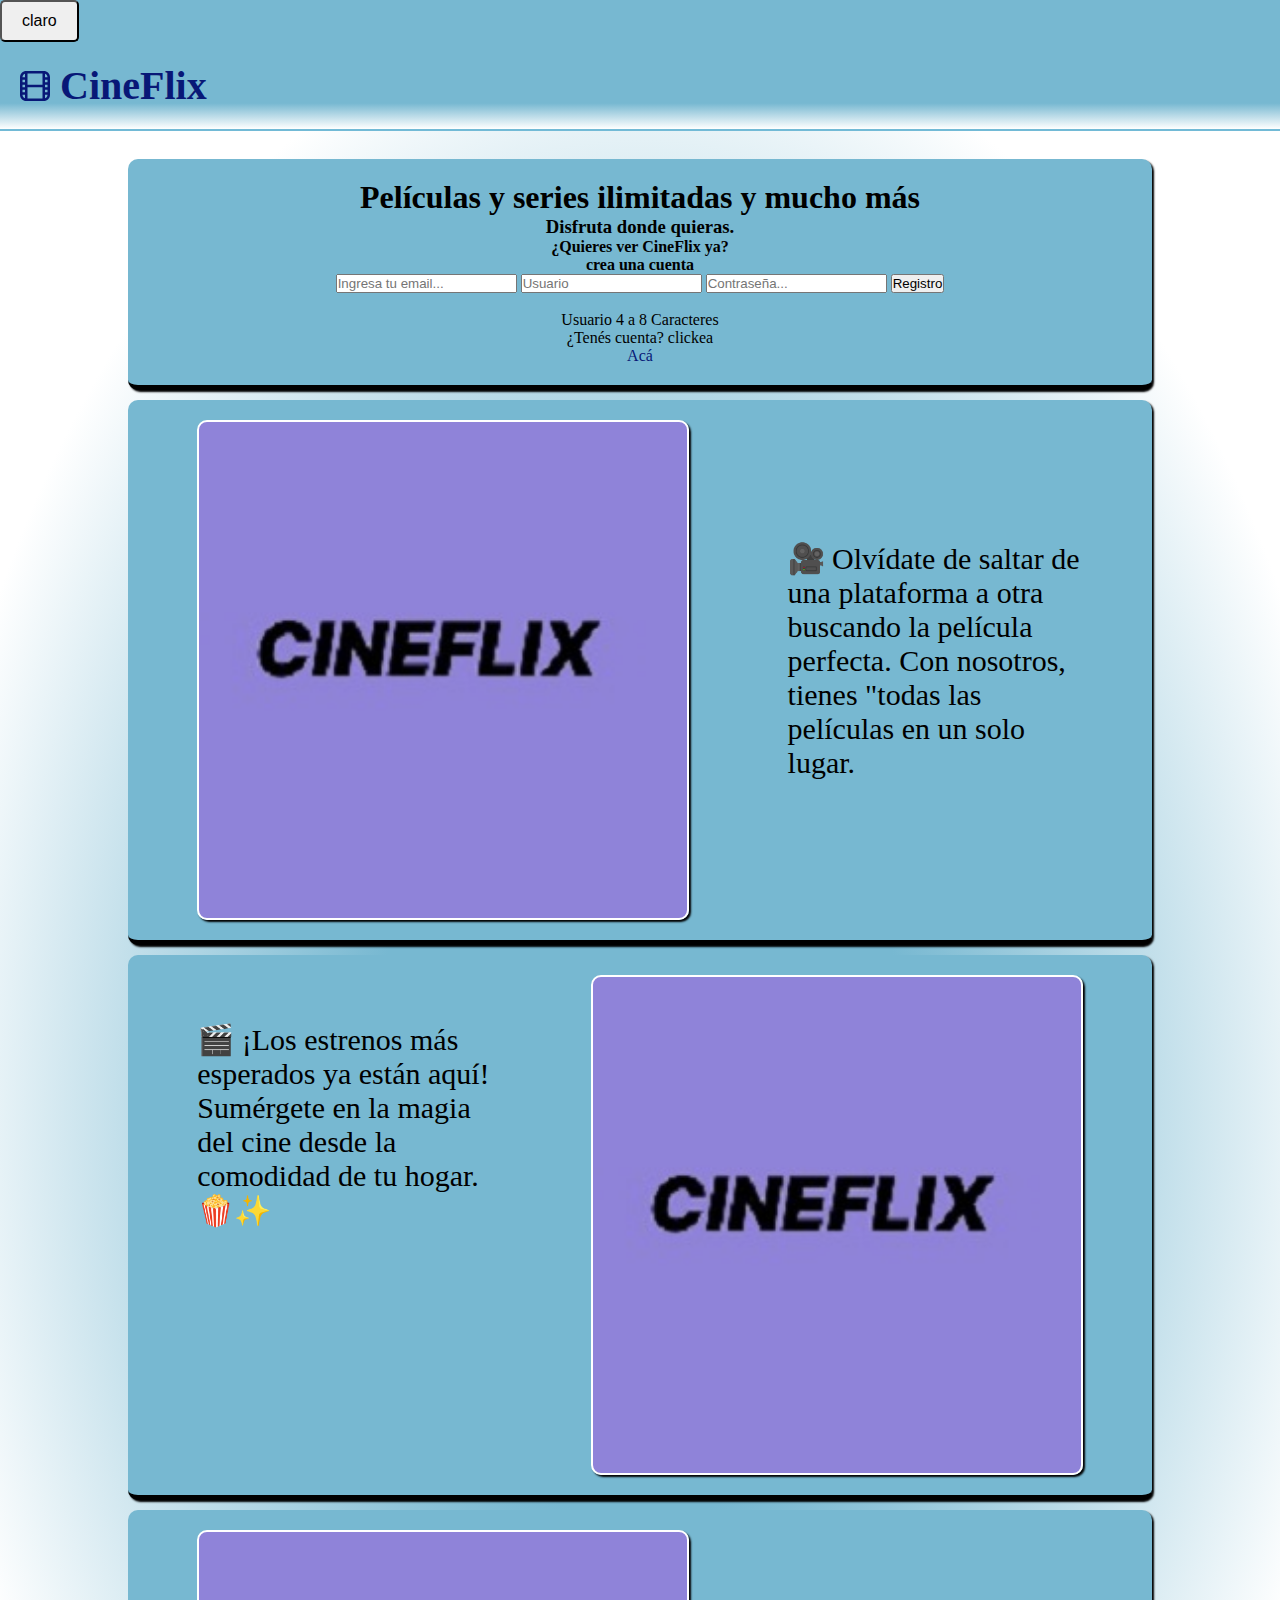
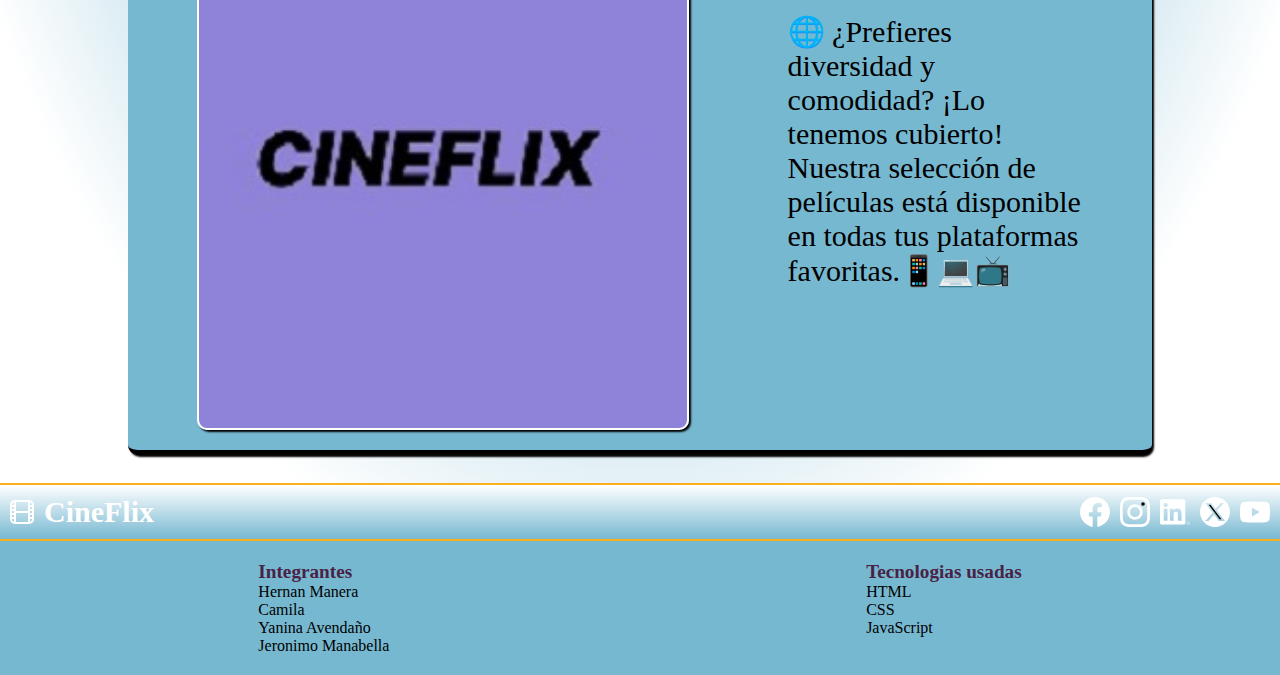
<file: index.html>
<!DOCTYPE html>
<html lang="en">

<head>
    <meta charset="UTF-8" />
    <meta name="viewport" content="width=device-width, initial-scale=1.0" />
    <link rel="stylesheet" href="./Estilos/style.css" id="hoja-estilos" />
    <title>Cineflix</title>
</head>

<body>
    <header class="header">
        <button id="boton-inicio" class="boton-inicio">Inicio</button>
        <section class="contenedor-logotipo">
            <div class="logotipo">
                <svg class="logotipo-svg" width="24" height="24" viewBox="0 0 24 24" fill="none"
                    xmlns="http://www.w3.org/2000/svg">
                    <g clip-path="url(#clip0_403_3161)">
                        <path
                            d="M19 0H5C3.67441 0.00158786 2.40356 0.528882 1.46622 1.46622C0.528882 2.40356 0.00158786 3.67441 0 5L0 19C0.00158786 20.3256 0.528882 21.5964 1.46622 22.5338C2.40356 23.4711 3.67441 23.9984 5 24H19C20.3256 23.9984 21.5964 23.4711 22.5338 22.5338C23.4711 21.5964 23.9984 20.3256 24 19V5C23.9984 3.67441 23.4711 2.40356 22.5338 1.46622C21.5964 0.528882 20.3256 0.00158786 19 0V0ZM20 11H22V13H20V11ZM20 9V7H22V9H20ZM18 11H6V2H18V11ZM4 13H2V11H4V13ZM4 9H2V7H4V9ZM2 15H4V17H2V15ZM6 13H18V22H6V13ZM20 15H22V17H20V15ZM22 5H20V2.184C20.5829 2.39008 21.0879 2.77123 21.4459 3.2753C21.8039 3.77937 21.9974 4.38174 22 5ZM4 2.184V5H2C2.00256 4.38174 2.19608 3.77937 2.55409 3.2753C2.91209 2.77123 3.41709 2.39008 4 2.184ZM2 19H4V21.816C3.41709 21.6099 2.91209 21.2288 2.55409 20.7247C2.19608 20.2206 2.00256 19.6183 2 19ZM20 21.816V19H22C21.9974 19.6183 21.8039 20.2206 21.4459 20.7247C21.0879 21.2288 20.5829 21.6099 20 21.816Z"
                            fill="#374957" />
                    </g>
                    <defs>
                        <clipPath id="clip0_403_3161">
                            <rect width="24" height="24" fill="white" />
                        </clipPath>
                    </defs>
                </svg>
                <h1 class="Logotipo-h1">CineFlix</h1>
            </div>

        </section>
    </header>
    <main class="main-index">
        <seccion class="container-Banner">
            <article class="banner">
                <div class="banner-inicio">
                    <h1>Películas y series ilimitadas y mucho más</h1>
                    <h3>Disfruta donde quieras.</h3>
                    <h4>¿Quieres ver CineFlix ya?</h4>
                    <h4>
                        crea una cuenta
                    </h4>
                    <div id="form-registro"></div> 

                </div>
            </article>
            <div class="banner">
                <div class="banner1"></div>
                <div class="textos">
                    <h1>Disfruta tus peliculas en un solo lugar</h1>

                    <p>
                        🎥 Olvídate de saltar de una plataforma a otra buscando la película perfecta. Con nosotros,
                        tienes "todas las películas en un solo lugar.
                    </p>
                </div>

            </div>
            <div class="banner">
                <div class="textos">
                    <h1>Estrenos</h1>
                    <p>🎬 ¡Los estrenos más esperados ya están aquí!
                        Sumérgete en la magia del cine desde la comodidad
                        de tu hogar.🍿✨
                    </p>
                </div>
                <div class="banner2"></div>
            </div>
            <div class="banner">
                <div class="banner3"></div>
                <div class="textos">
                    <h1>Disfruta donde quieras</h1>
                    <p>🌐 ¿Prefieres diversidad y comodidad? ¡Lo tenemos cubierto! Nuestra selección de películas está
                        disponible en todas tus plataformas favoritas.📱💻📺
                    </p>
                </div>
            </div>
        </seccion>
    </main>
    <footer>
        <div class="logotipo_footer">
            <div class="contenedor_logotipo_footer">
                <svg class="logotipo_footer_svg" width="24" height="24" viewBox="0 0 24 24" fill="none"
                    xmlns="http://www.w3.org/2000/svg">
                    <g clip-path="url(#clip0_403_3161)">
                        <path
                            d="M19 0H5C3.67441 0.00158786 2.40356 0.528882 1.46622 1.46622C0.528882 2.40356 0.00158786 3.67441 0 5L0 19C0.00158786 20.3256 0.528882 21.5964 1.46622 22.5338C2.40356 23.4711 3.67441 23.9984 5 24H19C20.3256 23.9984 21.5964 23.4711 22.5338 22.5338C23.4711 21.5964 23.9984 20.3256 24 19V5C23.9984 3.67441 23.4711 2.40356 22.5338 1.46622C21.5964 0.528882 20.3256 0.00158786 19 0V0ZM20 11H22V13H20V11ZM20 9V7H22V9H20ZM18 11H6V2H18V11ZM4 13H2V11H4V13ZM4 9H2V7H4V9ZM2 15H4V17H2V15ZM6 13H18V22H6V13ZM20 15H22V17H20V15ZM22 5H20V2.184C20.5829 2.39008 21.0879 2.77123 21.4459 3.2753C21.8039 3.77937 21.9974 4.38174 22 5ZM4 2.184V5H2C2.00256 4.38174 2.19608 3.77937 2.55409 3.2753C2.91209 2.77123 3.41709 2.39008 4 2.184ZM2 19H4V21.816C3.41709 21.6099 2.91209 21.2288 2.55409 20.7247C2.19608 20.2206 2.00256 19.6183 2 19ZM20 21.816V19H22C21.9974 19.6183 21.8039 20.2206 21.4459 20.7247C21.0879 21.2288 20.5829 21.6099 20 21.816Z"
                            fill="#374957" />
                    </g>
                    <defs>
                        <clipPath id="clip0_403_3161">
                            <rect width="24" height="24" fill="white" />
                        </clipPath>
                    </defs>
                </svg>
                <h1>CineFlix</h1>
            </div>
            <div class="iconos_footer">
                <svg class="iconos_footer_svg" xmlns="http://www.w3.org/2000/svg"
                    xmlns:xlink="http://www.w3.org/1999/xlink" version="1.1" id="Capa_1" x="0px" y="0px"
                    viewBox="0 0 24 24" style="enable-background: new 0 0 24 24" xml:space="preserve" width="30"
                    height="30">
                    <g>
                        <path
                            d="M24,12.073c0,5.989-4.394,10.954-10.13,11.855v-8.363h2.789l0.531-3.46H13.87V9.86c0-0.947,0.464-1.869,1.95-1.869h1.509   V5.045c0,0-1.37-0.234-2.679-0.234c-2.734,0-4.52,1.657-4.52,4.656v2.637H7.091v3.46h3.039v8.363C4.395,23.025,0,18.061,0,12.073   c0-6.627,5.373-12,12-12S24,5.445,24,12.073z" />
                    </g>
                </svg>
                <svg class="iconos_footer_svg" xmlns="http://www.w3.org/2000/svg"
                    xmlns:xlink="http://www.w3.org/1999/xlink" version="1.1" id="Capa_1" x="0px" y="0px"
                    viewBox="0 0 24 24" style="enable-background: new 0 0 24 24" xml:space="preserve" width="30"
                    height="30">
                    <g>
                        <path
                            d="M12,2.162c3.204,0,3.584,0.012,4.849,0.07c1.308,0.06,2.655,0.358,3.608,1.311c0.962,0.962,1.251,2.296,1.311,3.608   c0.058,1.265,0.07,1.645,0.07,4.849c0,3.204-0.012,3.584-0.07,4.849c-0.059,1.301-0.364,2.661-1.311,3.608   c-0.962,0.962-2.295,1.251-3.608,1.311c-1.265,0.058-1.645,0.07-4.849,0.07s-3.584-0.012-4.849-0.07   c-1.291-0.059-2.669-0.371-3.608-1.311c-0.957-0.957-1.251-2.304-1.311-3.608c-0.058-1.265-0.07-1.645-0.07-4.849   c0-3.204,0.012-3.584,0.07-4.849c0.059-1.296,0.367-2.664,1.311-3.608c0.96-0.96,2.299-1.251,3.608-1.311   C8.416,2.174,8.796,2.162,12,2.162 M12,0C8.741,0,8.332,0.014,7.052,0.072C5.197,0.157,3.355,0.673,2.014,2.014   C0.668,3.36,0.157,5.198,0.072,7.052C0.014,8.332,0,8.741,0,12c0,3.259,0.014,3.668,0.072,4.948c0.085,1.853,0.603,3.7,1.942,5.038   c1.345,1.345,3.186,1.857,5.038,1.942C8.332,23.986,8.741,24,12,24c3.259,0,3.668-0.014,4.948-0.072   c1.854-0.085,3.698-0.602,5.038-1.942c1.347-1.347,1.857-3.184,1.942-5.038C23.986,15.668,24,15.259,24,12   c0-3.259-0.014-3.668-0.072-4.948c-0.085-1.855-0.602-3.698-1.942-5.038c-1.343-1.343-3.189-1.858-5.038-1.942   C15.668,0.014,15.259,0,12,0z" />
                        <path
                            d="M12,5.838c-3.403,0-6.162,2.759-6.162,6.162c0,3.403,2.759,6.162,6.162,6.162s6.162-2.759,6.162-6.162   C18.162,8.597,15.403,5.838,12,5.838z M12,16c-2.209,0-4-1.791-4-4s1.791-4,4-4s4,1.791,4,4S14.209,16,12,16z" />
                        <circle cx="18.406" cy="5.594" r="1.44" />
                    </g>
                </svg>
                <svg class="iconos_footer_svg" xmlns="http://www.w3.org/2000/svg"
                    xmlns:xlink="http://www.w3.org/1999/xlink" version="1.1" id="Capa_1" x="0px" y="0px"
                    viewBox="0 0 24 24" style="enable-background: new 0 0 24 24" xml:space="preserve" width="30"
                    height="30">
                    <g>
                        <path id="Path_2525"
                            d="M23.002,21.584h0.227l-0.435-0.658l0,0c0.266,0,0.407-0.169,0.409-0.376c0-0.008,0-0.017-0.001-0.025   c0-0.282-0.17-0.417-0.519-0.417h-0.564v1.476h0.212v-0.643h0.261L23.002,21.584z M22.577,20.774h-0.246v-0.499h0.312   c0.161,0,0.345,0.026,0.345,0.237c0,0.242-0.186,0.262-0.412,0.262" />
                        <path id="Path_2520"
                            d="M17.291,19.073h-3.007v-4.709c0-1.123-0.02-2.568-1.564-2.568c-1.566,0-1.806,1.223-1.806,2.487v4.79H7.908   V9.389h2.887v1.323h0.04c0.589-1.006,1.683-1.607,2.848-1.564c3.048,0,3.609,2.005,3.609,4.612L17.291,19.073z M4.515,8.065   c-0.964,0-1.745-0.781-1.745-1.745c0-0.964,0.781-1.745,1.745-1.745c0.964,0,1.745,0.781,1.745,1.745   C6.26,7.284,5.479,8.065,4.515,8.065L4.515,8.065 M6.018,19.073h-3.01V9.389h3.01V19.073z M18.79,1.783H1.497   C0.68,1.774,0.01,2.429,0,3.246V20.61c0.01,0.818,0.68,1.473,1.497,1.464H18.79c0.819,0.01,1.492-0.645,1.503-1.464V3.245   c-0.012-0.819-0.685-1.474-1.503-1.463" />
                        <path id="Path_2526"
                            d="M22.603,19.451c-0.764,0.007-1.378,0.633-1.37,1.397c0.007,0.764,0.633,1.378,1.397,1.37   c0.764-0.007,1.378-0.633,1.37-1.397c-0.007-0.754-0.617-1.363-1.37-1.37H22.603 M22.635,22.059   c-0.67,0.011-1.254-0.522-1.265-1.192c-0.011-0.67,0.523-1.222,1.193-1.233c0.67-0.011,1.222,0.523,1.233,1.193   c0,0.007,0,0.013,0,0.02C23.81,21.502,23.29,22.045,22.635,22.059h-0.031" />
                    </g>
                </svg>
                <svg class="iconos_footer_svg" width="30" height="30" xmlns="http://www.w3.org/2000/svg" id="Capa_1"
                    data-name="Capa 1" viewBox="0 0 24 24">
                    <polygon points="6.861 6.159 15.737 17.764 17.097 17.764 8.322 6.159 6.861 6.159" />
                    <path
                        d="m12,0C5.373,0,0,5.373,0,12s5.373,12,12,12,12-5.373,12-12S18.627,0,12,0Zm3.063,19.232l-3.87-5.055-4.422,5.055h-2.458l5.733-6.554-6.046-7.91h5.062l3.494,4.621,4.043-4.621h2.455l-5.361,6.126,6.307,8.337h-4.937Z" />
                </svg>
                <svg class="iconos_footer_svg" xmlns="http://www.w3.org/2000/svg"
                    xmlns:xlink="http://www.w3.org/1999/xlink" version="1.1" id="Capa_1" x="0px" y="0px"
                    viewBox="0 0 24 24" style="enable-background: new 0 0 24 24" xml:space="preserve" width="30"
                    height="30">
                    <g id="XMLID_184_">
                        <path
                            d="M23.498,6.186c-0.276-1.039-1.089-1.858-2.122-2.136C19.505,3.546,12,3.546,12,3.546s-7.505,0-9.377,0.504   C1.591,4.328,0.778,5.146,0.502,6.186C0,8.07,0,12,0,12s0,3.93,0.502,5.814c0.276,1.039,1.089,1.858,2.122,2.136   C4.495,20.454,12,20.454,12,20.454s7.505,0,9.377-0.504c1.032-0.278,1.845-1.096,2.122-2.136C24,15.93,24,12,24,12   S24,8.07,23.498,6.186z M9.546,15.569V8.431L15.818,12L9.546,15.569z" />
                    </g>
                </svg>
            </div>
        </div>

        <div class="contenedor-footer_listas">
            <ul class="footer_listas">
                <li>Integrantes</li>
                <li>Hernan Manera</li>
                <li>Camila</li>
                <li>Yanina Avendaño</li>
                <li>Jeronimo Manabella</li>
            </ul>

            <ul class="footer_listas">
                <li>Tecnologias usadas</li>
                <li>HTML</li>
                <li>CSS</li>
                <li>JavaScript</li>
            </ul>
        </div>
    </footer>
    <script src="./AccionesJs/api.js" charset="utf-8" ></script>
    <script src="./AccionesJs/Form-registro.js"charset="utf-8"></script>
    <script src="./AccionesJs/fondo-intercambiable.js" charset="utf-8"></script>
    <script src="./AccionesJs/verificacion.js" charset="utf-8"></script>
    <script src="./AccionesJs/darkmodeIndex.js" charset="utf-8"></script>
</body>

</html>
</file>
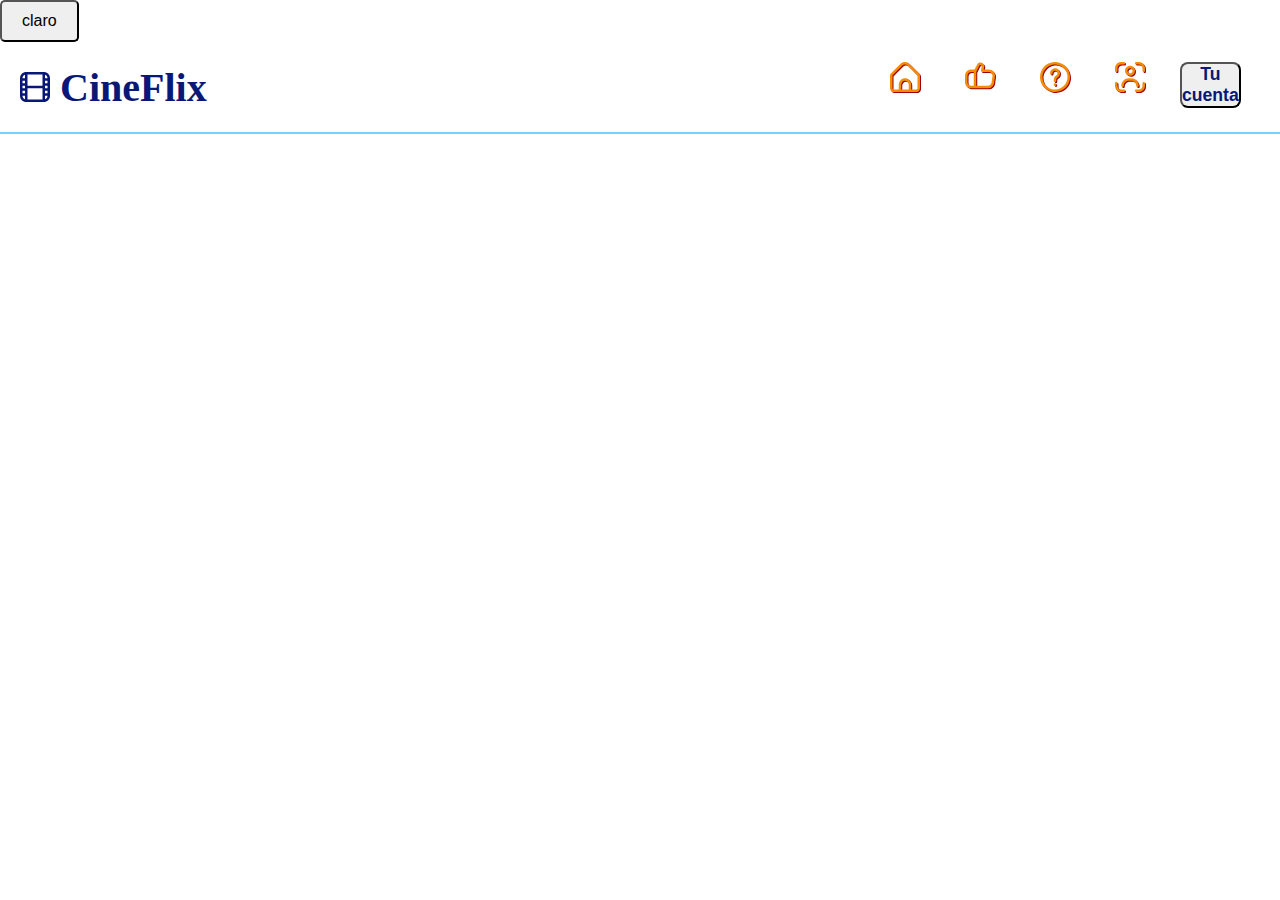
<file: Peliculas/index.html>
<!DOCTYPE html>
<html lang="en">

<head>
    <meta charset="UTF-8">
    <meta name="viewport" content="width=device-width, initial-scale=1.0">
    <link rel="stylesheet" href="style.css" id="hoja-estilos">
    <title>Document</title>
</head>

<body>
    <header class="header">
        <button id="boton-inicio" class="boton-inicio">Inicio</button>


        <section class="contenedor-logotipo">
            <article class="logotipo">
                <svg class="logotipo-svg" width="24" height="24" viewBox="0 0 24 24" fill="none" xmlns="http://www.w3.org/2000/svg">
                    <g clip-path="url(#clip0_403_3161)">
                        <path
                            d="M19 0H5C3.67441 0.00158786 2.40356 0.528882 1.46622 1.46622C0.528882 2.40356 0.00158786 3.67441 0 5L0 19C0.00158786 20.3256 0.528882 21.5964 1.46622 22.5338C2.40356 23.4711 3.67441 23.9984 5 24H19C20.3256 23.9984 21.5964 23.4711 22.5338 22.5338C23.4711 21.5964 23.9984 20.3256 24 19V5C23.9984 3.67441 23.4711 2.40356 22.5338 1.46622C21.5964 0.528882 20.3256 0.00158786 19 0V0ZM20 11H22V13H20V11ZM20 9V7H22V9H20ZM18 11H6V2H18V11ZM4 13H2V11H4V13ZM4 9H2V7H4V9ZM2 15H4V17H2V15ZM6 13H18V22H6V13ZM20 15H22V17H20V15ZM22 5H20V2.184C20.5829 2.39008 21.0879 2.77123 21.4459 3.2753C21.8039 3.77937 21.9974 4.38174 22 5ZM4 2.184V5H2C2.00256 4.38174 2.19608 3.77937 2.55409 3.2753C2.91209 2.77123 3.41709 2.39008 4 2.184ZM2 19H4V21.816C3.41709 21.6099 2.91209 21.2288 2.55409 20.7247C2.19608 20.2206 2.00256 19.6183 2 19ZM20 21.816V19H22C21.9974 19.6183 21.8039 20.2206 21.4459 20.7247C21.0879 21.2288 20.5829 21.6099 20 21.816Z"
                            fill="#374957" />
                    </g>
                    <defs>
                        <clipPath id="clip0_403_3161">
                            <rect width="24" height="24" fill="white" />
                        </clipPath>
                    </defs>
                </svg>
                <h1 class="Logotipo-h1">CineFlix</h1>
            </article>
            <article class="contenedor-navbar">
                <nav class="navbar">
                    <ul class="links-navdar">
                        <li>
                            <a href="http://">
                            
                                <svg class="svg-nav-iconos" width="24" height="24" viewBox="0 0 24 24" fill="none"
                                    xmlns="http://www.w3.org/2000/svg">
                                    <g clip-path="url(#clip0_403_2969)">
                                        <path
                                            d="M23.1212 9.06887L15.5362 1.48287C14.5975 0.546856 13.3259 0.0212402 12.0002 0.0212402C10.6746 0.0212402 9.40298 0.546856 8.46423 1.48287L0.879226 9.06887C0.599651 9.34665 0.377996 9.67717 0.227108 10.0413C0.0762209 10.4053 -0.000896777 10.7958 0.000225703 11.1899V21.0069C0.000225703 21.8025 0.316296 22.5656 0.878905 23.1282C1.44151 23.6908 2.20458 24.0069 3.00023 24.0069H21.0002C21.7959 24.0069 22.5589 23.6908 23.1215 23.1282C23.6842 22.5656 24.0002 21.8025 24.0002 21.0069V11.1899C24.0014 10.7958 23.9242 10.4053 23.7733 10.0413C23.6225 9.67717 23.4008 9.34665 23.1212 9.06887ZM15.0002 22.0069H9.00023V18.0729C9.00023 17.2772 9.3163 16.5142 9.87891 15.9515C10.4415 15.3889 11.2046 15.0729 12.0002 15.0729C12.7959 15.0729 13.5589 15.3889 14.1215 15.9515C14.6842 16.5142 15.0002 17.2772 15.0002 18.0729V22.0069ZM22.0002 21.0069C22.0002 21.2721 21.8949 21.5264 21.7073 21.714C21.5198 21.9015 21.2654 22.0069 21.0002 22.0069H17.0002V18.0729C17.0002 16.7468 16.4734 15.475 15.5358 14.5373C14.5981 13.5997 13.3263 13.0729 12.0002 13.0729C10.6741 13.0729 9.40238 13.5997 8.46469 14.5373C7.52701 15.475 7.00023 16.7468 7.00023 18.0729V22.0069H3.00023C2.73501 22.0069 2.48066 21.9015 2.29312 21.714C2.10558 21.5264 2.00023 21.2721 2.00023 21.0069V11.1899C2.00115 10.9248 2.10642 10.6709 2.29323 10.4829L9.87823 2.89987C10.4419 2.3388 11.2049 2.02381 12.0002 2.02381C12.7956 2.02381 13.5585 2.3388 14.1222 2.89987L21.7072 10.4859C21.8933 10.6731 21.9985 10.9259 22.0002 11.1899V21.0069Z"
                                            fill="#374957" />
                                    </g>
                                    <defs>
                                        <clipPath id="clip0_403_2969">
                                            <rect width="24" height="24" fill="white" />
                                        </clipPath>
                                    </defs>
                                </svg>
                            
                            
                                <h2 class="links-navdar-li-a-h2">Home</h2>
                            
                            </a>
                        </li>
                        <li>
                            <a href="http://">
                                <svg class="svg-nav-iconos" width="24" height="24" viewBox="0 0 24 24" fill="none"
                                    xmlns="http://www.w3.org/2000/svg">
                                    <g clip-path="url(#clip0_403_2816)">
                                        <path
                                            d="M22.773 7.72138C22.3041 7.18098 21.7245 6.74766 21.0736 6.45073C20.4226 6.15381 19.7155 6.00023 19 6.00038H15.011L15.347 3.95938C15.4659 3.24064 15.3225 2.50311 14.9429 1.88132C14.5633 1.25952 13.9728 0.79489 13.2792 0.572169C12.5856 0.349448 11.835 0.383478 11.1644 0.668053C10.4938 0.952627 9.94777 1.46878 9.626 2.12238L7.712 6.00038H5C3.67441 6.00197 2.40356 6.52926 1.46622 7.4666C0.528882 8.40393 0.00158786 9.67478 0 11.0004L0 16.0004C0.00158786 17.326 0.528882 18.5968 1.46622 19.5342C2.40356 20.4715 3.67441 20.9988 5 21.0004H18.3C19.5035 20.9955 20.6652 20.5587 21.5738 19.7695C22.4824 18.9804 23.0776 17.8913 23.251 16.7004L23.956 11.7004C24.0553 10.9911 24.001 10.2688 23.7969 9.58231C23.5928 8.89582 23.2437 8.2612 22.773 7.72138ZM2 16.0004V11.0004C2 10.2047 2.31607 9.44167 2.87868 8.87906C3.44129 8.31645 4.20435 8.00038 5 8.00038H7V19.0004H5C4.20435 19.0004 3.44129 18.6843 2.87868 18.1217C2.31607 17.5591 2 16.796 2 16.0004ZM21.971 11.4194L21.265 16.4194C21.1618 17.1334 20.8057 17.7866 20.2616 18.2603C19.7175 18.7339 19.0214 18.9965 18.3 19.0004H9V7.73438C9.09424 7.65227 9.17226 7.55323 9.23 7.44238L11.419 3.00738C11.5011 2.85931 11.6171 2.73283 11.7576 2.63834C11.8981 2.54385 12.059 2.48404 12.2271 2.46384C12.3952 2.44363 12.5657 2.4636 12.7246 2.5221C12.8834 2.58061 13.0262 2.67598 13.141 2.80038C13.2392 2.91462 13.3111 3.04915 13.3513 3.19435C13.3916 3.33955 13.3994 3.49184 13.374 3.64038L12.846 6.84038C12.8228 6.98336 12.831 7.12967 12.8699 7.26918C12.9089 7.4087 12.9776 7.53809 13.0715 7.64841C13.1654 7.75872 13.2821 7.84733 13.4136 7.90811C13.545 7.96888 13.6882 8.00036 13.833 8.00038H19C19.4294 8.00032 19.8538 8.09244 20.2445 8.27052C20.6353 8.4486 20.9832 8.70849 21.2649 9.03261C21.5465 9.35674 21.7553 9.73755 21.8772 10.1493C21.999 10.5611 22.031 10.9942 21.971 11.4194Z"
                                            fill="#374957" />
                                    </g>
                                    <defs>
                                        <clipPath id="clip0_403_2816">
                                            <rect width="24" height="24" fill="white" />
                                        </clipPath>
                                    </defs>
                                </svg>
                                <h2>Popular</h2>
                            </a>
                        </li>
                        <li>
                            <a href="http://">
                                <svg class="svg-nav-iconos" width="24" height="24" viewBox="0 0 24 24" fill="none"
                                    xmlns="http://www.w3.org/2000/svg">
                                    <g clip-path="url(#clip0_403_2963)">
                                        <path
                                            d="M12 0C9.62663 0 7.30655 0.703788 5.33316 2.02236C3.35977 3.34094 1.8217 5.21509 0.913451 7.4078C0.00519943 9.60051 -0.232441 12.0133 0.230582 14.3411C0.693605 16.6689 1.83649 18.8071 3.51472 20.4853C5.19295 22.1635 7.33115 23.3064 9.65892 23.7694C11.9867 24.2324 14.3995 23.9948 16.5922 23.0866C18.7849 22.1783 20.6591 20.6402 21.9776 18.6668C23.2962 16.6935 24 14.3734 24 12C23.9966 8.81846 22.7312 5.76821 20.4815 3.51852C18.2318 1.26883 15.1815 0.00344108 12 0V0ZM12 22C10.0222 22 8.08879 21.4135 6.4443 20.3147C4.79981 19.2159 3.51809 17.6541 2.76121 15.8268C2.00433 13.9996 1.8063 11.9889 2.19215 10.0491C2.578 8.10929 3.53041 6.32746 4.92894 4.92893C6.32746 3.53041 8.10929 2.578 10.0491 2.19215C11.9889 1.8063 13.9996 2.00433 15.8268 2.7612C17.6541 3.51808 19.2159 4.79981 20.3147 6.4443C21.4135 8.08879 22 10.0222 22 12C21.9971 14.6513 20.9426 17.1931 19.0679 19.0679C17.1931 20.9426 14.6513 21.9971 12 22Z"
                                            fill="#374957" />
                                        <path
                                            d="M12.7171 5.06271C12.1404 4.95764 11.5477 4.9806 10.9809 5.12995C10.4141 5.27931 9.88703 5.55141 9.43701 5.92701C8.987 6.30262 8.62503 6.77253 8.37673 7.30351C8.12843 7.83449 7.99986 8.41354 8.00012 8.99971C8.00012 9.26493 8.10548 9.51928 8.29302 9.70682C8.48055 9.89435 8.7349 9.99971 9.00012 9.99971C9.26534 9.99971 9.51969 9.89435 9.70723 9.70682C9.89476 9.51928 10.0001 9.26493 10.0001 8.99971C9.99987 8.70549 10.0645 8.41483 10.1895 8.14847C10.3145 7.88211 10.4967 7.6466 10.7231 7.45874C10.9496 7.27088 11.2147 7.1353 11.4995 7.06166C11.7844 6.98802 12.082 6.97813 12.3711 7.03271C12.7662 7.10939 13.1294 7.3021 13.4144 7.5862C13.6994 7.8703 13.8932 8.23291 13.9711 8.62771C14.0498 9.04211 13.9955 9.47079 13.8159 9.85245C13.6363 10.2341 13.3406 10.5492 12.9711 10.7527C12.3593 11.1072 11.8537 11.6192 11.507 12.2355C11.1604 12.8518 10.9853 13.5498 11.0001 14.2567V14.9997C11.0001 15.2649 11.1055 15.5193 11.293 15.7068C11.4805 15.8944 11.7349 15.9997 12.0001 15.9997C12.2653 15.9997 12.5197 15.8944 12.7072 15.7068C12.8948 15.5193 13.0001 15.2649 13.0001 14.9997V14.2567C12.9876 13.9087 13.0669 13.5636 13.2302 13.256C13.3934 12.9484 13.6349 12.6893 13.9301 12.5047C14.6546 12.1068 15.2381 11.4942 15.6002 10.7511C15.9623 10.0081 16.0854 9.17107 15.9524 8.35524C15.8194 7.5394 15.437 6.7848 14.8576 6.19521C14.2783 5.60561 13.5305 5.20997 12.7171 5.06271Z"
                                            fill="#374957" />
                                        <path
                                            d="M13.0002 17.9996C13.0002 17.4474 12.5525 16.9996 12.0002 16.9996C11.4479 16.9996 11.0002 17.4474 11.0002 17.9996C11.0002 18.5519 11.4479 18.9996 12.0002 18.9996C12.5525 18.9996 13.0002 18.5519 13.0002 17.9996Z"
                                            fill="#374957" />
                                    </g>
                                    <defs>
                                        <clipPath id="clip0_403_2963">
                                            <rect width="24" height="24" fill="white" />
                                        </clipPath>
                                    </defs>
                                </svg>
                                <h2>Nosotros</h2>
                            </a>
                        </li>
                        <li>
                            <a href="http://">
                                <svg class="svg-nav-iconos" width="24" height="24" viewBox="0 0 24 24" fill="none"
                                    xmlns="http://www.w3.org/2000/svg">
                                    <g clip-path="url(#clip0_403_2926)">
                                        <path
                                            d="M22.9998 16.0003C22.7346 16.0003 22.4803 16.1057 22.2927 16.2932C22.1052 16.4807 21.9998 16.7351 21.9998 17.0003V19.0003C21.9998 19.7959 21.6838 20.559 21.1212 21.1216C20.5586 21.6842 19.7955 22.0003 18.9998 22.0003H16.9998C16.7346 22.0003 16.4803 22.1056 16.2927 22.2932C16.1052 22.4807 15.9998 22.7351 15.9998 23.0003C15.9998 23.2655 16.1052 23.5199 16.2927 23.7074C16.4803 23.8949 16.7346 24.0003 16.9998 24.0003H18.9998C20.3254 23.9987 21.5963 23.4714 22.5336 22.5341C23.471 21.5967 23.9982 20.3259 23.9998 19.0003V17.0003C23.9998 16.7351 23.8945 16.4807 23.7069 16.2932C23.5194 16.1057 23.265 16.0003 22.9998 16.0003Z"
                                            fill="#374957" />
                                        <path
                                            d="M1 8C1.26522 8 1.51957 7.89464 1.70711 7.70711C1.89464 7.51957 2 7.26522 2 7V5C2 4.20435 2.31607 3.44129 2.87868 2.87868C3.44129 2.31607 4.20435 2 5 2H7C7.26522 2 7.51957 1.89464 7.70711 1.70711C7.89464 1.51957 8 1.26522 8 1C8 0.734784 7.89464 0.48043 7.70711 0.292893C7.51957 0.105357 7.26522 0 7 0L5 0C3.67441 0.00158786 2.40356 0.528882 1.46622 1.46622C0.528882 2.40356 0.00158786 3.67441 0 5L0 7C0 7.26522 0.105357 7.51957 0.292893 7.70711C0.48043 7.89464 0.734784 8 1 8Z"
                                            fill="#374957" />
                                        <path
                                            d="M7 22.0003H5C4.20435 22.0003 3.44129 21.6842 2.87868 21.1216C2.31607 20.559 2 19.7959 2 19.0003V17.0003C2 16.7351 1.89464 16.4807 1.70711 16.2932C1.51957 16.1057 1.26522 16.0003 1 16.0003C0.734784 16.0003 0.48043 16.1057 0.292893 16.2932C0.105357 16.4807 0 16.7351 0 17.0003L0 19.0003C0.00158786 20.3259 0.528882 21.5967 1.46622 22.5341C2.40356 23.4714 3.67441 23.9987 5 24.0003H7C7.26522 24.0003 7.51957 23.8949 7.70711 23.7074C7.89464 23.5199 8 23.2655 8 23.0003C8 22.7351 7.89464 22.4807 7.70711 22.2932C7.51957 22.1056 7.26522 22.0003 7 22.0003Z"
                                            fill="#374957" />
                                        <path
                                            d="M18.9998 0H16.9998C16.7346 0 16.4803 0.105357 16.2927 0.292893C16.1052 0.48043 15.9998 0.734784 15.9998 1C15.9998 1.26522 16.1052 1.51957 16.2927 1.70711C16.4803 1.89464 16.7346 2 16.9998 2H18.9998C19.7955 2 20.5586 2.31607 21.1212 2.87868C21.6838 3.44129 21.9998 4.20435 21.9998 5V7C21.9998 7.26522 22.1052 7.51957 22.2927 7.70711C22.4803 7.89464 22.7346 8 22.9998 8C23.265 8 23.5194 7.89464 23.7069 7.70711C23.8945 7.51957 23.9998 7.26522 23.9998 7V5C23.9982 3.67441 23.471 2.40356 22.5336 1.46622C21.5963 0.528882 20.3254 0.00158786 18.9998 0V0Z"
                                            fill="#374957" />
                                        <path
                                            d="M12.0002 10.9999C12.7913 10.9999 13.5646 10.7653 14.2224 10.3258C14.8802 9.88629 15.3929 9.26158 15.6957 8.53067C15.9984 7.79977 16.0776 6.9955 15.9233 6.21958C15.769 5.44366 15.388 4.73092 14.8286 4.17151C14.2692 3.6121 13.5564 3.23114 12.7805 3.0768C12.0046 2.92246 11.2003 3.00167 10.4694 3.30442C9.73851 3.60717 9.1138 4.11986 8.67427 4.77766C8.23475 5.43546 8.00015 6.20882 8.00015 6.99994C8.00015 8.06081 8.42158 9.07822 9.17173 9.82837C9.92187 10.5785 10.9393 10.9999 12.0002 10.9999ZM12.0002 4.99994C12.3957 4.99994 12.7824 5.11724 13.1113 5.337C13.4402 5.55676 13.6965 5.86912 13.8479 6.23457C13.9993 6.60003 14.0389 7.00216 13.9617 7.39012C13.8846 7.77808 13.6941 8.13445 13.4144 8.41415C13.1347 8.69386 12.7783 8.88434 12.3903 8.96151C12.0024 9.03868 11.6002 8.99908 11.2348 8.8477C10.8693 8.69632 10.557 8.43998 10.3372 8.11108C10.1175 7.78218 10.0002 7.3955 10.0002 6.99994C10.0002 6.46951 10.2109 5.9608 10.5859 5.58573C10.961 5.21065 11.4697 4.99994 12.0002 4.99994Z"
                                            fill="#374957" />
                                        <path
                                            d="M18.0002 20.0003C18.2654 20.0003 18.5197 19.8949 18.7073 19.7074C18.8948 19.5199 19.0002 19.2655 19.0002 19.0003C18.9986 17.4095 18.3659 15.8843 17.241 14.7594C16.1162 13.6345 14.591 13.0019 13.0002 13.0003H11.0002C9.40934 13.0019 7.88414 13.6345 6.75927 14.7594C5.63439 15.8843 5.00174 17.4095 5.00015 19.0003C5.00015 19.2655 5.10551 19.5199 5.29305 19.7074C5.48058 19.8949 5.73494 20.0003 6.00015 20.0003C6.26537 20.0003 6.51972 19.8949 6.70726 19.7074C6.8948 19.5199 7.00015 19.2655 7.00015 19.0003C7.00015 17.9394 7.42158 16.922 8.17173 16.1719C8.92187 15.4217 9.93929 15.0003 11.0002 15.0003H13.0002C14.061 15.0003 15.0784 15.4217 15.8286 16.1719C16.5787 16.922 17.0002 17.9394 17.0002 19.0003C17.0002 19.2655 17.1055 19.5199 17.293 19.7074C17.4806 19.8949 17.7349 20.0003 18.0002 20.0003Z"
                                            fill="#374957" />
                                    </g>
                                    <defs>
                                        <clipPath id="clip0_403_2926">
                                            <rect width="24" height="24" fill="white" />
                                        </clipPath>
                                    </defs>
                                </svg>
                                <h2>Contacto</h2>
                            </a>
                        </li>
                        <li class="contenedor-de-boton">
                            <Button class="navbar-boton-de-inicio">Tu cuenta</Button>
                        
                        </li>
                    </ul>
                </nav>
            </article>
        </section>
    </header>
    <main>



    </main>
<script>
const botonInicio = document.getElementById('boton-inicio');

// Supongamos que tienes una variable `modoOscuro` que indica si el modo oscuro está activado o no
let modoOscuro = false; // Cambia esto según el estado de tu aplicación
cambiarTextoBoton();

function cambiarModo() {
    modoOscuro = !modoOscuro;

    cambiarTextoBoton();
    /* Si el modo oscuro está activado, 
    agrega la hoja de estilos
     del modo oscuro, de lo contrario, la quíta*/
    if (modoOscuro) {
        agregarHojaEstilos('style-osc.css');
    } else {
        quitarHojaEstilos('style-osc.css');
    }
}
//cambia el nombre del boton (agregar un svg con un sol o una luna)
function cambiarTextoBoton() {

    botonInicio.textContent = modoOscuro ? "Oscuro" : "claro";
}
//logica pra agregar la etiqueta link el nuevo oscuro 
function agregarHojaEstilos(href) {
    const hojaEstilos = document.createElement('link');
    hojaEstilos.rel = 'stylesheet';
    hojaEstilos.href = href;
    hojaEstilos.id = 'hoja-estilos-oscuro';
    document.head.appendChild(hojaEstilos);
}
//logica para quitar el estilo de hoja clara
function quitarHojaEstilos(href) {
    const hojaEstilos = document.getElementById('hoja-estilos-oscuro');
    if (hojaEstilos) {
        hojaEstilos.remove();
    }
}
//escucha el evento click y llama a la funcion cambiar modo que es la que agrega y quita hoja de estilos
botonInicio.addEventListener('click', function() {
    cambiarModo();});
</script>
</body>

</html>
</file>
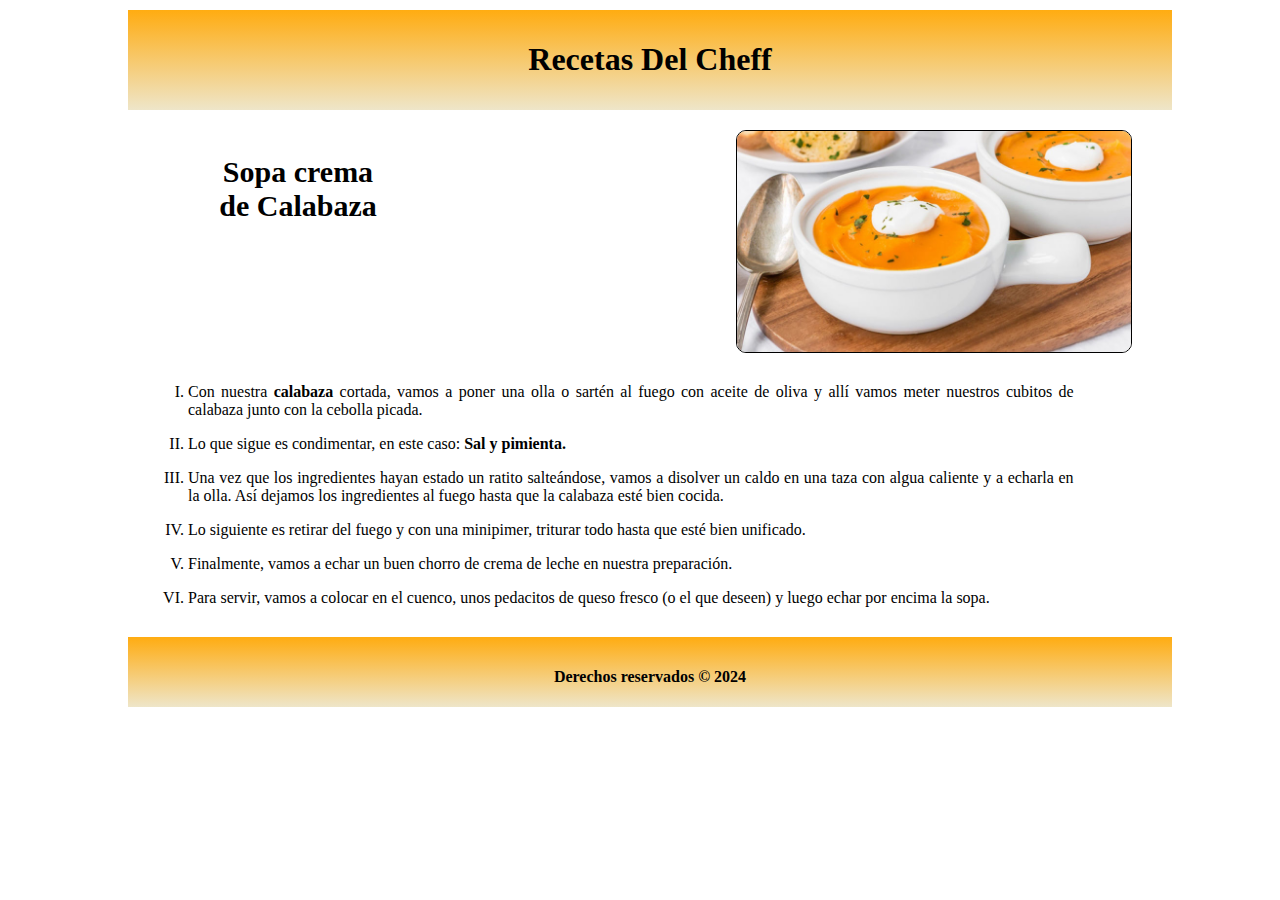
<file: Actividad 1.html>
<!DOCTYPE html>
<html lang="en">

<head>
    <meta charset="UTF-8">
    <meta name="viewport" content="width=device-width, initial-scale=1.0">
    <link rel="stylesheet" href="./Actividad 1.css">
    <title>Actividad 1</title>
</head>

<body>
    <header>
        <!-- un id de referencia para darle estilo en el css que de adiciona en el head-->
        <H1>Recetas Del Cheff</H1>
    </header>
    <div>
        <!-- Un texto que diga: Recetas de cocina y que esté centrado, en el primer renglón, en negrita y subrayado -->
        <aside>
            <section>
                <article class="ArticuloRecetas">
                    <h2>Sopa crema<br> de Calabaza</h2>
                    <img src="./sopa de calabaza.jpg"
                        alt="Sopa de calabaza">
                </article>
                <!--
                Dos renglones debajo incorporar una receta de cocina de tu preferencia de no más de 10 renglones que se encuentre justificada
                en la página.-->
                <article class="ArticuloPasos">
                    <ol type="I">
                        <li>
                            <p>Con nuestra <Strong>calabaza</Strong> cortada, vamos a poner una olla o sartén al fuego con aceite de
                                oliva y allí vamos meter nuestros cubitos de calabaza junto con la cebolla picada.</p>
                        </li>

                        <li>
                            <p>
                            <p>Lo que sigue es condimentar, en este caso: <Strong>Sal y pimienta.</Strong></p>
                        </li>

                        <li>
                            <p>Una vez que los ingredientes hayan estado un ratito salteándose, vamos a disolver un
                                caldo en una taza con algua caliente y a echarla en la olla. Así dejamos los
                                ingredientes al fuego hasta que la calabaza esté bien cocida.</p>
                        </li>

                        <li>
                            <p>Lo siguiente es retirar del fuego y con una minipimer, triturar todo hasta que esté
                                bien unificado.</p>
                        </li>

                        <li>
                            <p>Finalmente, vamos a echar un buen chorro de crema de leche en nuestra preparación.
                            </p>
                        </li>

                        <li>Para servir, vamos a colocar en el cuenco, unos pedacitos de queso fresco (o el que
                            deseen) y luego echar por encima la sopa.</p>
                        </li>
                        </ul>
                </article>
            </section>
        </aside>
    </div>



</body>
<!-- La info de los derechos y podemos poner los datos de los alumnos ademas-->
<footer>
    <h4>Derechos reservados &copy 2024</h4>
</footer>

</html>
</file>
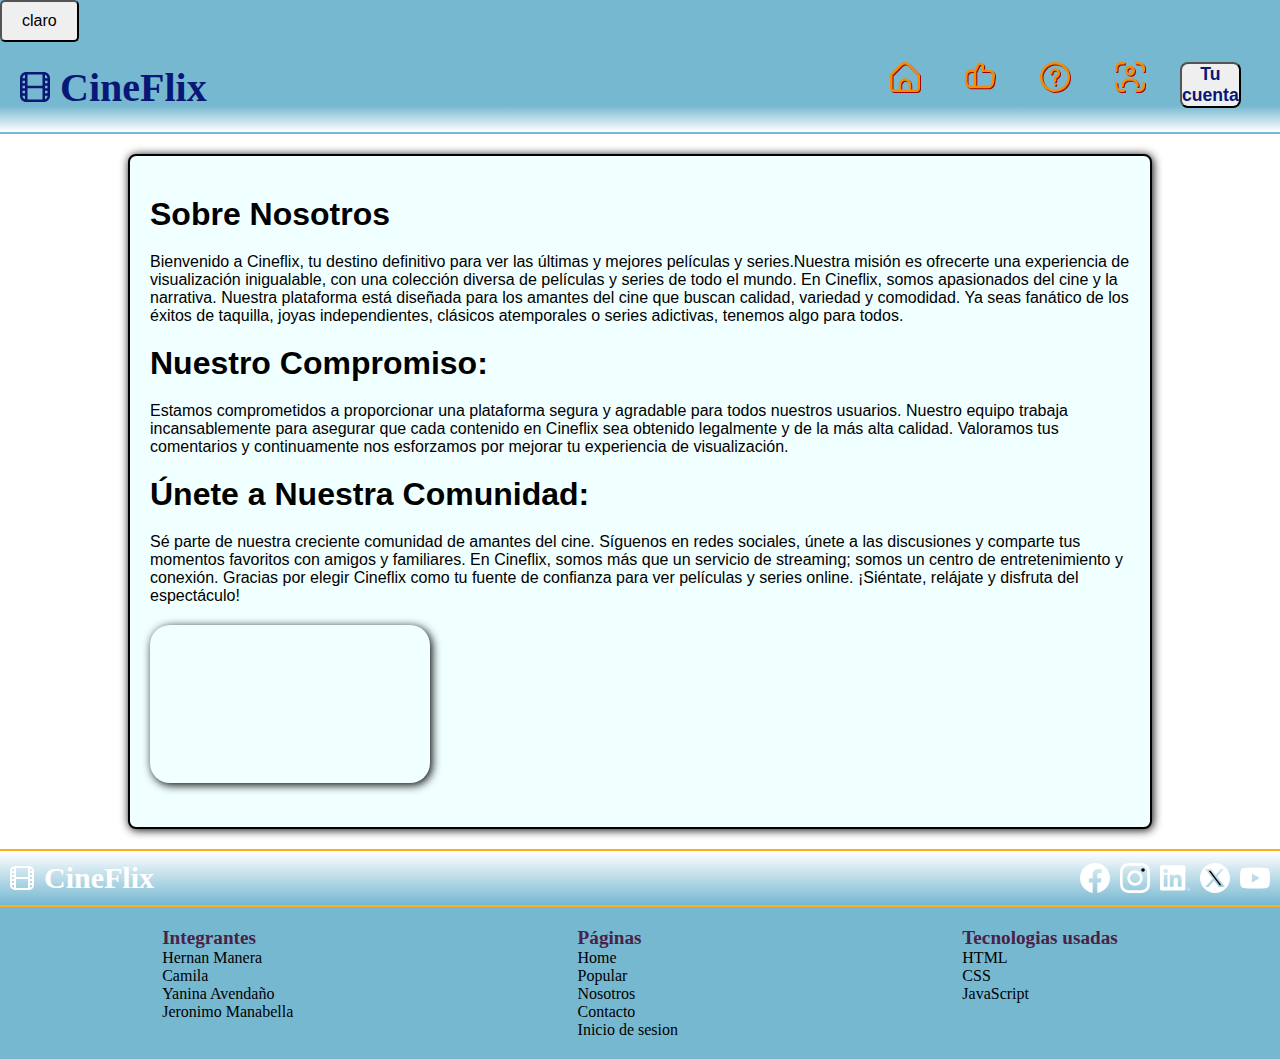
<file: pages/about.html>
<!DOCTYPE html>
<html lang="en">

<head>
  <meta charset="UTF-8">
  <meta name="viewport" content="width=device-width, initial-scale=1.0">
  <link rel="stylesheet" href="../Estilos/style.css" id="hoja-estilos" />
  <title>Document</title>
</head>

<body>
  <header class="header">
    <button id="boton-inicio" class="boton-inicio">Inicio</button>


    <section class="contenedor-logotipo">
      <article class="logotipo">
        <svg class="logotipo-svg" width="24" height="24" viewBox="0 0 24 24" fill="none"
          xmlns="http://www.w3.org/2000/svg">
          <g clip-path="url(#clip0_403_3161)">
            <path
              d="M19 0H5C3.67441 0.00158786 2.40356 0.528882 1.46622 1.46622C0.528882 2.40356 0.00158786 3.67441 0 5L0 19C0.00158786 20.3256 0.528882 21.5964 1.46622 22.5338C2.40356 23.4711 3.67441 23.9984 5 24H19C20.3256 23.9984 21.5964 23.4711 22.5338 22.5338C23.4711 21.5964 23.9984 20.3256 24 19V5C23.9984 3.67441 23.4711 2.40356 22.5338 1.46622C21.5964 0.528882 20.3256 0.00158786 19 0V0ZM20 11H22V13H20V11ZM20 9V7H22V9H20ZM18 11H6V2H18V11ZM4 13H2V11H4V13ZM4 9H2V7H4V9ZM2 15H4V17H2V15ZM6 13H18V22H6V13ZM20 15H22V17H20V15ZM22 5H20V2.184C20.5829 2.39008 21.0879 2.77123 21.4459 3.2753C21.8039 3.77937 21.9974 4.38174 22 5ZM4 2.184V5H2C2.00256 4.38174 2.19608 3.77937 2.55409 3.2753C2.91209 2.77123 3.41709 2.39008 4 2.184ZM2 19H4V21.816C3.41709 21.6099 2.91209 21.2288 2.55409 20.7247C2.19608 20.2206 2.00256 19.6183 2 19ZM20 21.816V19H22C21.9974 19.6183 21.8039 20.2206 21.4459 20.7247C21.0879 21.2288 20.5829 21.6099 20 21.816Z"
              fill="#374957" />
          </g>
          <defs>
            <clipPath id="clip0_403_3161">
              <rect width="24" height="24" fill="white" />
            </clipPath>
          </defs>
        </svg>
        <h1 class="Logotipo-h1">CineFlix</h1>
      </article>
      <article class="contenedor-navbar">
        <nav class="navbar">
          <ul class="links-navdar">
            <li>
              <a href="./Home.html">

                <svg class="svg-nav-iconos" width="24" height="24" viewBox="0 0 24 24" fill="none"
                  xmlns="http://www.w3.org/2000/svg">
                  <g clip-path="url(#clip0_403_2969)">
                    <path
                      d="M23.1212 9.06887L15.5362 1.48287C14.5975 0.546856 13.3259 0.0212402 12.0002 0.0212402C10.6746 0.0212402 9.40298 0.546856 8.46423 1.48287L0.879226 9.06887C0.599651 9.34665 0.377996 9.67717 0.227108 10.0413C0.0762209 10.4053 -0.000896777 10.7958 0.000225703 11.1899V21.0069C0.000225703 21.8025 0.316296 22.5656 0.878905 23.1282C1.44151 23.6908 2.20458 24.0069 3.00023 24.0069H21.0002C21.7959 24.0069 22.5589 23.6908 23.1215 23.1282C23.6842 22.5656 24.0002 21.8025 24.0002 21.0069V11.1899C24.0014 10.7958 23.9242 10.4053 23.7733 10.0413C23.6225 9.67717 23.4008 9.34665 23.1212 9.06887ZM15.0002 22.0069H9.00023V18.0729C9.00023 17.2772 9.3163 16.5142 9.87891 15.9515C10.4415 15.3889 11.2046 15.0729 12.0002 15.0729C12.7959 15.0729 13.5589 15.3889 14.1215 15.9515C14.6842 16.5142 15.0002 17.2772 15.0002 18.0729V22.0069ZM22.0002 21.0069C22.0002 21.2721 21.8949 21.5264 21.7073 21.714C21.5198 21.9015 21.2654 22.0069 21.0002 22.0069H17.0002V18.0729C17.0002 16.7468 16.4734 15.475 15.5358 14.5373C14.5981 13.5997 13.3263 13.0729 12.0002 13.0729C10.6741 13.0729 9.40238 13.5997 8.46469 14.5373C7.52701 15.475 7.00023 16.7468 7.00023 18.0729V22.0069H3.00023C2.73501 22.0069 2.48066 21.9015 2.29312 21.714C2.10558 21.5264 2.00023 21.2721 2.00023 21.0069V11.1899C2.00115 10.9248 2.10642 10.6709 2.29323 10.4829L9.87823 2.89987C10.4419 2.3388 11.2049 2.02381 12.0002 2.02381C12.7956 2.02381 13.5585 2.3388 14.1222 2.89987L21.7072 10.4859C21.8933 10.6731 21.9985 10.9259 22.0002 11.1899V21.0069Z"
                      fill="#374957" />
                  </g>
                  <defs>
                    <clipPath id="clip0_403_2969">
                      <rect width="24" height="24" fill="white" />
                    </clipPath>
                  </defs>
                </svg>


                <h2 class="links-navdar-li-a-h2">Home</h2>

              </a>
            </li>
            <li>
              <a href="./popular.html">
                <svg class="svg-nav-iconos" width="24" height="24" viewBox="0 0 24 24" fill="none"
                  xmlns="http://www.w3.org/2000/svg">
                  <g clip-path="url(#clip0_403_2816)">
                    <path
                      d="M22.773 7.72138C22.3041 7.18098 21.7245 6.74766 21.0736 6.45073C20.4226 6.15381 19.7155 6.00023 19 6.00038H15.011L15.347 3.95938C15.4659 3.24064 15.3225 2.50311 14.9429 1.88132C14.5633 1.25952 13.9728 0.79489 13.2792 0.572169C12.5856 0.349448 11.835 0.383478 11.1644 0.668053C10.4938 0.952627 9.94777 1.46878 9.626 2.12238L7.712 6.00038H5C3.67441 6.00197 2.40356 6.52926 1.46622 7.4666C0.528882 8.40393 0.00158786 9.67478 0 11.0004L0 16.0004C0.00158786 17.326 0.528882 18.5968 1.46622 19.5342C2.40356 20.4715 3.67441 20.9988 5 21.0004H18.3C19.5035 20.9955 20.6652 20.5587 21.5738 19.7695C22.4824 18.9804 23.0776 17.8913 23.251 16.7004L23.956 11.7004C24.0553 10.9911 24.001 10.2688 23.7969 9.58231C23.5928 8.89582 23.2437 8.2612 22.773 7.72138ZM2 16.0004V11.0004C2 10.2047 2.31607 9.44167 2.87868 8.87906C3.44129 8.31645 4.20435 8.00038 5 8.00038H7V19.0004H5C4.20435 19.0004 3.44129 18.6843 2.87868 18.1217C2.31607 17.5591 2 16.796 2 16.0004ZM21.971 11.4194L21.265 16.4194C21.1618 17.1334 20.8057 17.7866 20.2616 18.2603C19.7175 18.7339 19.0214 18.9965 18.3 19.0004H9V7.73438C9.09424 7.65227 9.17226 7.55323 9.23 7.44238L11.419 3.00738C11.5011 2.85931 11.6171 2.73283 11.7576 2.63834C11.8981 2.54385 12.059 2.48404 12.2271 2.46384C12.3952 2.44363 12.5657 2.4636 12.7246 2.5221C12.8834 2.58061 13.0262 2.67598 13.141 2.80038C13.2392 2.91462 13.3111 3.04915 13.3513 3.19435C13.3916 3.33955 13.3994 3.49184 13.374 3.64038L12.846 6.84038C12.8228 6.98336 12.831 7.12967 12.8699 7.26918C12.9089 7.4087 12.9776 7.53809 13.0715 7.64841C13.1654 7.75872 13.2821 7.84733 13.4136 7.90811C13.545 7.96888 13.6882 8.00036 13.833 8.00038H19C19.4294 8.00032 19.8538 8.09244 20.2445 8.27052C20.6353 8.4486 20.9832 8.70849 21.2649 9.03261C21.5465 9.35674 21.7553 9.73755 21.8772 10.1493C21.999 10.5611 22.031 10.9942 21.971 11.4194Z"
                      fill="#374957" />
                  </g>
                  <defs>
                    <clipPath id="clip0_403_2816">
                      <rect width="24" height="24" fill="white" />
                    </clipPath>
                  </defs>
                </svg>
                <h2>Popular</h2>
              </a>
            </li>
            <li>
              <a href="./about.html">
                <svg class="svg-nav-iconos" width="24" height="24" viewBox="0 0 24 24" fill="none"
                  xmlns="http://www.w3.org/2000/svg">
                  <g clip-path="url(#clip0_403_2963)">
                    <path
                      d="M12 0C9.62663 0 7.30655 0.703788 5.33316 2.02236C3.35977 3.34094 1.8217 5.21509 0.913451 7.4078C0.00519943 9.60051 -0.232441 12.0133 0.230582 14.3411C0.693605 16.6689 1.83649 18.8071 3.51472 20.4853C5.19295 22.1635 7.33115 23.3064 9.65892 23.7694C11.9867 24.2324 14.3995 23.9948 16.5922 23.0866C18.7849 22.1783 20.6591 20.6402 21.9776 18.6668C23.2962 16.6935 24 14.3734 24 12C23.9966 8.81846 22.7312 5.76821 20.4815 3.51852C18.2318 1.26883 15.1815 0.00344108 12 0V0ZM12 22C10.0222 22 8.08879 21.4135 6.4443 20.3147C4.79981 19.2159 3.51809 17.6541 2.76121 15.8268C2.00433 13.9996 1.8063 11.9889 2.19215 10.0491C2.578 8.10929 3.53041 6.32746 4.92894 4.92893C6.32746 3.53041 8.10929 2.578 10.0491 2.19215C11.9889 1.8063 13.9996 2.00433 15.8268 2.7612C17.6541 3.51808 19.2159 4.79981 20.3147 6.4443C21.4135 8.08879 22 10.0222 22 12C21.9971 14.6513 20.9426 17.1931 19.0679 19.0679C17.1931 20.9426 14.6513 21.9971 12 22Z"
                      fill="#374957" />
                    <path
                      d="M12.7171 5.06271C12.1404 4.95764 11.5477 4.9806 10.9809 5.12995C10.4141 5.27931 9.88703 5.55141 9.43701 5.92701C8.987 6.30262 8.62503 6.77253 8.37673 7.30351C8.12843 7.83449 7.99986 8.41354 8.00012 8.99971C8.00012 9.26493 8.10548 9.51928 8.29302 9.70682C8.48055 9.89435 8.7349 9.99971 9.00012 9.99971C9.26534 9.99971 9.51969 9.89435 9.70723 9.70682C9.89476 9.51928 10.0001 9.26493 10.0001 8.99971C9.99987 8.70549 10.0645 8.41483 10.1895 8.14847C10.3145 7.88211 10.4967 7.6466 10.7231 7.45874C10.9496 7.27088 11.2147 7.1353 11.4995 7.06166C11.7844 6.98802 12.082 6.97813 12.3711 7.03271C12.7662 7.10939 13.1294 7.3021 13.4144 7.5862C13.6994 7.8703 13.8932 8.23291 13.9711 8.62771C14.0498 9.04211 13.9955 9.47079 13.8159 9.85245C13.6363 10.2341 13.3406 10.5492 12.9711 10.7527C12.3593 11.1072 11.8537 11.6192 11.507 12.2355C11.1604 12.8518 10.9853 13.5498 11.0001 14.2567V14.9997C11.0001 15.2649 11.1055 15.5193 11.293 15.7068C11.4805 15.8944 11.7349 15.9997 12.0001 15.9997C12.2653 15.9997 12.5197 15.8944 12.7072 15.7068C12.8948 15.5193 13.0001 15.2649 13.0001 14.9997V14.2567C12.9876 13.9087 13.0669 13.5636 13.2302 13.256C13.3934 12.9484 13.6349 12.6893 13.9301 12.5047C14.6546 12.1068 15.2381 11.4942 15.6002 10.7511C15.9623 10.0081 16.0854 9.17107 15.9524 8.35524C15.8194 7.5394 15.437 6.7848 14.8576 6.19521C14.2783 5.60561 13.5305 5.20997 12.7171 5.06271Z"
                      fill="#374957" />
                    <path
                      d="M13.0002 17.9996C13.0002 17.4474 12.5525 16.9996 12.0002 16.9996C11.4479 16.9996 11.0002 17.4474 11.0002 17.9996C11.0002 18.5519 11.4479 18.9996 12.0002 18.9996C12.5525 18.9996 13.0002 18.5519 13.0002 17.9996Z"
                      fill="#374957" />
                  </g>
                  <defs>
                    <clipPath id="clip0_403_2963">
                      <rect width="24" height="24" fill="white" />
                    </clipPath>
                  </defs>
                </svg>
                <h2>Nosotros</h2>
              </a>
            </li>
            <li>
              <a href="./Contacto.html">
                <svg class="svg-nav-iconos" width="24" height="24" viewBox="0 0 24 24" fill="none"
                  xmlns="http://www.w3.org/2000/svg">
                  <g clip-path="url(#clip0_403_2926)">
                    <path
                      d="M22.9998 16.0003C22.7346 16.0003 22.4803 16.1057 22.2927 16.2932C22.1052 16.4807 21.9998 16.7351 21.9998 17.0003V19.0003C21.9998 19.7959 21.6838 20.559 21.1212 21.1216C20.5586 21.6842 19.7955 22.0003 18.9998 22.0003H16.9998C16.7346 22.0003 16.4803 22.1056 16.2927 22.2932C16.1052 22.4807 15.9998 22.7351 15.9998 23.0003C15.9998 23.2655 16.1052 23.5199 16.2927 23.7074C16.4803 23.8949 16.7346 24.0003 16.9998 24.0003H18.9998C20.3254 23.9987 21.5963 23.4714 22.5336 22.5341C23.471 21.5967 23.9982 20.3259 23.9998 19.0003V17.0003C23.9998 16.7351 23.8945 16.4807 23.7069 16.2932C23.5194 16.1057 23.265 16.0003 22.9998 16.0003Z"
                      fill="#374957" />
                    <path
                      d="M1 8C1.26522 8 1.51957 7.89464 1.70711 7.70711C1.89464 7.51957 2 7.26522 2 7V5C2 4.20435 2.31607 3.44129 2.87868 2.87868C3.44129 2.31607 4.20435 2 5 2H7C7.26522 2 7.51957 1.89464 7.70711 1.70711C7.89464 1.51957 8 1.26522 8 1C8 0.734784 7.89464 0.48043 7.70711 0.292893C7.51957 0.105357 7.26522 0 7 0L5 0C3.67441 0.00158786 2.40356 0.528882 1.46622 1.46622C0.528882 2.40356 0.00158786 3.67441 0 5L0 7C0 7.26522 0.105357 7.51957 0.292893 7.70711C0.48043 7.89464 0.734784 8 1 8Z"
                      fill="#374957" />
                    <path
                      d="M7 22.0003H5C4.20435 22.0003 3.44129 21.6842 2.87868 21.1216C2.31607 20.559 2 19.7959 2 19.0003V17.0003C2 16.7351 1.89464 16.4807 1.70711 16.2932C1.51957 16.1057 1.26522 16.0003 1 16.0003C0.734784 16.0003 0.48043 16.1057 0.292893 16.2932C0.105357 16.4807 0 16.7351 0 17.0003L0 19.0003C0.00158786 20.3259 0.528882 21.5967 1.46622 22.5341C2.40356 23.4714 3.67441 23.9987 5 24.0003H7C7.26522 24.0003 7.51957 23.8949 7.70711 23.7074C7.89464 23.5199 8 23.2655 8 23.0003C8 22.7351 7.89464 22.4807 7.70711 22.2932C7.51957 22.1056 7.26522 22.0003 7 22.0003Z"
                      fill="#374957" />
                    <path
                      d="M18.9998 0H16.9998C16.7346 0 16.4803 0.105357 16.2927 0.292893C16.1052 0.48043 15.9998 0.734784 15.9998 1C15.9998 1.26522 16.1052 1.51957 16.2927 1.70711C16.4803 1.89464 16.7346 2 16.9998 2H18.9998C19.7955 2 20.5586 2.31607 21.1212 2.87868C21.6838 3.44129 21.9998 4.20435 21.9998 5V7C21.9998 7.26522 22.1052 7.51957 22.2927 7.70711C22.4803 7.89464 22.7346 8 22.9998 8C23.265 8 23.5194 7.89464 23.7069 7.70711C23.8945 7.51957 23.9998 7.26522 23.9998 7V5C23.9982 3.67441 23.471 2.40356 22.5336 1.46622C21.5963 0.528882 20.3254 0.00158786 18.9998 0V0Z"
                      fill="#374957" />
                    <path
                      d="M12.0002 10.9999C12.7913 10.9999 13.5646 10.7653 14.2224 10.3258C14.8802 9.88629 15.3929 9.26158 15.6957 8.53067C15.9984 7.79977 16.0776 6.9955 15.9233 6.21958C15.769 5.44366 15.388 4.73092 14.8286 4.17151C14.2692 3.6121 13.5564 3.23114 12.7805 3.0768C12.0046 2.92246 11.2003 3.00167 10.4694 3.30442C9.73851 3.60717 9.1138 4.11986 8.67427 4.77766C8.23475 5.43546 8.00015 6.20882 8.00015 6.99994C8.00015 8.06081 8.42158 9.07822 9.17173 9.82837C9.92187 10.5785 10.9393 10.9999 12.0002 10.9999ZM12.0002 4.99994C12.3957 4.99994 12.7824 5.11724 13.1113 5.337C13.4402 5.55676 13.6965 5.86912 13.8479 6.23457C13.9993 6.60003 14.0389 7.00216 13.9617 7.39012C13.8846 7.77808 13.6941 8.13445 13.4144 8.41415C13.1347 8.69386 12.7783 8.88434 12.3903 8.96151C12.0024 9.03868 11.6002 8.99908 11.2348 8.8477C10.8693 8.69632 10.557 8.43998 10.3372 8.11108C10.1175 7.78218 10.0002 7.3955 10.0002 6.99994C10.0002 6.46951 10.2109 5.9608 10.5859 5.58573C10.961 5.21065 11.4697 4.99994 12.0002 4.99994Z"
                      fill="#374957" />
                    <path
                      d="M18.0002 20.0003C18.2654 20.0003 18.5197 19.8949 18.7073 19.7074C18.8948 19.5199 19.0002 19.2655 19.0002 19.0003C18.9986 17.4095 18.3659 15.8843 17.241 14.7594C16.1162 13.6345 14.591 13.0019 13.0002 13.0003H11.0002C9.40934 13.0019 7.88414 13.6345 6.75927 14.7594C5.63439 15.8843 5.00174 17.4095 5.00015 19.0003C5.00015 19.2655 5.10551 19.5199 5.29305 19.7074C5.48058 19.8949 5.73494 20.0003 6.00015 20.0003C6.26537 20.0003 6.51972 19.8949 6.70726 19.7074C6.8948 19.5199 7.00015 19.2655 7.00015 19.0003C7.00015 17.9394 7.42158 16.922 8.17173 16.1719C8.92187 15.4217 9.93929 15.0003 11.0002 15.0003H13.0002C14.061 15.0003 15.0784 15.4217 15.8286 16.1719C16.5787 16.922 17.0002 17.9394 17.0002 19.0003C17.0002 19.2655 17.1055 19.5199 17.293 19.7074C17.4806 19.8949 17.7349 20.0003 18.0002 20.0003Z"
                      fill="#374957" />
                  </g>
                  <defs>
                    <clipPath id="clip0_403_2926">
                      <rect width="24" height="24" fill="white" />
                    </clipPath>
                  </defs>
                </svg>
                <h2>Contacto</h2>
              </a>
            </li>
            <li class="contenedor-de-boton">
              <Button class="navbar-boton-de-inicio">Tu cuenta</Button>

            </li>
          </ul>
        </nav>
      </article>
    </section>
  </header>
  <main>
    <section class="Texto-descriptivo-iframe">

      <h1 class="title">Sobre Nosotros</h1>
      <p class="bold">Bienvenido a Cineflix, tu destino definitivo para ver las últimas y mejores películas y
        series.Nuestra misión es ofrecerte una experiencia de visualización inigualable, con una colección diversa de
        películas y series de todo el mundo.

        En Cineflix, somos apasionados del cine y la narrativa. Nuestra plataforma está diseñada para los amantes del
        cine que buscan calidad, variedad y comodidad. Ya seas fanático de los éxitos de taquilla, joyas independientes,
        clásicos atemporales o series adictivas, tenemos algo para todos.
      </p>
      <h1 class="title">Nuestro Compromiso:</h1>

      <p class="text-bold"> Estamos comprometidos a proporcionar una plataforma segura y agradable para todos nuestros usuarios. Nuestro
        equipo trabaja incansablemente para asegurar que cada contenido en Cineflix sea obtenido
        legalmente y de la más alta calidad. Valoramos tus comentarios y continuamente nos esforzamos por mejorar tu experiencia de
        visualización.</p>

      <h1 class="title"> Únete a Nuestra Comunidad:</h1>

      <p class="text-bold">Sé parte de nuestra creciente comunidad de amantes del cine. Síguenos en redes sociales, únete a las
        discusiones y comparte tus momentos favoritos con amigos y familiares. En Cineflix, somos más que un servicio
        de streaming; somos un centro de entretenimiento y conexión.
        Gracias por elegir Cineflix como tu fuente de confianza para ver películas y series online.
        ¡Siéntate, relájate y disfruta del espectáculo!</p>

      <iframe width="280" height="158" src="https://www.youtube.com/embed/MOaKC0GpIjs?si=1thnBdBHelwCCggm" title="YouTube video player" frameborder="0" allow="accelerometer; autoplay; clipboard-write; encrypted-media; gyroscope; picture-in-picture; web-share" referrerpolicy="strict-origin-when-cross-origin" allowfullscreen ></iframe>
      </div>

    </section>
  </main>
  <footer>
    <div class="logotipo_footer">
      <div class="contenedor_logotipo_footer">
        <svg class="logotipo_footer_svg" width="24" height="24" viewBox="0 0 24 24" fill="none"
          xmlns="http://www.w3.org/2000/svg">
          <g clip-path="url(#clip0_403_3161)">
            <path
              d="M19 0H5C3.67441 0.00158786 2.40356 0.528882 1.46622 1.46622C0.528882 2.40356 0.00158786 3.67441 0 5L0 19C0.00158786 20.3256 0.528882 21.5964 1.46622 22.5338C2.40356 23.4711 3.67441 23.9984 5 24H19C20.3256 23.9984 21.5964 23.4711 22.5338 22.5338C23.4711 21.5964 23.9984 20.3256 24 19V5C23.9984 3.67441 23.4711 2.40356 22.5338 1.46622C21.5964 0.528882 20.3256 0.00158786 19 0V0ZM20 11H22V13H20V11ZM20 9V7H22V9H20ZM18 11H6V2H18V11ZM4 13H2V11H4V13ZM4 9H2V7H4V9ZM2 15H4V17H2V15ZM6 13H18V22H6V13ZM20 15H22V17H20V15ZM22 5H20V2.184C20.5829 2.39008 21.0879 2.77123 21.4459 3.2753C21.8039 3.77937 21.9974 4.38174 22 5ZM4 2.184V5H2C2.00256 4.38174 2.19608 3.77937 2.55409 3.2753C2.91209 2.77123 3.41709 2.39008 4 2.184ZM2 19H4V21.816C3.41709 21.6099 2.91209 21.2288 2.55409 20.7247C2.19608 20.2206 2.00256 19.6183 2 19ZM20 21.816V19H22C21.9974 19.6183 21.8039 20.2206 21.4459 20.7247C21.0879 21.2288 20.5829 21.6099 20 21.816Z"
              fill="#374957" />
          </g>
          <defs>
            <clipPath id="clip0_403_3161">
              <rect width="24" height="24" fill="white" />
            </clipPath>
          </defs>
        </svg>
        <h1>CineFlix</h1>
      </div>
      <div class="iconos_footer">
        <svg class="iconos_footer_svg" xmlns="http://www.w3.org/2000/svg" xmlns:xlink="http://www.w3.org/1999/xlink"
          version="1.1" id="Capa_1" x="0px" y="0px" viewBox="0 0 24 24" style="enable-background: new 0 0 24 24"
          xml:space="preserve" width="30" height="30">
          <g>
            <path
              d="M24,12.073c0,5.989-4.394,10.954-10.13,11.855v-8.363h2.789l0.531-3.46H13.87V9.86c0-0.947,0.464-1.869,1.95-1.869h1.509   V5.045c0,0-1.37-0.234-2.679-0.234c-2.734,0-4.52,1.657-4.52,4.656v2.637H7.091v3.46h3.039v8.363C4.395,23.025,0,18.061,0,12.073   c0-6.627,5.373-12,12-12S24,5.445,24,12.073z" />
          </g>
        </svg>
        <svg class="iconos_footer_svg" xmlns="http://www.w3.org/2000/svg" xmlns:xlink="http://www.w3.org/1999/xlink"
          version="1.1" id="Capa_1" x="0px" y="0px" viewBox="0 0 24 24" style="enable-background: new 0 0 24 24"
          xml:space="preserve" width="30" height="30">
          <g>
            <path
              d="M12,2.162c3.204,0,3.584,0.012,4.849,0.07c1.308,0.06,2.655,0.358,3.608,1.311c0.962,0.962,1.251,2.296,1.311,3.608   c0.058,1.265,0.07,1.645,0.07,4.849c0,3.204-0.012,3.584-0.07,4.849c-0.059,1.301-0.364,2.661-1.311,3.608   c-0.962,0.962-2.295,1.251-3.608,1.311c-1.265,0.058-1.645,0.07-4.849,0.07s-3.584-0.012-4.849-0.07   c-1.291-0.059-2.669-0.371-3.608-1.311c-0.957-0.957-1.251-2.304-1.311-3.608c-0.058-1.265-0.07-1.645-0.07-4.849   c0-3.204,0.012-3.584,0.07-4.849c0.059-1.296,0.367-2.664,1.311-3.608c0.96-0.96,2.299-1.251,3.608-1.311   C8.416,2.174,8.796,2.162,12,2.162 M12,0C8.741,0,8.332,0.014,7.052,0.072C5.197,0.157,3.355,0.673,2.014,2.014   C0.668,3.36,0.157,5.198,0.072,7.052C0.014,8.332,0,8.741,0,12c0,3.259,0.014,3.668,0.072,4.948c0.085,1.853,0.603,3.7,1.942,5.038   c1.345,1.345,3.186,1.857,5.038,1.942C8.332,23.986,8.741,24,12,24c3.259,0,3.668-0.014,4.948-0.072   c1.854-0.085,3.698-0.602,5.038-1.942c1.347-1.347,1.857-3.184,1.942-5.038C23.986,15.668,24,15.259,24,12   c0-3.259-0.014-3.668-0.072-4.948c-0.085-1.855-0.602-3.698-1.942-5.038c-1.343-1.343-3.189-1.858-5.038-1.942   C15.668,0.014,15.259,0,12,0z" />
            <path
              d="M12,5.838c-3.403,0-6.162,2.759-6.162,6.162c0,3.403,2.759,6.162,6.162,6.162s6.162-2.759,6.162-6.162   C18.162,8.597,15.403,5.838,12,5.838z M12,16c-2.209,0-4-1.791-4-4s1.791-4,4-4s4,1.791,4,4S14.209,16,12,16z" />
            <circle cx="18.406" cy="5.594" r="1.44" />
          </g>
        </svg>
        <svg class="iconos_footer_svg" xmlns="http://www.w3.org/2000/svg" xmlns:xlink="http://www.w3.org/1999/xlink"
          version="1.1" id="Capa_1" x="0px" y="0px" viewBox="0 0 24 24" style="enable-background: new 0 0 24 24"
          xml:space="preserve" width="30" height="30">
          <g>
            <path id="Path_2525"
              d="M23.002,21.584h0.227l-0.435-0.658l0,0c0.266,0,0.407-0.169,0.409-0.376c0-0.008,0-0.017-0.001-0.025   c0-0.282-0.17-0.417-0.519-0.417h-0.564v1.476h0.212v-0.643h0.261L23.002,21.584z M22.577,20.774h-0.246v-0.499h0.312   c0.161,0,0.345,0.026,0.345,0.237c0,0.242-0.186,0.262-0.412,0.262" />
            <path id="Path_2520"
              d="M17.291,19.073h-3.007v-4.709c0-1.123-0.02-2.568-1.564-2.568c-1.566,0-1.806,1.223-1.806,2.487v4.79H7.908   V9.389h2.887v1.323h0.04c0.589-1.006,1.683-1.607,2.848-1.564c3.048,0,3.609,2.005,3.609,4.612L17.291,19.073z M4.515,8.065   c-0.964,0-1.745-0.781-1.745-1.745c0-0.964,0.781-1.745,1.745-1.745c0.964,0,1.745,0.781,1.745,1.745   C6.26,7.284,5.479,8.065,4.515,8.065L4.515,8.065 M6.018,19.073h-3.01V9.389h3.01V19.073z M18.79,1.783H1.497   C0.68,1.774,0.01,2.429,0,3.246V20.61c0.01,0.818,0.68,1.473,1.497,1.464H18.79c0.819,0.01,1.492-0.645,1.503-1.464V3.245   c-0.012-0.819-0.685-1.474-1.503-1.463" />
            <path id="Path_2526"
              d="M22.603,19.451c-0.764,0.007-1.378,0.633-1.37,1.397c0.007,0.764,0.633,1.378,1.397,1.37   c0.764-0.007,1.378-0.633,1.37-1.397c-0.007-0.754-0.617-1.363-1.37-1.37H22.603 M22.635,22.059   c-0.67,0.011-1.254-0.522-1.265-1.192c-0.011-0.67,0.523-1.222,1.193-1.233c0.67-0.011,1.222,0.523,1.233,1.193   c0,0.007,0,0.013,0,0.02C23.81,21.502,23.29,22.045,22.635,22.059h-0.031" />
          </g>
        </svg>
        <svg class="iconos_footer_svg" width="30" height="30" xmlns="http://www.w3.org/2000/svg" id="Capa_1"
          data-name="Capa 1" viewBox="0 0 24 24">
          <polygon points="6.861 6.159 15.737 17.764 17.097 17.764 8.322 6.159 6.861 6.159" />
          <path
            d="m12,0C5.373,0,0,5.373,0,12s5.373,12,12,12,12-5.373,12-12S18.627,0,12,0Zm3.063,19.232l-3.87-5.055-4.422,5.055h-2.458l5.733-6.554-6.046-7.91h5.062l3.494,4.621,4.043-4.621h2.455l-5.361,6.126,6.307,8.337h-4.937Z" />
        </svg>
        <svg class="iconos_footer_svg" xmlns="http://www.w3.org/2000/svg" xmlns:xlink="http://www.w3.org/1999/xlink"
          version="1.1" id="Capa_1" x="0px" y="0px" viewBox="0 0 24 24" style="enable-background: new 0 0 24 24"
          xml:space="preserve" width="30" height="30">
          <g id="XMLID_184_">
            <path
              d="M23.498,6.186c-0.276-1.039-1.089-1.858-2.122-2.136C19.505,3.546,12,3.546,12,3.546s-7.505,0-9.377,0.504   C1.591,4.328,0.778,5.146,0.502,6.186C0,8.07,0,12,0,12s0,3.93,0.502,5.814c0.276,1.039,1.089,1.858,2.122,2.136   C4.495,20.454,12,20.454,12,20.454s7.505,0,9.377-0.504c1.032-0.278,1.845-1.096,2.122-2.136C24,15.93,24,12,24,12   S24,8.07,23.498,6.186z M9.546,15.569V8.431L15.818,12L9.546,15.569z" />
          </g>
        </svg>
      </div>
    </div>

    <div class="contenedor-footer_listas">
      <ul class="footer_listas">
        <li>Integrantes</li>
        <li>Hernan Manera</li>
        <li>Camila</li>
        <li>Yanina Avendaño</li>
        <li>Jeronimo Manabella</li>
      </ul>
      <ul class="footer_listas">
        <li>Páginas</li>
        <li><a href="./Home.html">Home</a></li>
        <li><a href="./popular.html">Popular</a></li>
        <li><a href="./about.html">Nosotros</a></li>
        <li><a href="./Contacto.html">Contacto</a></li>
        <li><a href="./LogIn.html">Inicio de sesion</a></li>
      </ul>
      <ul class="footer_listas">
        <li>Tecnologias usadas</li>
        <li>HTML</li>
        <li>CSS</li>
        <li>JavaScript</li>
      </ul>
    </div>
  </footer>

  <script src="../AccionesJs/darkmode.js" charset="utf-8"></script>
</body>

</html>
</file>
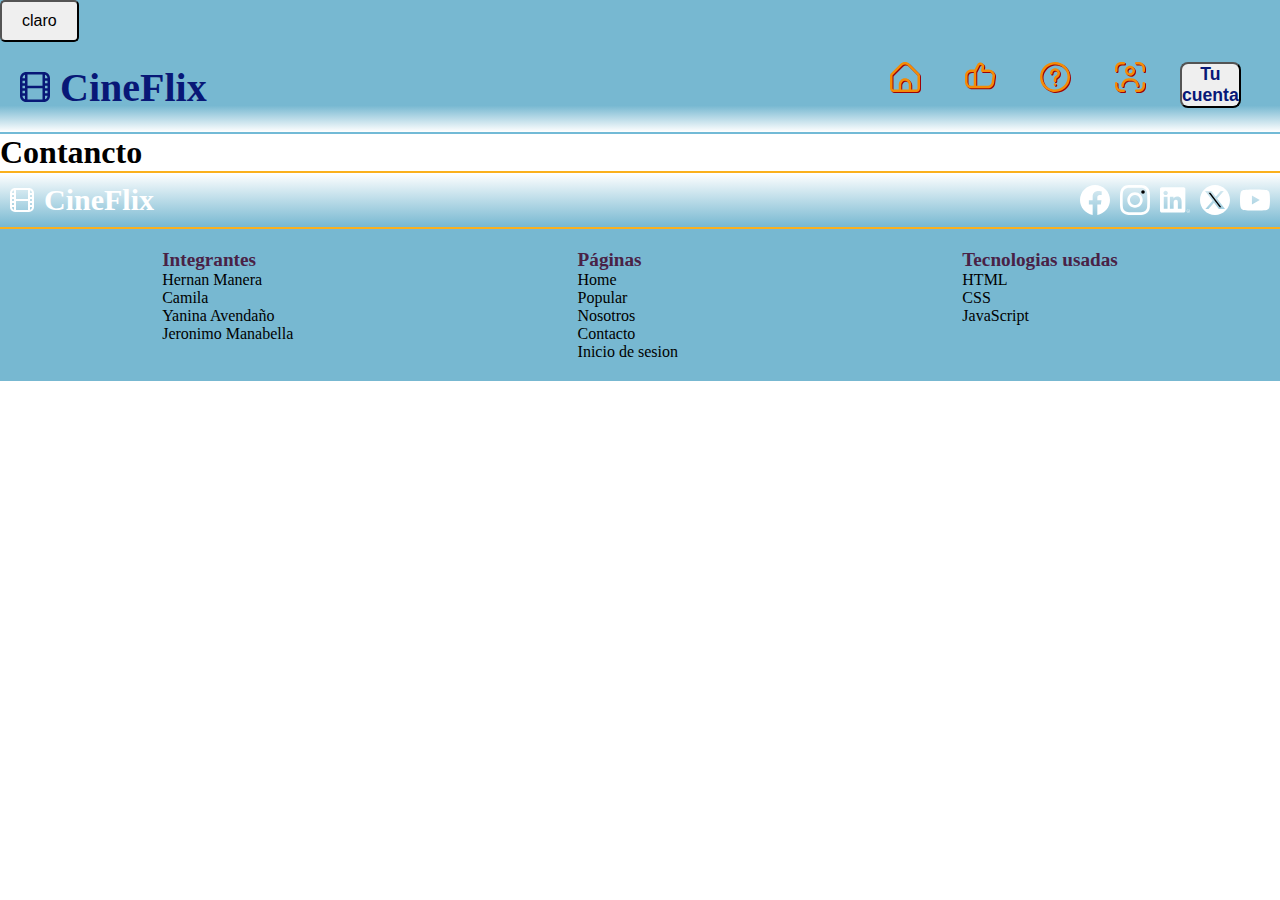
<file: pages/Contacto.html>
<!DOCTYPE html>
<html lang="en">

<head>
    <meta charset="UTF-8">
    <meta name="viewport" content="width=device-width, initial-scale=1.0">
   <link rel="stylesheet" href="../Estilos/style.css" id="hoja-estilos" />
    <title>Document</title>
</head>

<body>
    <header class="header">
        <button id="boton-inicio" class="boton-inicio">Inicio</button>


        <section class="contenedor-logotipo">
            <article class="logotipo">
                <svg class="logotipo-svg" width="24" height="24" viewBox="0 0 24 24" fill="none"
                    xmlns="http://www.w3.org/2000/svg">
                    <g clip-path="url(#clip0_403_3161)">
                        <path
                            d="M19 0H5C3.67441 0.00158786 2.40356 0.528882 1.46622 1.46622C0.528882 2.40356 0.00158786 3.67441 0 5L0 19C0.00158786 20.3256 0.528882 21.5964 1.46622 22.5338C2.40356 23.4711 3.67441 23.9984 5 24H19C20.3256 23.9984 21.5964 23.4711 22.5338 22.5338C23.4711 21.5964 23.9984 20.3256 24 19V5C23.9984 3.67441 23.4711 2.40356 22.5338 1.46622C21.5964 0.528882 20.3256 0.00158786 19 0V0ZM20 11H22V13H20V11ZM20 9V7H22V9H20ZM18 11H6V2H18V11ZM4 13H2V11H4V13ZM4 9H2V7H4V9ZM2 15H4V17H2V15ZM6 13H18V22H6V13ZM20 15H22V17H20V15ZM22 5H20V2.184C20.5829 2.39008 21.0879 2.77123 21.4459 3.2753C21.8039 3.77937 21.9974 4.38174 22 5ZM4 2.184V5H2C2.00256 4.38174 2.19608 3.77937 2.55409 3.2753C2.91209 2.77123 3.41709 2.39008 4 2.184ZM2 19H4V21.816C3.41709 21.6099 2.91209 21.2288 2.55409 20.7247C2.19608 20.2206 2.00256 19.6183 2 19ZM20 21.816V19H22C21.9974 19.6183 21.8039 20.2206 21.4459 20.7247C21.0879 21.2288 20.5829 21.6099 20 21.816Z"
                            fill="#374957" />
                    </g>
                    <defs>
                        <clipPath id="clip0_403_3161">
                            <rect width="24" height="24" fill="white" />
                        </clipPath>
                    </defs>
                </svg>
                <h1 class="Logotipo-h1">CineFlix</h1>
            </article>
            <article class="contenedor-navbar">
                <nav class="navbar">
                    <ul class="links-navdar">
                        <li>
                            <a href="./Home.html">

                                <svg class="svg-nav-iconos" width="24" height="24" viewBox="0 0 24 24" fill="none"
                                    xmlns="http://www.w3.org/2000/svg">
                                    <g clip-path="url(#clip0_403_2969)">
                                        <path
                                            d="M23.1212 9.06887L15.5362 1.48287C14.5975 0.546856 13.3259 0.0212402 12.0002 0.0212402C10.6746 0.0212402 9.40298 0.546856 8.46423 1.48287L0.879226 9.06887C0.599651 9.34665 0.377996 9.67717 0.227108 10.0413C0.0762209 10.4053 -0.000896777 10.7958 0.000225703 11.1899V21.0069C0.000225703 21.8025 0.316296 22.5656 0.878905 23.1282C1.44151 23.6908 2.20458 24.0069 3.00023 24.0069H21.0002C21.7959 24.0069 22.5589 23.6908 23.1215 23.1282C23.6842 22.5656 24.0002 21.8025 24.0002 21.0069V11.1899C24.0014 10.7958 23.9242 10.4053 23.7733 10.0413C23.6225 9.67717 23.4008 9.34665 23.1212 9.06887ZM15.0002 22.0069H9.00023V18.0729C9.00023 17.2772 9.3163 16.5142 9.87891 15.9515C10.4415 15.3889 11.2046 15.0729 12.0002 15.0729C12.7959 15.0729 13.5589 15.3889 14.1215 15.9515C14.6842 16.5142 15.0002 17.2772 15.0002 18.0729V22.0069ZM22.0002 21.0069C22.0002 21.2721 21.8949 21.5264 21.7073 21.714C21.5198 21.9015 21.2654 22.0069 21.0002 22.0069H17.0002V18.0729C17.0002 16.7468 16.4734 15.475 15.5358 14.5373C14.5981 13.5997 13.3263 13.0729 12.0002 13.0729C10.6741 13.0729 9.40238 13.5997 8.46469 14.5373C7.52701 15.475 7.00023 16.7468 7.00023 18.0729V22.0069H3.00023C2.73501 22.0069 2.48066 21.9015 2.29312 21.714C2.10558 21.5264 2.00023 21.2721 2.00023 21.0069V11.1899C2.00115 10.9248 2.10642 10.6709 2.29323 10.4829L9.87823 2.89987C10.4419 2.3388 11.2049 2.02381 12.0002 2.02381C12.7956 2.02381 13.5585 2.3388 14.1222 2.89987L21.7072 10.4859C21.8933 10.6731 21.9985 10.9259 22.0002 11.1899V21.0069Z"
                                            fill="#374957" />
                                    </g>
                                    <defs>
                                        <clipPath id="clip0_403_2969">
                                            <rect width="24" height="24" fill="white" />
                                        </clipPath>
                                    </defs>
                                </svg>


                                <h2 class="links-navdar-li-a-h2">Home</h2>

                            </a>
                        </li>
                        <li>
                            <a href="./popular.html">
                                <svg class="svg-nav-iconos" width="24" height="24" viewBox="0 0 24 24" fill="none"
                                    xmlns="http://www.w3.org/2000/svg">
                                    <g clip-path="url(#clip0_403_2816)">
                                        <path
                                            d="M22.773 7.72138C22.3041 7.18098 21.7245 6.74766 21.0736 6.45073C20.4226 6.15381 19.7155 6.00023 19 6.00038H15.011L15.347 3.95938C15.4659 3.24064 15.3225 2.50311 14.9429 1.88132C14.5633 1.25952 13.9728 0.79489 13.2792 0.572169C12.5856 0.349448 11.835 0.383478 11.1644 0.668053C10.4938 0.952627 9.94777 1.46878 9.626 2.12238L7.712 6.00038H5C3.67441 6.00197 2.40356 6.52926 1.46622 7.4666C0.528882 8.40393 0.00158786 9.67478 0 11.0004L0 16.0004C0.00158786 17.326 0.528882 18.5968 1.46622 19.5342C2.40356 20.4715 3.67441 20.9988 5 21.0004H18.3C19.5035 20.9955 20.6652 20.5587 21.5738 19.7695C22.4824 18.9804 23.0776 17.8913 23.251 16.7004L23.956 11.7004C24.0553 10.9911 24.001 10.2688 23.7969 9.58231C23.5928 8.89582 23.2437 8.2612 22.773 7.72138ZM2 16.0004V11.0004C2 10.2047 2.31607 9.44167 2.87868 8.87906C3.44129 8.31645 4.20435 8.00038 5 8.00038H7V19.0004H5C4.20435 19.0004 3.44129 18.6843 2.87868 18.1217C2.31607 17.5591 2 16.796 2 16.0004ZM21.971 11.4194L21.265 16.4194C21.1618 17.1334 20.8057 17.7866 20.2616 18.2603C19.7175 18.7339 19.0214 18.9965 18.3 19.0004H9V7.73438C9.09424 7.65227 9.17226 7.55323 9.23 7.44238L11.419 3.00738C11.5011 2.85931 11.6171 2.73283 11.7576 2.63834C11.8981 2.54385 12.059 2.48404 12.2271 2.46384C12.3952 2.44363 12.5657 2.4636 12.7246 2.5221C12.8834 2.58061 13.0262 2.67598 13.141 2.80038C13.2392 2.91462 13.3111 3.04915 13.3513 3.19435C13.3916 3.33955 13.3994 3.49184 13.374 3.64038L12.846 6.84038C12.8228 6.98336 12.831 7.12967 12.8699 7.26918C12.9089 7.4087 12.9776 7.53809 13.0715 7.64841C13.1654 7.75872 13.2821 7.84733 13.4136 7.90811C13.545 7.96888 13.6882 8.00036 13.833 8.00038H19C19.4294 8.00032 19.8538 8.09244 20.2445 8.27052C20.6353 8.4486 20.9832 8.70849 21.2649 9.03261C21.5465 9.35674 21.7553 9.73755 21.8772 10.1493C21.999 10.5611 22.031 10.9942 21.971 11.4194Z"
                                            fill="#374957" />
                                    </g>
                                    <defs>
                                        <clipPath id="clip0_403_2816">
                                            <rect width="24" height="24" fill="white" />
                                        </clipPath>
                                    </defs>
                                </svg>
                                <h2>Popular</h2>
                            </a>
                        </li>
                        <li>
                            <a href="./about.html">
                                <svg class="svg-nav-iconos" width="24" height="24" viewBox="0 0 24 24" fill="none"
                                    xmlns="http://www.w3.org/2000/svg">
                                    <g clip-path="url(#clip0_403_2963)">
                                        <path
                                            d="M12 0C9.62663 0 7.30655 0.703788 5.33316 2.02236C3.35977 3.34094 1.8217 5.21509 0.913451 7.4078C0.00519943 9.60051 -0.232441 12.0133 0.230582 14.3411C0.693605 16.6689 1.83649 18.8071 3.51472 20.4853C5.19295 22.1635 7.33115 23.3064 9.65892 23.7694C11.9867 24.2324 14.3995 23.9948 16.5922 23.0866C18.7849 22.1783 20.6591 20.6402 21.9776 18.6668C23.2962 16.6935 24 14.3734 24 12C23.9966 8.81846 22.7312 5.76821 20.4815 3.51852C18.2318 1.26883 15.1815 0.00344108 12 0V0ZM12 22C10.0222 22 8.08879 21.4135 6.4443 20.3147C4.79981 19.2159 3.51809 17.6541 2.76121 15.8268C2.00433 13.9996 1.8063 11.9889 2.19215 10.0491C2.578 8.10929 3.53041 6.32746 4.92894 4.92893C6.32746 3.53041 8.10929 2.578 10.0491 2.19215C11.9889 1.8063 13.9996 2.00433 15.8268 2.7612C17.6541 3.51808 19.2159 4.79981 20.3147 6.4443C21.4135 8.08879 22 10.0222 22 12C21.9971 14.6513 20.9426 17.1931 19.0679 19.0679C17.1931 20.9426 14.6513 21.9971 12 22Z"
                                            fill="#374957" />
                                        <path
                                            d="M12.7171 5.06271C12.1404 4.95764 11.5477 4.9806 10.9809 5.12995C10.4141 5.27931 9.88703 5.55141 9.43701 5.92701C8.987 6.30262 8.62503 6.77253 8.37673 7.30351C8.12843 7.83449 7.99986 8.41354 8.00012 8.99971C8.00012 9.26493 8.10548 9.51928 8.29302 9.70682C8.48055 9.89435 8.7349 9.99971 9.00012 9.99971C9.26534 9.99971 9.51969 9.89435 9.70723 9.70682C9.89476 9.51928 10.0001 9.26493 10.0001 8.99971C9.99987 8.70549 10.0645 8.41483 10.1895 8.14847C10.3145 7.88211 10.4967 7.6466 10.7231 7.45874C10.9496 7.27088 11.2147 7.1353 11.4995 7.06166C11.7844 6.98802 12.082 6.97813 12.3711 7.03271C12.7662 7.10939 13.1294 7.3021 13.4144 7.5862C13.6994 7.8703 13.8932 8.23291 13.9711 8.62771C14.0498 9.04211 13.9955 9.47079 13.8159 9.85245C13.6363 10.2341 13.3406 10.5492 12.9711 10.7527C12.3593 11.1072 11.8537 11.6192 11.507 12.2355C11.1604 12.8518 10.9853 13.5498 11.0001 14.2567V14.9997C11.0001 15.2649 11.1055 15.5193 11.293 15.7068C11.4805 15.8944 11.7349 15.9997 12.0001 15.9997C12.2653 15.9997 12.5197 15.8944 12.7072 15.7068C12.8948 15.5193 13.0001 15.2649 13.0001 14.9997V14.2567C12.9876 13.9087 13.0669 13.5636 13.2302 13.256C13.3934 12.9484 13.6349 12.6893 13.9301 12.5047C14.6546 12.1068 15.2381 11.4942 15.6002 10.7511C15.9623 10.0081 16.0854 9.17107 15.9524 8.35524C15.8194 7.5394 15.437 6.7848 14.8576 6.19521C14.2783 5.60561 13.5305 5.20997 12.7171 5.06271Z"
                                            fill="#374957" />
                                        <path
                                            d="M13.0002 17.9996C13.0002 17.4474 12.5525 16.9996 12.0002 16.9996C11.4479 16.9996 11.0002 17.4474 11.0002 17.9996C11.0002 18.5519 11.4479 18.9996 12.0002 18.9996C12.5525 18.9996 13.0002 18.5519 13.0002 17.9996Z"
                                            fill="#374957" />
                                    </g>
                                    <defs>
                                        <clipPath id="clip0_403_2963">
                                            <rect width="24" height="24" fill="white" />
                                        </clipPath>
                                    </defs>
                                </svg>
                                <h2>Nosotros</h2>
                            </a>
                        </li>
                        <li>
                            <a href="./Contacto.html">
                                <svg class="svg-nav-iconos" width="24" height="24" viewBox="0 0 24 24" fill="none"
                                    xmlns="http://www.w3.org/2000/svg">
                                    <g clip-path="url(#clip0_403_2926)">
                                        <path
                                            d="M22.9998 16.0003C22.7346 16.0003 22.4803 16.1057 22.2927 16.2932C22.1052 16.4807 21.9998 16.7351 21.9998 17.0003V19.0003C21.9998 19.7959 21.6838 20.559 21.1212 21.1216C20.5586 21.6842 19.7955 22.0003 18.9998 22.0003H16.9998C16.7346 22.0003 16.4803 22.1056 16.2927 22.2932C16.1052 22.4807 15.9998 22.7351 15.9998 23.0003C15.9998 23.2655 16.1052 23.5199 16.2927 23.7074C16.4803 23.8949 16.7346 24.0003 16.9998 24.0003H18.9998C20.3254 23.9987 21.5963 23.4714 22.5336 22.5341C23.471 21.5967 23.9982 20.3259 23.9998 19.0003V17.0003C23.9998 16.7351 23.8945 16.4807 23.7069 16.2932C23.5194 16.1057 23.265 16.0003 22.9998 16.0003Z"
                                            fill="#374957" />
                                        <path
                                            d="M1 8C1.26522 8 1.51957 7.89464 1.70711 7.70711C1.89464 7.51957 2 7.26522 2 7V5C2 4.20435 2.31607 3.44129 2.87868 2.87868C3.44129 2.31607 4.20435 2 5 2H7C7.26522 2 7.51957 1.89464 7.70711 1.70711C7.89464 1.51957 8 1.26522 8 1C8 0.734784 7.89464 0.48043 7.70711 0.292893C7.51957 0.105357 7.26522 0 7 0L5 0C3.67441 0.00158786 2.40356 0.528882 1.46622 1.46622C0.528882 2.40356 0.00158786 3.67441 0 5L0 7C0 7.26522 0.105357 7.51957 0.292893 7.70711C0.48043 7.89464 0.734784 8 1 8Z"
                                            fill="#374957" />
                                        <path
                                            d="M7 22.0003H5C4.20435 22.0003 3.44129 21.6842 2.87868 21.1216C2.31607 20.559 2 19.7959 2 19.0003V17.0003C2 16.7351 1.89464 16.4807 1.70711 16.2932C1.51957 16.1057 1.26522 16.0003 1 16.0003C0.734784 16.0003 0.48043 16.1057 0.292893 16.2932C0.105357 16.4807 0 16.7351 0 17.0003L0 19.0003C0.00158786 20.3259 0.528882 21.5967 1.46622 22.5341C2.40356 23.4714 3.67441 23.9987 5 24.0003H7C7.26522 24.0003 7.51957 23.8949 7.70711 23.7074C7.89464 23.5199 8 23.2655 8 23.0003C8 22.7351 7.89464 22.4807 7.70711 22.2932C7.51957 22.1056 7.26522 22.0003 7 22.0003Z"
                                            fill="#374957" />
                                        <path
                                            d="M18.9998 0H16.9998C16.7346 0 16.4803 0.105357 16.2927 0.292893C16.1052 0.48043 15.9998 0.734784 15.9998 1C15.9998 1.26522 16.1052 1.51957 16.2927 1.70711C16.4803 1.89464 16.7346 2 16.9998 2H18.9998C19.7955 2 20.5586 2.31607 21.1212 2.87868C21.6838 3.44129 21.9998 4.20435 21.9998 5V7C21.9998 7.26522 22.1052 7.51957 22.2927 7.70711C22.4803 7.89464 22.7346 8 22.9998 8C23.265 8 23.5194 7.89464 23.7069 7.70711C23.8945 7.51957 23.9998 7.26522 23.9998 7V5C23.9982 3.67441 23.471 2.40356 22.5336 1.46622C21.5963 0.528882 20.3254 0.00158786 18.9998 0V0Z"
                                            fill="#374957" />
                                        <path
                                            d="M12.0002 10.9999C12.7913 10.9999 13.5646 10.7653 14.2224 10.3258C14.8802 9.88629 15.3929 9.26158 15.6957 8.53067C15.9984 7.79977 16.0776 6.9955 15.9233 6.21958C15.769 5.44366 15.388 4.73092 14.8286 4.17151C14.2692 3.6121 13.5564 3.23114 12.7805 3.0768C12.0046 2.92246 11.2003 3.00167 10.4694 3.30442C9.73851 3.60717 9.1138 4.11986 8.67427 4.77766C8.23475 5.43546 8.00015 6.20882 8.00015 6.99994C8.00015 8.06081 8.42158 9.07822 9.17173 9.82837C9.92187 10.5785 10.9393 10.9999 12.0002 10.9999ZM12.0002 4.99994C12.3957 4.99994 12.7824 5.11724 13.1113 5.337C13.4402 5.55676 13.6965 5.86912 13.8479 6.23457C13.9993 6.60003 14.0389 7.00216 13.9617 7.39012C13.8846 7.77808 13.6941 8.13445 13.4144 8.41415C13.1347 8.69386 12.7783 8.88434 12.3903 8.96151C12.0024 9.03868 11.6002 8.99908 11.2348 8.8477C10.8693 8.69632 10.557 8.43998 10.3372 8.11108C10.1175 7.78218 10.0002 7.3955 10.0002 6.99994C10.0002 6.46951 10.2109 5.9608 10.5859 5.58573C10.961 5.21065 11.4697 4.99994 12.0002 4.99994Z"
                                            fill="#374957" />
                                        <path
                                            d="M18.0002 20.0003C18.2654 20.0003 18.5197 19.8949 18.7073 19.7074C18.8948 19.5199 19.0002 19.2655 19.0002 19.0003C18.9986 17.4095 18.3659 15.8843 17.241 14.7594C16.1162 13.6345 14.591 13.0019 13.0002 13.0003H11.0002C9.40934 13.0019 7.88414 13.6345 6.75927 14.7594C5.63439 15.8843 5.00174 17.4095 5.00015 19.0003C5.00015 19.2655 5.10551 19.5199 5.29305 19.7074C5.48058 19.8949 5.73494 20.0003 6.00015 20.0003C6.26537 20.0003 6.51972 19.8949 6.70726 19.7074C6.8948 19.5199 7.00015 19.2655 7.00015 19.0003C7.00015 17.9394 7.42158 16.922 8.17173 16.1719C8.92187 15.4217 9.93929 15.0003 11.0002 15.0003H13.0002C14.061 15.0003 15.0784 15.4217 15.8286 16.1719C16.5787 16.922 17.0002 17.9394 17.0002 19.0003C17.0002 19.2655 17.1055 19.5199 17.293 19.7074C17.4806 19.8949 17.7349 20.0003 18.0002 20.0003Z"
                                            fill="#374957" />
                                    </g>
                                    <defs>
                                        <clipPath id="clip0_403_2926">
                                            <rect width="24" height="24" fill="white" />
                                        </clipPath>
                                    </defs>
                                </svg>
                                <h2>Contacto</h2>
                            </a>
                        </li>
                        <li class="contenedor-de-boton">
                            <Button class="navbar-boton-de-inicio">Tu cuenta</Button>

                        </li>
                    </ul>
                </nav>
            </article>
        </section>
    </header>

    <main>
        <h1>Contancto</h1>


    </main>
    <footer >
        <div class="logotipo_footer">
          <div class="contenedor_logotipo_footer">
            <svg
              class="logotipo_footer_svg"
              width="24"
              height="24"
              viewBox="0 0 24 24"
              fill="none"
              xmlns="http://www.w3.org/2000/svg"
            >
              <g clip-path="url(#clip0_403_3161)">
                <path
                  d="M19 0H5C3.67441 0.00158786 2.40356 0.528882 1.46622 1.46622C0.528882 2.40356 0.00158786 3.67441 0 5L0 19C0.00158786 20.3256 0.528882 21.5964 1.46622 22.5338C2.40356 23.4711 3.67441 23.9984 5 24H19C20.3256 23.9984 21.5964 23.4711 22.5338 22.5338C23.4711 21.5964 23.9984 20.3256 24 19V5C23.9984 3.67441 23.4711 2.40356 22.5338 1.46622C21.5964 0.528882 20.3256 0.00158786 19 0V0ZM20 11H22V13H20V11ZM20 9V7H22V9H20ZM18 11H6V2H18V11ZM4 13H2V11H4V13ZM4 9H2V7H4V9ZM2 15H4V17H2V15ZM6 13H18V22H6V13ZM20 15H22V17H20V15ZM22 5H20V2.184C20.5829 2.39008 21.0879 2.77123 21.4459 3.2753C21.8039 3.77937 21.9974 4.38174 22 5ZM4 2.184V5H2C2.00256 4.38174 2.19608 3.77937 2.55409 3.2753C2.91209 2.77123 3.41709 2.39008 4 2.184ZM2 19H4V21.816C3.41709 21.6099 2.91209 21.2288 2.55409 20.7247C2.19608 20.2206 2.00256 19.6183 2 19ZM20 21.816V19H22C21.9974 19.6183 21.8039 20.2206 21.4459 20.7247C21.0879 21.2288 20.5829 21.6099 20 21.816Z"
                  fill="#374957"
                />
              </g>
              <defs>
                <clipPath id="clip0_403_3161">
                  <rect width="24" height="24" fill="white" />
                </clipPath>
              </defs>
            </svg>
            <h1>CineFlix</h1>
          </div>
          <div class="iconos_footer">
            <svg
              class="iconos_footer_svg"
              xmlns="http://www.w3.org/2000/svg"
              xmlns:xlink="http://www.w3.org/1999/xlink"
              version="1.1"
              id="Capa_1"
              x="0px"
              y="0px"
              viewBox="0 0 24 24"
              style="enable-background: new 0 0 24 24"
              xml:space="preserve"
              width="30"
              height="30"
            >
              <g>
                <path
                  d="M24,12.073c0,5.989-4.394,10.954-10.13,11.855v-8.363h2.789l0.531-3.46H13.87V9.86c0-0.947,0.464-1.869,1.95-1.869h1.509   V5.045c0,0-1.37-0.234-2.679-0.234c-2.734,0-4.52,1.657-4.52,4.656v2.637H7.091v3.46h3.039v8.363C4.395,23.025,0,18.061,0,12.073   c0-6.627,5.373-12,12-12S24,5.445,24,12.073z"
                />
              </g>
            </svg>
            <svg
              class="iconos_footer_svg"
              xmlns="http://www.w3.org/2000/svg"
              xmlns:xlink="http://www.w3.org/1999/xlink"
              version="1.1"
              id="Capa_1"
              x="0px"
              y="0px"
              viewBox="0 0 24 24"
              style="enable-background: new 0 0 24 24"
              xml:space="preserve"
              width="30"
              height="30"
            >
              <g>
                <path
                  d="M12,2.162c3.204,0,3.584,0.012,4.849,0.07c1.308,0.06,2.655,0.358,3.608,1.311c0.962,0.962,1.251,2.296,1.311,3.608   c0.058,1.265,0.07,1.645,0.07,4.849c0,3.204-0.012,3.584-0.07,4.849c-0.059,1.301-0.364,2.661-1.311,3.608   c-0.962,0.962-2.295,1.251-3.608,1.311c-1.265,0.058-1.645,0.07-4.849,0.07s-3.584-0.012-4.849-0.07   c-1.291-0.059-2.669-0.371-3.608-1.311c-0.957-0.957-1.251-2.304-1.311-3.608c-0.058-1.265-0.07-1.645-0.07-4.849   c0-3.204,0.012-3.584,0.07-4.849c0.059-1.296,0.367-2.664,1.311-3.608c0.96-0.96,2.299-1.251,3.608-1.311   C8.416,2.174,8.796,2.162,12,2.162 M12,0C8.741,0,8.332,0.014,7.052,0.072C5.197,0.157,3.355,0.673,2.014,2.014   C0.668,3.36,0.157,5.198,0.072,7.052C0.014,8.332,0,8.741,0,12c0,3.259,0.014,3.668,0.072,4.948c0.085,1.853,0.603,3.7,1.942,5.038   c1.345,1.345,3.186,1.857,5.038,1.942C8.332,23.986,8.741,24,12,24c3.259,0,3.668-0.014,4.948-0.072   c1.854-0.085,3.698-0.602,5.038-1.942c1.347-1.347,1.857-3.184,1.942-5.038C23.986,15.668,24,15.259,24,12   c0-3.259-0.014-3.668-0.072-4.948c-0.085-1.855-0.602-3.698-1.942-5.038c-1.343-1.343-3.189-1.858-5.038-1.942   C15.668,0.014,15.259,0,12,0z"
                />
                <path
                  d="M12,5.838c-3.403,0-6.162,2.759-6.162,6.162c0,3.403,2.759,6.162,6.162,6.162s6.162-2.759,6.162-6.162   C18.162,8.597,15.403,5.838,12,5.838z M12,16c-2.209,0-4-1.791-4-4s1.791-4,4-4s4,1.791,4,4S14.209,16,12,16z"
                />
                <circle cx="18.406" cy="5.594" r="1.44" />
              </g>
            </svg>
            <svg
              class="iconos_footer_svg"
              xmlns="http://www.w3.org/2000/svg"
              xmlns:xlink="http://www.w3.org/1999/xlink"
              version="1.1"
              id="Capa_1"
              x="0px"
              y="0px"
              viewBox="0 0 24 24"
              style="enable-background: new 0 0 24 24"
              xml:space="preserve"
              width="30"
              height="30"
            >
              <g>
                <path
                  id="Path_2525"
                  d="M23.002,21.584h0.227l-0.435-0.658l0,0c0.266,0,0.407-0.169,0.409-0.376c0-0.008,0-0.017-0.001-0.025   c0-0.282-0.17-0.417-0.519-0.417h-0.564v1.476h0.212v-0.643h0.261L23.002,21.584z M22.577,20.774h-0.246v-0.499h0.312   c0.161,0,0.345,0.026,0.345,0.237c0,0.242-0.186,0.262-0.412,0.262"
                />
                <path
                  id="Path_2520"
                  d="M17.291,19.073h-3.007v-4.709c0-1.123-0.02-2.568-1.564-2.568c-1.566,0-1.806,1.223-1.806,2.487v4.79H7.908   V9.389h2.887v1.323h0.04c0.589-1.006,1.683-1.607,2.848-1.564c3.048,0,3.609,2.005,3.609,4.612L17.291,19.073z M4.515,8.065   c-0.964,0-1.745-0.781-1.745-1.745c0-0.964,0.781-1.745,1.745-1.745c0.964,0,1.745,0.781,1.745,1.745   C6.26,7.284,5.479,8.065,4.515,8.065L4.515,8.065 M6.018,19.073h-3.01V9.389h3.01V19.073z M18.79,1.783H1.497   C0.68,1.774,0.01,2.429,0,3.246V20.61c0.01,0.818,0.68,1.473,1.497,1.464H18.79c0.819,0.01,1.492-0.645,1.503-1.464V3.245   c-0.012-0.819-0.685-1.474-1.503-1.463"
                />
                <path
                  id="Path_2526"
                  d="M22.603,19.451c-0.764,0.007-1.378,0.633-1.37,1.397c0.007,0.764,0.633,1.378,1.397,1.37   c0.764-0.007,1.378-0.633,1.37-1.397c-0.007-0.754-0.617-1.363-1.37-1.37H22.603 M22.635,22.059   c-0.67,0.011-1.254-0.522-1.265-1.192c-0.011-0.67,0.523-1.222,1.193-1.233c0.67-0.011,1.222,0.523,1.233,1.193   c0,0.007,0,0.013,0,0.02C23.81,21.502,23.29,22.045,22.635,22.059h-0.031"
                />
              </g>
            </svg>
            <svg
              class="iconos_footer_svg"
              width="30"
              height="30"
              xmlns="http://www.w3.org/2000/svg"
              id="Capa_1"
              data-name="Capa 1"
              viewBox="0 0 24 24"
            >
              <polygon
                points="6.861 6.159 15.737 17.764 17.097 17.764 8.322 6.159 6.861 6.159"
              />
              <path
                d="m12,0C5.373,0,0,5.373,0,12s5.373,12,12,12,12-5.373,12-12S18.627,0,12,0Zm3.063,19.232l-3.87-5.055-4.422,5.055h-2.458l5.733-6.554-6.046-7.91h5.062l3.494,4.621,4.043-4.621h2.455l-5.361,6.126,6.307,8.337h-4.937Z"
              />
            </svg>
            <svg
              class="iconos_footer_svg"
              xmlns="http://www.w3.org/2000/svg"
              xmlns:xlink="http://www.w3.org/1999/xlink"
              version="1.1"
              id="Capa_1"
              x="0px"
              y="0px"
              viewBox="0 0 24 24"
              style="enable-background: new 0 0 24 24"
              xml:space="preserve"
              width="30"
              height="30"
            >
              <g id="XMLID_184_">
                <path
                  d="M23.498,6.186c-0.276-1.039-1.089-1.858-2.122-2.136C19.505,3.546,12,3.546,12,3.546s-7.505,0-9.377,0.504   C1.591,4.328,0.778,5.146,0.502,6.186C0,8.07,0,12,0,12s0,3.93,0.502,5.814c0.276,1.039,1.089,1.858,2.122,2.136   C4.495,20.454,12,20.454,12,20.454s7.505,0,9.377-0.504c1.032-0.278,1.845-1.096,2.122-2.136C24,15.93,24,12,24,12   S24,8.07,23.498,6.186z M9.546,15.569V8.431L15.818,12L9.546,15.569z"
                />
              </g>
            </svg>
          </div>
        </div>
  
        <div class="contenedor-footer_listas">
          <ul class="footer_listas">
            <li>Integrantes</li>
            <li>Hernan Manera</li>
            <li>Camila</li>
            <li>Yanina Avendaño</li>
            <li>Jeronimo Manabella</li>
          </ul>
          <ul class="footer_listas">
              <li>Páginas</li>
            <li><a href="./Home.html">Home</a></li>
            <li><a href="./popular.html">Popular</a></li>
            <li><a href="./about.html">Nosotros</a></li>
            <li><a href="./Contacto.html">Contacto</a></li>
            <li><a href="./LogIn.html">Inicio de sesion</a></li>
          </ul>
          <ul class="footer_listas">
            <li>Tecnologias usadas</li>
            <li>HTML</li>
            <li>CSS</li>
            <li>JavaScript</li>
          </ul>
        </div>
      </footer>
  
      <script src="../AccionesJs/darkmode.js" charset="utf-8"></script>
</body>

</html>
</file>
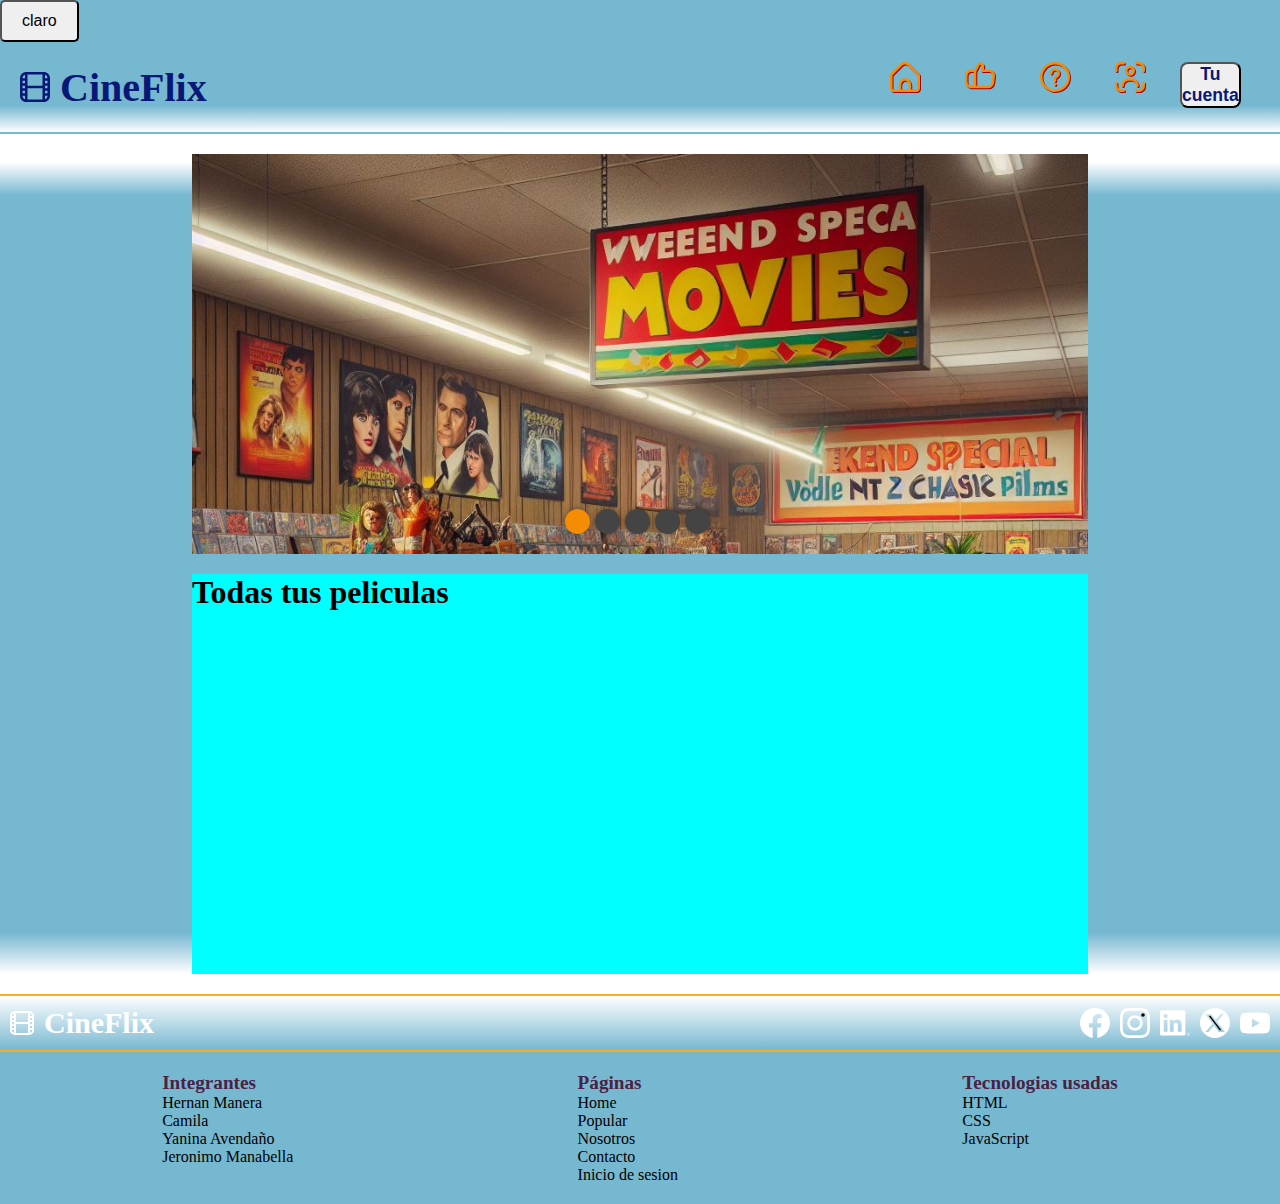
<file: pages/Home.html>
<!DOCTYPE html>
<html lang="en">
  <head>
    <meta charset="UTF-8" />
    <meta name="viewport" content="width=device-width, initial-scale=1.0" />
    <link rel="stylesheet" href="../Estilos/style.css" id="hoja-estilos" />
    <title>Cineflix-Home</title>
    
  </head>

  <body>
    <header class="header">
      <button id="boton-inicio" class="boton-inicio">Inicio</button>

      <section class="contenedor-logotipo">
        <article class="logotipo">
          <svg
            class="logotipo-svg"
            width="24"
            height="24"
            viewBox="0 0 24 24"
            fill="none"
            xmlns="http://www.w3.org/2000/svg"
          >
            <g clip-path="url(#clip0_403_3161)">
              <path
                d="M19 0H5C3.67441 0.00158786 2.40356 0.528882 1.46622 1.46622C0.528882 2.40356 0.00158786 3.67441 0 5L0 19C0.00158786 20.3256 0.528882 21.5964 1.46622 22.5338C2.40356 23.4711 3.67441 23.9984 5 24H19C20.3256 23.9984 21.5964 23.4711 22.5338 22.5338C23.4711 21.5964 23.9984 20.3256 24 19V5C23.9984 3.67441 23.4711 2.40356 22.5338 1.46622C21.5964 0.528882 20.3256 0.00158786 19 0V0ZM20 11H22V13H20V11ZM20 9V7H22V9H20ZM18 11H6V2H18V11ZM4 13H2V11H4V13ZM4 9H2V7H4V9ZM2 15H4V17H2V15ZM6 13H18V22H6V13ZM20 15H22V17H20V15ZM22 5H20V2.184C20.5829 2.39008 21.0879 2.77123 21.4459 3.2753C21.8039 3.77937 21.9974 4.38174 22 5ZM4 2.184V5H2C2.00256 4.38174 2.19608 3.77937 2.55409 3.2753C2.91209 2.77123 3.41709 2.39008 4 2.184ZM2 19H4V21.816C3.41709 21.6099 2.91209 21.2288 2.55409 20.7247C2.19608 20.2206 2.00256 19.6183 2 19ZM20 21.816V19H22C21.9974 19.6183 21.8039 20.2206 21.4459 20.7247C21.0879 21.2288 20.5829 21.6099 20 21.816Z"
                fill="#374957"
              />
            </g>
            <defs>
              <clipPath id="clip0_403_3161">
                <rect width="24" height="24" fill="white" />
              </clipPath>
            </defs>
          </svg>
          <h1 class="Logotipo-h1">CineFlix</h1>
        </article>
        <article class="contenedor-navbar">
          <nav class="navbar">
            <ul class="links-navdar">
              <li>
                <a href="./Home.html">
                  <svg
                    class="svg-nav-iconos"
                    width="24"
                    height="24"
                    viewBox="0 0 24 24"
                    fill="none"
                    xmlns="http://www.w3.org/2000/svg"
                  >
                    <g clip-path="url(#clip0_403_2969)">
                      <path
                        d="M23.1212 9.06887L15.5362 1.48287C14.5975 0.546856 13.3259 0.0212402 12.0002 0.0212402C10.6746 0.0212402 9.40298 0.546856 8.46423 1.48287L0.879226 9.06887C0.599651 9.34665 0.377996 9.67717 0.227108 10.0413C0.0762209 10.4053 -0.000896777 10.7958 0.000225703 11.1899V21.0069C0.000225703 21.8025 0.316296 22.5656 0.878905 23.1282C1.44151 23.6908 2.20458 24.0069 3.00023 24.0069H21.0002C21.7959 24.0069 22.5589 23.6908 23.1215 23.1282C23.6842 22.5656 24.0002 21.8025 24.0002 21.0069V11.1899C24.0014 10.7958 23.9242 10.4053 23.7733 10.0413C23.6225 9.67717 23.4008 9.34665 23.1212 9.06887ZM15.0002 22.0069H9.00023V18.0729C9.00023 17.2772 9.3163 16.5142 9.87891 15.9515C10.4415 15.3889 11.2046 15.0729 12.0002 15.0729C12.7959 15.0729 13.5589 15.3889 14.1215 15.9515C14.6842 16.5142 15.0002 17.2772 15.0002 18.0729V22.0069ZM22.0002 21.0069C22.0002 21.2721 21.8949 21.5264 21.7073 21.714C21.5198 21.9015 21.2654 22.0069 21.0002 22.0069H17.0002V18.0729C17.0002 16.7468 16.4734 15.475 15.5358 14.5373C14.5981 13.5997 13.3263 13.0729 12.0002 13.0729C10.6741 13.0729 9.40238 13.5997 8.46469 14.5373C7.52701 15.475 7.00023 16.7468 7.00023 18.0729V22.0069H3.00023C2.73501 22.0069 2.48066 21.9015 2.29312 21.714C2.10558 21.5264 2.00023 21.2721 2.00023 21.0069V11.1899C2.00115 10.9248 2.10642 10.6709 2.29323 10.4829L9.87823 2.89987C10.4419 2.3388 11.2049 2.02381 12.0002 2.02381C12.7956 2.02381 13.5585 2.3388 14.1222 2.89987L21.7072 10.4859C21.8933 10.6731 21.9985 10.9259 22.0002 11.1899V21.0069Z"
                        fill="#374957"
                      />
                    </g>
                    <defs>
                      <clipPath id="clip0_403_2969">
                        <rect width="24" height="24" fill="white" />
                      </clipPath>
                    </defs>
                  </svg>
                  <h2 class="links-navdar-li-a-h2">Home</h2>
                </a>
              </li>
              <li>
                <a href="./popular.html">
                  <svg
                    class="svg-nav-iconos"
                    width="24"
                    height="24"
                    viewBox="0 0 24 24"
                    fill="none"
                    xmlns="http://www.w3.org/2000/svg"
                  >
                    <g clip-path="url(#clip0_403_2816)">
                      <path
                        d="M22.773 7.72138C22.3041 7.18098 21.7245 6.74766 21.0736 6.45073C20.4226 6.15381 19.7155 6.00023 19 6.00038H15.011L15.347 3.95938C15.4659 3.24064 15.3225 2.50311 14.9429 1.88132C14.5633 1.25952 13.9728 0.79489 13.2792 0.572169C12.5856 0.349448 11.835 0.383478 11.1644 0.668053C10.4938 0.952627 9.94777 1.46878 9.626 2.12238L7.712 6.00038H5C3.67441 6.00197 2.40356 6.52926 1.46622 7.4666C0.528882 8.40393 0.00158786 9.67478 0 11.0004L0 16.0004C0.00158786 17.326 0.528882 18.5968 1.46622 19.5342C2.40356 20.4715 3.67441 20.9988 5 21.0004H18.3C19.5035 20.9955 20.6652 20.5587 21.5738 19.7695C22.4824 18.9804 23.0776 17.8913 23.251 16.7004L23.956 11.7004C24.0553 10.9911 24.001 10.2688 23.7969 9.58231C23.5928 8.89582 23.2437 8.2612 22.773 7.72138ZM2 16.0004V11.0004C2 10.2047 2.31607 9.44167 2.87868 8.87906C3.44129 8.31645 4.20435 8.00038 5 8.00038H7V19.0004H5C4.20435 19.0004 3.44129 18.6843 2.87868 18.1217C2.31607 17.5591 2 16.796 2 16.0004ZM21.971 11.4194L21.265 16.4194C21.1618 17.1334 20.8057 17.7866 20.2616 18.2603C19.7175 18.7339 19.0214 18.9965 18.3 19.0004H9V7.73438C9.09424 7.65227 9.17226 7.55323 9.23 7.44238L11.419 3.00738C11.5011 2.85931 11.6171 2.73283 11.7576 2.63834C11.8981 2.54385 12.059 2.48404 12.2271 2.46384C12.3952 2.44363 12.5657 2.4636 12.7246 2.5221C12.8834 2.58061 13.0262 2.67598 13.141 2.80038C13.2392 2.91462 13.3111 3.04915 13.3513 3.19435C13.3916 3.33955 13.3994 3.49184 13.374 3.64038L12.846 6.84038C12.8228 6.98336 12.831 7.12967 12.8699 7.26918C12.9089 7.4087 12.9776 7.53809 13.0715 7.64841C13.1654 7.75872 13.2821 7.84733 13.4136 7.90811C13.545 7.96888 13.6882 8.00036 13.833 8.00038H19C19.4294 8.00032 19.8538 8.09244 20.2445 8.27052C20.6353 8.4486 20.9832 8.70849 21.2649 9.03261C21.5465 9.35674 21.7553 9.73755 21.8772 10.1493C21.999 10.5611 22.031 10.9942 21.971 11.4194Z"
                        fill="#374957"
                      />
                    </g>
                    <defs>
                      <clipPath id="clip0_403_2816">
                        <rect width="24" height="24" fill="white" />
                      </clipPath>
                    </defs>
                  </svg>
                  <h2>Popular</h2>
                </a>
              </li>
              <li>
                <a href="./about.html">
                  <svg
                    class="svg-nav-iconos"
                    width="24"
                    height="24"
                    viewBox="0 0 24 24"
                    fill="none"
                    xmlns="http://www.w3.org/2000/svg"
                  >
                    <g clip-path="url(#clip0_403_2963)">
                      <path
                        d="M12 0C9.62663 0 7.30655 0.703788 5.33316 2.02236C3.35977 3.34094 1.8217 5.21509 0.913451 7.4078C0.00519943 9.60051 -0.232441 12.0133 0.230582 14.3411C0.693605 16.6689 1.83649 18.8071 3.51472 20.4853C5.19295 22.1635 7.33115 23.3064 9.65892 23.7694C11.9867 24.2324 14.3995 23.9948 16.5922 23.0866C18.7849 22.1783 20.6591 20.6402 21.9776 18.6668C23.2962 16.6935 24 14.3734 24 12C23.9966 8.81846 22.7312 5.76821 20.4815 3.51852C18.2318 1.26883 15.1815 0.00344108 12 0V0ZM12 22C10.0222 22 8.08879 21.4135 6.4443 20.3147C4.79981 19.2159 3.51809 17.6541 2.76121 15.8268C2.00433 13.9996 1.8063 11.9889 2.19215 10.0491C2.578 8.10929 3.53041 6.32746 4.92894 4.92893C6.32746 3.53041 8.10929 2.578 10.0491 2.19215C11.9889 1.8063 13.9996 2.00433 15.8268 2.7612C17.6541 3.51808 19.2159 4.79981 20.3147 6.4443C21.4135 8.08879 22 10.0222 22 12C21.9971 14.6513 20.9426 17.1931 19.0679 19.0679C17.1931 20.9426 14.6513 21.9971 12 22Z"
                        fill="#374957"
                      />
                      <path
                        d="M12.7171 5.06271C12.1404 4.95764 11.5477 4.9806 10.9809 5.12995C10.4141 5.27931 9.88703 5.55141 9.43701 5.92701C8.987 6.30262 8.62503 6.77253 8.37673 7.30351C8.12843 7.83449 7.99986 8.41354 8.00012 8.99971C8.00012 9.26493 8.10548 9.51928 8.29302 9.70682C8.48055 9.89435 8.7349 9.99971 9.00012 9.99971C9.26534 9.99971 9.51969 9.89435 9.70723 9.70682C9.89476 9.51928 10.0001 9.26493 10.0001 8.99971C9.99987 8.70549 10.0645 8.41483 10.1895 8.14847C10.3145 7.88211 10.4967 7.6466 10.7231 7.45874C10.9496 7.27088 11.2147 7.1353 11.4995 7.06166C11.7844 6.98802 12.082 6.97813 12.3711 7.03271C12.7662 7.10939 13.1294 7.3021 13.4144 7.5862C13.6994 7.8703 13.8932 8.23291 13.9711 8.62771C14.0498 9.04211 13.9955 9.47079 13.8159 9.85245C13.6363 10.2341 13.3406 10.5492 12.9711 10.7527C12.3593 11.1072 11.8537 11.6192 11.507 12.2355C11.1604 12.8518 10.9853 13.5498 11.0001 14.2567V14.9997C11.0001 15.2649 11.1055 15.5193 11.293 15.7068C11.4805 15.8944 11.7349 15.9997 12.0001 15.9997C12.2653 15.9997 12.5197 15.8944 12.7072 15.7068C12.8948 15.5193 13.0001 15.2649 13.0001 14.9997V14.2567C12.9876 13.9087 13.0669 13.5636 13.2302 13.256C13.3934 12.9484 13.6349 12.6893 13.9301 12.5047C14.6546 12.1068 15.2381 11.4942 15.6002 10.7511C15.9623 10.0081 16.0854 9.17107 15.9524 8.35524C15.8194 7.5394 15.437 6.7848 14.8576 6.19521C14.2783 5.60561 13.5305 5.20997 12.7171 5.06271Z"
                        fill="#374957"
                      />
                      <path
                        d="M13.0002 17.9996C13.0002 17.4474 12.5525 16.9996 12.0002 16.9996C11.4479 16.9996 11.0002 17.4474 11.0002 17.9996C11.0002 18.5519 11.4479 18.9996 12.0002 18.9996C12.5525 18.9996 13.0002 18.5519 13.0002 17.9996Z"
                        fill="#374957"
                      />
                    </g>
                    <defs>
                      <clipPath id="clip0_403_2963">
                        <rect width="24" height="24" fill="white" />
                      </clipPath>
                    </defs>
                  </svg>
                  <h2>Nosotros</h2>
                </a>
              </li>
              <li>
                <a href="./Contacto.html">
                  <svg
                    class="svg-nav-iconos"
                    width="24"
                    height="24"
                    viewBox="0 0 24 24"
                    fill="none"
                    xmlns="http://www.w3.org/2000/svg"
                  >
                    <g clip-path="url(#clip0_403_2926)">
                      <path
                        d="M22.9998 16.0003C22.7346 16.0003 22.4803 16.1057 22.2927 16.2932C22.1052 16.4807 21.9998 16.7351 21.9998 17.0003V19.0003C21.9998 19.7959 21.6838 20.559 21.1212 21.1216C20.5586 21.6842 19.7955 22.0003 18.9998 22.0003H16.9998C16.7346 22.0003 16.4803 22.1056 16.2927 22.2932C16.1052 22.4807 15.9998 22.7351 15.9998 23.0003C15.9998 23.2655 16.1052 23.5199 16.2927 23.7074C16.4803 23.8949 16.7346 24.0003 16.9998 24.0003H18.9998C20.3254 23.9987 21.5963 23.4714 22.5336 22.5341C23.471 21.5967 23.9982 20.3259 23.9998 19.0003V17.0003C23.9998 16.7351 23.8945 16.4807 23.7069 16.2932C23.5194 16.1057 23.265 16.0003 22.9998 16.0003Z"
                        fill="#374957"
                      />
                      <path
                        d="M1 8C1.26522 8 1.51957 7.89464 1.70711 7.70711C1.89464 7.51957 2 7.26522 2 7V5C2 4.20435 2.31607 3.44129 2.87868 2.87868C3.44129 2.31607 4.20435 2 5 2H7C7.26522 2 7.51957 1.89464 7.70711 1.70711C7.89464 1.51957 8 1.26522 8 1C8 0.734784 7.89464 0.48043 7.70711 0.292893C7.51957 0.105357 7.26522 0 7 0L5 0C3.67441 0.00158786 2.40356 0.528882 1.46622 1.46622C0.528882 2.40356 0.00158786 3.67441 0 5L0 7C0 7.26522 0.105357 7.51957 0.292893 7.70711C0.48043 7.89464 0.734784 8 1 8Z"
                        fill="#374957"
                      />
                      <path
                        d="M7 22.0003H5C4.20435 22.0003 3.44129 21.6842 2.87868 21.1216C2.31607 20.559 2 19.7959 2 19.0003V17.0003C2 16.7351 1.89464 16.4807 1.70711 16.2932C1.51957 16.1057 1.26522 16.0003 1 16.0003C0.734784 16.0003 0.48043 16.1057 0.292893 16.2932C0.105357 16.4807 0 16.7351 0 17.0003L0 19.0003C0.00158786 20.3259 0.528882 21.5967 1.46622 22.5341C2.40356 23.4714 3.67441 23.9987 5 24.0003H7C7.26522 24.0003 7.51957 23.8949 7.70711 23.7074C7.89464 23.5199 8 23.2655 8 23.0003C8 22.7351 7.89464 22.4807 7.70711 22.2932C7.51957 22.1056 7.26522 22.0003 7 22.0003Z"
                        fill="#374957"
                      />
                      <path
                        d="M18.9998 0H16.9998C16.7346 0 16.4803 0.105357 16.2927 0.292893C16.1052 0.48043 15.9998 0.734784 15.9998 1C15.9998 1.26522 16.1052 1.51957 16.2927 1.70711C16.4803 1.89464 16.7346 2 16.9998 2H18.9998C19.7955 2 20.5586 2.31607 21.1212 2.87868C21.6838 3.44129 21.9998 4.20435 21.9998 5V7C21.9998 7.26522 22.1052 7.51957 22.2927 7.70711C22.4803 7.89464 22.7346 8 22.9998 8C23.265 8 23.5194 7.89464 23.7069 7.70711C23.8945 7.51957 23.9998 7.26522 23.9998 7V5C23.9982 3.67441 23.471 2.40356 22.5336 1.46622C21.5963 0.528882 20.3254 0.00158786 18.9998 0V0Z"
                        fill="#374957"
                      />
                      <path
                        d="M12.0002 10.9999C12.7913 10.9999 13.5646 10.7653 14.2224 10.3258C14.8802 9.88629 15.3929 9.26158 15.6957 8.53067C15.9984 7.79977 16.0776 6.9955 15.9233 6.21958C15.769 5.44366 15.388 4.73092 14.8286 4.17151C14.2692 3.6121 13.5564 3.23114 12.7805 3.0768C12.0046 2.92246 11.2003 3.00167 10.4694 3.30442C9.73851 3.60717 9.1138 4.11986 8.67427 4.77766C8.23475 5.43546 8.00015 6.20882 8.00015 6.99994C8.00015 8.06081 8.42158 9.07822 9.17173 9.82837C9.92187 10.5785 10.9393 10.9999 12.0002 10.9999ZM12.0002 4.99994C12.3957 4.99994 12.7824 5.11724 13.1113 5.337C13.4402 5.55676 13.6965 5.86912 13.8479 6.23457C13.9993 6.60003 14.0389 7.00216 13.9617 7.39012C13.8846 7.77808 13.6941 8.13445 13.4144 8.41415C13.1347 8.69386 12.7783 8.88434 12.3903 8.96151C12.0024 9.03868 11.6002 8.99908 11.2348 8.8477C10.8693 8.69632 10.557 8.43998 10.3372 8.11108C10.1175 7.78218 10.0002 7.3955 10.0002 6.99994C10.0002 6.46951 10.2109 5.9608 10.5859 5.58573C10.961 5.21065 11.4697 4.99994 12.0002 4.99994Z"
                        fill="#374957"
                      />
                      <path
                        d="M18.0002 20.0003C18.2654 20.0003 18.5197 19.8949 18.7073 19.7074C18.8948 19.5199 19.0002 19.2655 19.0002 19.0003C18.9986 17.4095 18.3659 15.8843 17.241 14.7594C16.1162 13.6345 14.591 13.0019 13.0002 13.0003H11.0002C9.40934 13.0019 7.88414 13.6345 6.75927 14.7594C5.63439 15.8843 5.00174 17.4095 5.00015 19.0003C5.00015 19.2655 5.10551 19.5199 5.29305 19.7074C5.48058 19.8949 5.73494 20.0003 6.00015 20.0003C6.26537 20.0003 6.51972 19.8949 6.70726 19.7074C6.8948 19.5199 7.00015 19.2655 7.00015 19.0003C7.00015 17.9394 7.42158 16.922 8.17173 16.1719C8.92187 15.4217 9.93929 15.0003 11.0002 15.0003H13.0002C14.061 15.0003 15.0784 15.4217 15.8286 16.1719C16.5787 16.922 17.0002 17.9394 17.0002 19.0003C17.0002 19.2655 17.1055 19.5199 17.293 19.7074C17.4806 19.8949 17.7349 20.0003 18.0002 20.0003Z"
                        fill="#374957"
                      />
                    </g>
                    <defs>
                      <clipPath id="clip0_403_2926">
                        <rect width="24" height="24" fill="white" />
                      </clipPath>
                    </defs>
                  </svg>
                  <h2>Contacto</h2>
                </a>
              </li>
              <li class="contenedor-de-boton">
                <button class="navbar-boton-de-inicio">Tu cuenta</button>
              </li>
            </ul>
          </nav>
        </article>
      </section>
    </header>

    <main class="main-home">
      <div class="slider">
        <!--cantidad de imagenes del slider con nombres para poder recorrerlas-->
        <div class="container">
          <img src="../img/Promos/1.jpg" alt="" />
          <img src="../img/Promos/2.jpg" alt="" />
          <img src="../img/Promos/3.jpg" alt="" />
          <img src="../img/Promos/4.jpg" alt="" />
          <img src="../img/Promos/5.jpg" alt="" />
        </div>
        <!-- controles para el movimiento del slider manejado con js. -->
        <div class="controls">
          <ul></ul>
        </div>
      </div>
     
      <!--Peliculas-->
      <section class="peliculas">
        <h1 class="title">Todas tus peliculas</h1>
        <div class="peliculasTodas" id="peliculasTodas"></div>
      </section>
    </main>

    <footer>
      <div class="logotipo_footer">
        <div class="contenedor_logotipo_footer">
          <svg
            class="logotipo_footer_svg"
            width="24"
            height="24"
            viewBox="0 0 24 24"
            fill="none"
            xmlns="http://www.w3.org/2000/svg"
          >
            <g clip-path="url(#clip0_403_3161)">
              <path
                d="M19 0H5C3.67441 0.00158786 2.40356 0.528882 1.46622 1.46622C0.528882 2.40356 0.00158786 3.67441 0 5L0 19C0.00158786 20.3256 0.528882 21.5964 1.46622 22.5338C2.40356 23.4711 3.67441 23.9984 5 24H19C20.3256 23.9984 21.5964 23.4711 22.5338 22.5338C23.4711 21.5964 23.9984 20.3256 24 19V5C23.9984 3.67441 23.4711 2.40356 22.5338 1.46622C21.5964 0.528882 20.3256 0.00158786 19 0V0ZM20 11H22V13H20V11ZM20 9V7H22V9H20ZM18 11H6V2H18V11ZM4 13H2V11H4V13ZM4 9H2V7H4V9ZM2 15H4V17H2V15ZM6 13H18V22H6V13ZM20 15H22V17H20V15ZM22 5H20V2.184C20.5829 2.39008 21.0879 2.77123 21.4459 3.2753C21.8039 3.77937 21.9974 4.38174 22 5ZM4 2.184V5H2C2.00256 4.38174 2.19608 3.77937 2.55409 3.2753C2.91209 2.77123 3.41709 2.39008 4 2.184ZM2 19H4V21.816C3.41709 21.6099 2.91209 21.2288 2.55409 20.7247C2.19608 20.2206 2.00256 19.6183 2 19ZM20 21.816V19H22C21.9974 19.6183 21.8039 20.2206 21.4459 20.7247C21.0879 21.2288 20.5829 21.6099 20 21.816Z"
                fill="#374957"
              />
            </g>
            <defs>
              <clipPath id="clip0_403_3161">
                <rect width="24" height="24" fill="white" />
              </clipPath>
            </defs>
          </svg>
          <h1>CineFlix</h1>
        </div>
        <div class="iconos_footer">
          <svg
            class="iconos_footer_svg"
            xmlns="http://www.w3.org/2000/svg"
            xmlns:xlink="http://www.w3.org/1999/xlink"
            version="1.1"
            id="Capa_1"
            x="0px"
            y="0px"
            viewBox="0 0 24 24"
            style="enable-background: new 0 0 24 24"
            xml:space="preserve"
            width="30"
            height="30"
          >
            <g>
              <path
                d="M24,12.073c0,5.989-4.394,10.954-10.13,11.855v-8.363h2.789l0.531-3.46H13.87V9.86c0-0.947,0.464-1.869,1.95-1.869h1.509   V5.045c0,0-1.37-0.234-2.679-0.234c-2.734,0-4.52,1.657-4.52,4.656v2.637H7.091v3.46h3.039v8.363C4.395,23.025,0,18.061,0,12.073   c0-6.627,5.373-12,12-12S24,5.445,24,12.073z"
              />
            </g>
          </svg>
          <svg
            class="iconos_footer_svg"
            xmlns="http://www.w3.org/2000/svg"
            xmlns:xlink="http://www.w3.org/1999/xlink"
            version="1.1"
            id="Capa_1"
            x="0px"
            y="0px"
            viewBox="0 0 24 24"
            style="enable-background: new 0 0 24 24"
            xml:space="preserve"
            width="30"
            height="30"
          >
            <g>
              <path
                d="M12,2.162c3.204,0,3.584,0.012,4.849,0.07c1.308,0.06,2.655,0.358,3.608,1.311c0.962,0.962,1.251,2.296,1.311,3.608   c0.058,1.265,0.07,1.645,0.07,4.849c0,3.204-0.012,3.584-0.07,4.849c-0.059,1.301-0.364,2.661-1.311,3.608   c-0.962,0.962-2.295,1.251-3.608,1.311c-1.265,0.058-1.645,0.07-4.849,0.07s-3.584-0.012-4.849-0.07   c-1.291-0.059-2.669-0.371-3.608-1.311c-0.957-0.957-1.251-2.304-1.311-3.608c-0.058-1.265-0.07-1.645-0.07-4.849   c0-3.204,0.012-3.584,0.07-4.849c0.059-1.296,0.367-2.664,1.311-3.608c0.96-0.96,2.299-1.251,3.608-1.311   C8.416,2.174,8.796,2.162,12,2.162 M12,0C8.741,0,8.332,0.014,7.052,0.072C5.197,0.157,3.355,0.673,2.014,2.014   C0.668,3.36,0.157,5.198,0.072,7.052C0.014,8.332,0,8.741,0,12c0,3.259,0.014,3.668,0.072,4.948c0.085,1.853,0.603,3.7,1.942,5.038   c1.345,1.345,3.186,1.857,5.038,1.942C8.332,23.986,8.741,24,12,24c3.259,0,3.668-0.014,4.948-0.072   c1.854-0.085,3.698-0.602,5.038-1.942c1.347-1.347,1.857-3.184,1.942-5.038C23.986,15.668,24,15.259,24,12   c0-3.259-0.014-3.668-0.072-4.948c-0.085-1.855-0.602-3.698-1.942-5.038c-1.343-1.343-3.189-1.858-5.038-1.942   C15.668,0.014,15.259,0,12,0z"
              />
              <path
                d="M12,5.838c-3.403,0-6.162,2.759-6.162,6.162c0,3.403,2.759,6.162,6.162,6.162s6.162-2.759,6.162-6.162   C18.162,8.597,15.403,5.838,12,5.838z M12,16c-2.209,0-4-1.791-4-4s1.791-4,4-4s4,1.791,4,4S14.209,16,12,16z"
              />
              <circle cx="18.406" cy="5.594" r="1.44" />
            </g>
          </svg>
          <svg
            class="iconos_footer_svg"
            xmlns="http://www.w3.org/2000/svg"
            xmlns:xlink="http://www.w3.org/1999/xlink"
            version="1.1"
            id="Capa_1"
            x="0px"
            y="0px"
            viewBox="0 0 24 24"
            style="enable-background: new 0 0 24 24"
            xml:space="preserve"
            width="30"
            height="30"
          >
            <g>
              <path
                id="Path_2525"
                d="M23.002,21.584h0.227l-0.435-0.658l0,0c0.266,0,0.407-0.169,0.409-0.376c0-0.008,0-0.017-0.001-0.025   c0-0.282-0.17-0.417-0.519-0.417h-0.564v1.476h0.212v-0.643h0.261L23.002,21.584z M22.577,20.774h-0.246v-0.499h0.312   c0.161,0,0.345,0.026,0.345,0.237c0,0.242-0.186,0.262-0.412,0.262"
              />
              <path
                id="Path_2520"
                d="M17.291,19.073h-3.007v-4.709c0-1.123-0.02-2.568-1.564-2.568c-1.566,0-1.806,1.223-1.806,2.487v4.79H7.908   V9.389h2.887v1.323h0.04c0.589-1.006,1.683-1.607,2.848-1.564c3.048,0,3.609,2.005,3.609,4.612L17.291,19.073z M4.515,8.065   c-0.964,0-1.745-0.781-1.745-1.745c0-0.964,0.781-1.745,1.745-1.745c0.964,0,1.745,0.781,1.745,1.745   C6.26,7.284,5.479,8.065,4.515,8.065L4.515,8.065 M6.018,19.073h-3.01V9.389h3.01V19.073z M18.79,1.783H1.497   C0.68,1.774,0.01,2.429,0,3.246V20.61c0.01,0.818,0.68,1.473,1.497,1.464H18.79c0.819,0.01,1.492-0.645,1.503-1.464V3.245   c-0.012-0.819-0.685-1.474-1.503-1.463"
              />
              <path
                id="Path_2526"
                d="M22.603,19.451c-0.764,0.007-1.378,0.633-1.37,1.397c0.007,0.764,0.633,1.378,1.397,1.37   c0.764-0.007,1.378-0.633,1.37-1.397c-0.007-0.754-0.617-1.363-1.37-1.37H22.603 M22.635,22.059   c-0.67,0.011-1.254-0.522-1.265-1.192c-0.011-0.67,0.523-1.222,1.193-1.233c0.67-0.011,1.222,0.523,1.233,1.193   c0,0.007,0,0.013,0,0.02C23.81,21.502,23.29,22.045,22.635,22.059h-0.031"
              />
            </g>
          </svg>
          <svg
            class="iconos_footer_svg"
            width="30"
            height="30"
            xmlns="http://www.w3.org/2000/svg"
            id="Capa_1"
            data-name="Capa 1"
            viewBox="0 0 24 24"
          >
            <polygon
              points="6.861 6.159 15.737 17.764 17.097 17.764 8.322 6.159 6.861 6.159"
            />
            <path
              d="m12,0C5.373,0,0,5.373,0,12s5.373,12,12,12,12-5.373,12-12S18.627,0,12,0Zm3.063,19.232l-3.87-5.055-4.422,5.055h-2.458l5.733-6.554-6.046-7.91h5.062l3.494,4.621,4.043-4.621h2.455l-5.361,6.126,6.307,8.337h-4.937Z"
            />
          </svg>
          <svg
            class="iconos_footer_svg"
            xmlns="http://www.w3.org/2000/svg"
            xmlns:xlink="http://www.w3.org/1999/xlink"
            version="1.1"
            id="Capa_1"
            x="0px"
            y="0px"
            viewBox="0 0 24 24"
            style="enable-background: new 0 0 24 24"
            xml:space="preserve"
            width="30"
            height="30"
          >
            <g id="XMLID_184_">
              <path
                d="M23.498,6.186c-0.276-1.039-1.089-1.858-2.122-2.136C19.505,3.546,12,3.546,12,3.546s-7.505,0-9.377,0.504   C1.591,4.328,0.778,5.146,0.502,6.186C0,8.07,0,12,0,12s0,3.93,0.502,5.814c0.276,1.039,1.089,1.858,2.122,2.136   C4.495,20.454,12,20.454,12,20.454s7.505,0,9.377-0.504c1.032-0.278,1.845-1.096,2.122-2.136C24,15.93,24,12,24,12   S24,8.07,23.498,6.186z M9.546,15.569V8.431L15.818,12L9.546,15.569z"
              />
            </g>
          </svg>
        </div>
      </div>

      <div class="contenedor-footer_listas">
        <ul class="footer_listas">
          <li>Integrantes</li>
          <li>Hernan Manera</li>
          <li>Camila</li>
          <li>Yanina Avendaño</li>
          <li>Jeronimo Manabella</li>
        </ul>
        <ul class="footer_listas">
          <li>Páginas</li>
          <li><a href="./Home.html">Home</a></li>
          <li><a href="./popular.html">Popular</a></li>
          <li><a href="./about.html">Nosotros</a></li>
          <li><a href="./Contacto.html">Contacto</a></li>
          <li><a href="./LogIn.html">Inicio de sesion</a></li>
        </ul>
        <ul class="footer_listas">
          <li>Tecnologias usadas</li>
          <li>HTML</li>
          <li>CSS</li>
          <li>JavaScript</li>
        </ul>
      </div>
    </footer>
    <script src="../AccionesJs/api.js" charset="utf-8"></script>
    <script src="../AccionesJs/peliculas-fetch.js" charset="utf-8"></script>
    <script src="../AccionesJs/slider.js" charset="utf-8"></script>
    <script src="../AccionesJs/darkmode.js" charset="utf-8"></script>
  </body>
</html>
</file>
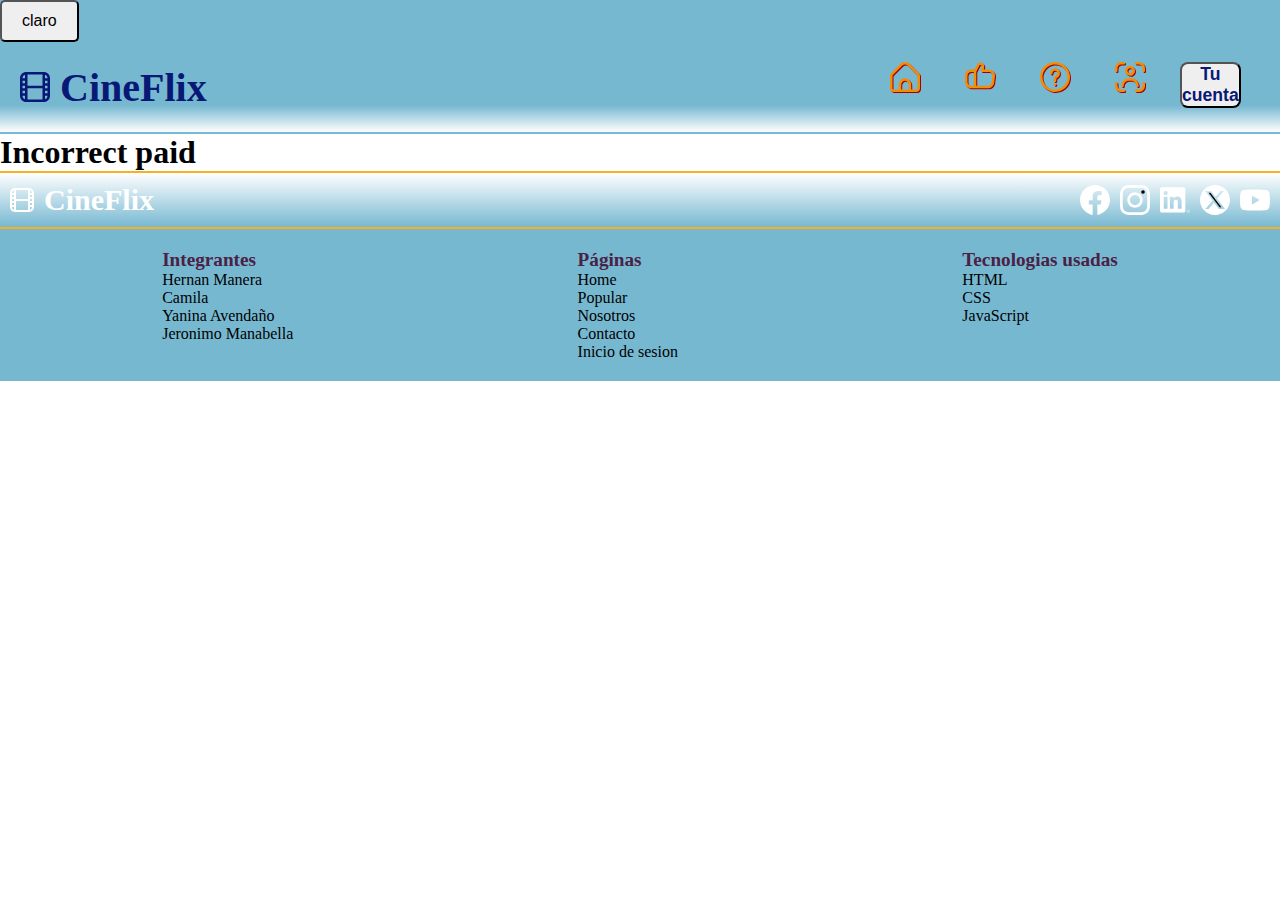
<file: pages/Incorrectpaid.html>
<!DOCTYPE html>
<html lang="en">

<head>
    <meta charset="UTF-8">
    <meta name="viewport" content="width=device-width, initial-scale=1.0">
   <link rel="stylesheet" href="../Estilos/style.css" id="hoja-estilos" />
    <title>Document</title>
</head>

<body>
    <header class="header">
        <button id="boton-inicio" class="boton-inicio">Inicio</button>


        <section class="contenedor-logotipo">
            <article class="logotipo">
                <svg class="logotipo-svg" width="24" height="24" viewBox="0 0 24 24" fill="none"
                    xmlns="http://www.w3.org/2000/svg">
                    <g clip-path="url(#clip0_403_3161)">
                        <path
                            d="M19 0H5C3.67441 0.00158786 2.40356 0.528882 1.46622 1.46622C0.528882 2.40356 0.00158786 3.67441 0 5L0 19C0.00158786 20.3256 0.528882 21.5964 1.46622 22.5338C2.40356 23.4711 3.67441 23.9984 5 24H19C20.3256 23.9984 21.5964 23.4711 22.5338 22.5338C23.4711 21.5964 23.9984 20.3256 24 19V5C23.9984 3.67441 23.4711 2.40356 22.5338 1.46622C21.5964 0.528882 20.3256 0.00158786 19 0V0ZM20 11H22V13H20V11ZM20 9V7H22V9H20ZM18 11H6V2H18V11ZM4 13H2V11H4V13ZM4 9H2V7H4V9ZM2 15H4V17H2V15ZM6 13H18V22H6V13ZM20 15H22V17H20V15ZM22 5H20V2.184C20.5829 2.39008 21.0879 2.77123 21.4459 3.2753C21.8039 3.77937 21.9974 4.38174 22 5ZM4 2.184V5H2C2.00256 4.38174 2.19608 3.77937 2.55409 3.2753C2.91209 2.77123 3.41709 2.39008 4 2.184ZM2 19H4V21.816C3.41709 21.6099 2.91209 21.2288 2.55409 20.7247C2.19608 20.2206 2.00256 19.6183 2 19ZM20 21.816V19H22C21.9974 19.6183 21.8039 20.2206 21.4459 20.7247C21.0879 21.2288 20.5829 21.6099 20 21.816Z"
                            fill="#374957" />
                    </g>
                    <defs>
                        <clipPath id="clip0_403_3161">
                            <rect width="24" height="24" fill="white" />
                        </clipPath>
                    </defs>
                </svg>
                <h1 class="Logotipo-h1">CineFlix</h1>
            </article>
            <article class="contenedor-navbar">
                <nav class="navbar">
                    <ul class="links-navdar">
                        <li>
                            <a href="./Home.html">

                                <svg class="svg-nav-iconos" width="24" height="24" viewBox="0 0 24 24" fill="none"
                                    xmlns="http://www.w3.org/2000/svg">
                                    <g clip-path="url(#clip0_403_2969)">
                                        <path
                                            d="M23.1212 9.06887L15.5362 1.48287C14.5975 0.546856 13.3259 0.0212402 12.0002 0.0212402C10.6746 0.0212402 9.40298 0.546856 8.46423 1.48287L0.879226 9.06887C0.599651 9.34665 0.377996 9.67717 0.227108 10.0413C0.0762209 10.4053 -0.000896777 10.7958 0.000225703 11.1899V21.0069C0.000225703 21.8025 0.316296 22.5656 0.878905 23.1282C1.44151 23.6908 2.20458 24.0069 3.00023 24.0069H21.0002C21.7959 24.0069 22.5589 23.6908 23.1215 23.1282C23.6842 22.5656 24.0002 21.8025 24.0002 21.0069V11.1899C24.0014 10.7958 23.9242 10.4053 23.7733 10.0413C23.6225 9.67717 23.4008 9.34665 23.1212 9.06887ZM15.0002 22.0069H9.00023V18.0729C9.00023 17.2772 9.3163 16.5142 9.87891 15.9515C10.4415 15.3889 11.2046 15.0729 12.0002 15.0729C12.7959 15.0729 13.5589 15.3889 14.1215 15.9515C14.6842 16.5142 15.0002 17.2772 15.0002 18.0729V22.0069ZM22.0002 21.0069C22.0002 21.2721 21.8949 21.5264 21.7073 21.714C21.5198 21.9015 21.2654 22.0069 21.0002 22.0069H17.0002V18.0729C17.0002 16.7468 16.4734 15.475 15.5358 14.5373C14.5981 13.5997 13.3263 13.0729 12.0002 13.0729C10.6741 13.0729 9.40238 13.5997 8.46469 14.5373C7.52701 15.475 7.00023 16.7468 7.00023 18.0729V22.0069H3.00023C2.73501 22.0069 2.48066 21.9015 2.29312 21.714C2.10558 21.5264 2.00023 21.2721 2.00023 21.0069V11.1899C2.00115 10.9248 2.10642 10.6709 2.29323 10.4829L9.87823 2.89987C10.4419 2.3388 11.2049 2.02381 12.0002 2.02381C12.7956 2.02381 13.5585 2.3388 14.1222 2.89987L21.7072 10.4859C21.8933 10.6731 21.9985 10.9259 22.0002 11.1899V21.0069Z"
                                            fill="#374957" />
                                    </g>
                                    <defs>
                                        <clipPath id="clip0_403_2969">
                                            <rect width="24" height="24" fill="white" />
                                        </clipPath>
                                    </defs>
                                </svg>


                                <h2 class="links-navdar-li-a-h2">Home</h2>

                            </a>
                        </li>
                        <li>
                            <a href="./popular.html">
                                <svg class="svg-nav-iconos" width="24" height="24" viewBox="0 0 24 24" fill="none"
                                    xmlns="http://www.w3.org/2000/svg">
                                    <g clip-path="url(#clip0_403_2816)">
                                        <path
                                            d="M22.773 7.72138C22.3041 7.18098 21.7245 6.74766 21.0736 6.45073C20.4226 6.15381 19.7155 6.00023 19 6.00038H15.011L15.347 3.95938C15.4659 3.24064 15.3225 2.50311 14.9429 1.88132C14.5633 1.25952 13.9728 0.79489 13.2792 0.572169C12.5856 0.349448 11.835 0.383478 11.1644 0.668053C10.4938 0.952627 9.94777 1.46878 9.626 2.12238L7.712 6.00038H5C3.67441 6.00197 2.40356 6.52926 1.46622 7.4666C0.528882 8.40393 0.00158786 9.67478 0 11.0004L0 16.0004C0.00158786 17.326 0.528882 18.5968 1.46622 19.5342C2.40356 20.4715 3.67441 20.9988 5 21.0004H18.3C19.5035 20.9955 20.6652 20.5587 21.5738 19.7695C22.4824 18.9804 23.0776 17.8913 23.251 16.7004L23.956 11.7004C24.0553 10.9911 24.001 10.2688 23.7969 9.58231C23.5928 8.89582 23.2437 8.2612 22.773 7.72138ZM2 16.0004V11.0004C2 10.2047 2.31607 9.44167 2.87868 8.87906C3.44129 8.31645 4.20435 8.00038 5 8.00038H7V19.0004H5C4.20435 19.0004 3.44129 18.6843 2.87868 18.1217C2.31607 17.5591 2 16.796 2 16.0004ZM21.971 11.4194L21.265 16.4194C21.1618 17.1334 20.8057 17.7866 20.2616 18.2603C19.7175 18.7339 19.0214 18.9965 18.3 19.0004H9V7.73438C9.09424 7.65227 9.17226 7.55323 9.23 7.44238L11.419 3.00738C11.5011 2.85931 11.6171 2.73283 11.7576 2.63834C11.8981 2.54385 12.059 2.48404 12.2271 2.46384C12.3952 2.44363 12.5657 2.4636 12.7246 2.5221C12.8834 2.58061 13.0262 2.67598 13.141 2.80038C13.2392 2.91462 13.3111 3.04915 13.3513 3.19435C13.3916 3.33955 13.3994 3.49184 13.374 3.64038L12.846 6.84038C12.8228 6.98336 12.831 7.12967 12.8699 7.26918C12.9089 7.4087 12.9776 7.53809 13.0715 7.64841C13.1654 7.75872 13.2821 7.84733 13.4136 7.90811C13.545 7.96888 13.6882 8.00036 13.833 8.00038H19C19.4294 8.00032 19.8538 8.09244 20.2445 8.27052C20.6353 8.4486 20.9832 8.70849 21.2649 9.03261C21.5465 9.35674 21.7553 9.73755 21.8772 10.1493C21.999 10.5611 22.031 10.9942 21.971 11.4194Z"
                                            fill="#374957" />
                                    </g>
                                    <defs>
                                        <clipPath id="clip0_403_2816">
                                            <rect width="24" height="24" fill="white" />
                                        </clipPath>
                                    </defs>
                                </svg>
                                <h2>Popular</h2>
                            </a>
                        </li>
                        <li>
                            <a href="./about.html">
                                <svg class="svg-nav-iconos" width="24" height="24" viewBox="0 0 24 24" fill="none"
                                    xmlns="http://www.w3.org/2000/svg">
                                    <g clip-path="url(#clip0_403_2963)">
                                        <path
                                            d="M12 0C9.62663 0 7.30655 0.703788 5.33316 2.02236C3.35977 3.34094 1.8217 5.21509 0.913451 7.4078C0.00519943 9.60051 -0.232441 12.0133 0.230582 14.3411C0.693605 16.6689 1.83649 18.8071 3.51472 20.4853C5.19295 22.1635 7.33115 23.3064 9.65892 23.7694C11.9867 24.2324 14.3995 23.9948 16.5922 23.0866C18.7849 22.1783 20.6591 20.6402 21.9776 18.6668C23.2962 16.6935 24 14.3734 24 12C23.9966 8.81846 22.7312 5.76821 20.4815 3.51852C18.2318 1.26883 15.1815 0.00344108 12 0V0ZM12 22C10.0222 22 8.08879 21.4135 6.4443 20.3147C4.79981 19.2159 3.51809 17.6541 2.76121 15.8268C2.00433 13.9996 1.8063 11.9889 2.19215 10.0491C2.578 8.10929 3.53041 6.32746 4.92894 4.92893C6.32746 3.53041 8.10929 2.578 10.0491 2.19215C11.9889 1.8063 13.9996 2.00433 15.8268 2.7612C17.6541 3.51808 19.2159 4.79981 20.3147 6.4443C21.4135 8.08879 22 10.0222 22 12C21.9971 14.6513 20.9426 17.1931 19.0679 19.0679C17.1931 20.9426 14.6513 21.9971 12 22Z"
                                            fill="#374957" />
                                        <path
                                            d="M12.7171 5.06271C12.1404 4.95764 11.5477 4.9806 10.9809 5.12995C10.4141 5.27931 9.88703 5.55141 9.43701 5.92701C8.987 6.30262 8.62503 6.77253 8.37673 7.30351C8.12843 7.83449 7.99986 8.41354 8.00012 8.99971C8.00012 9.26493 8.10548 9.51928 8.29302 9.70682C8.48055 9.89435 8.7349 9.99971 9.00012 9.99971C9.26534 9.99971 9.51969 9.89435 9.70723 9.70682C9.89476 9.51928 10.0001 9.26493 10.0001 8.99971C9.99987 8.70549 10.0645 8.41483 10.1895 8.14847C10.3145 7.88211 10.4967 7.6466 10.7231 7.45874C10.9496 7.27088 11.2147 7.1353 11.4995 7.06166C11.7844 6.98802 12.082 6.97813 12.3711 7.03271C12.7662 7.10939 13.1294 7.3021 13.4144 7.5862C13.6994 7.8703 13.8932 8.23291 13.9711 8.62771C14.0498 9.04211 13.9955 9.47079 13.8159 9.85245C13.6363 10.2341 13.3406 10.5492 12.9711 10.7527C12.3593 11.1072 11.8537 11.6192 11.507 12.2355C11.1604 12.8518 10.9853 13.5498 11.0001 14.2567V14.9997C11.0001 15.2649 11.1055 15.5193 11.293 15.7068C11.4805 15.8944 11.7349 15.9997 12.0001 15.9997C12.2653 15.9997 12.5197 15.8944 12.7072 15.7068C12.8948 15.5193 13.0001 15.2649 13.0001 14.9997V14.2567C12.9876 13.9087 13.0669 13.5636 13.2302 13.256C13.3934 12.9484 13.6349 12.6893 13.9301 12.5047C14.6546 12.1068 15.2381 11.4942 15.6002 10.7511C15.9623 10.0081 16.0854 9.17107 15.9524 8.35524C15.8194 7.5394 15.437 6.7848 14.8576 6.19521C14.2783 5.60561 13.5305 5.20997 12.7171 5.06271Z"
                                            fill="#374957" />
                                        <path
                                            d="M13.0002 17.9996C13.0002 17.4474 12.5525 16.9996 12.0002 16.9996C11.4479 16.9996 11.0002 17.4474 11.0002 17.9996C11.0002 18.5519 11.4479 18.9996 12.0002 18.9996C12.5525 18.9996 13.0002 18.5519 13.0002 17.9996Z"
                                            fill="#374957" />
                                    </g>
                                    <defs>
                                        <clipPath id="clip0_403_2963">
                                            <rect width="24" height="24" fill="white" />
                                        </clipPath>
                                    </defs>
                                </svg>
                                <h2>Nosotros</h2>
                            </a>
                        </li>
                        <li>
                            <a href="./Contacto.html">
                                <svg class="svg-nav-iconos" width="24" height="24" viewBox="0 0 24 24" fill="none"
                                    xmlns="http://www.w3.org/2000/svg">
                                    <g clip-path="url(#clip0_403_2926)">
                                        <path
                                            d="M22.9998 16.0003C22.7346 16.0003 22.4803 16.1057 22.2927 16.2932C22.1052 16.4807 21.9998 16.7351 21.9998 17.0003V19.0003C21.9998 19.7959 21.6838 20.559 21.1212 21.1216C20.5586 21.6842 19.7955 22.0003 18.9998 22.0003H16.9998C16.7346 22.0003 16.4803 22.1056 16.2927 22.2932C16.1052 22.4807 15.9998 22.7351 15.9998 23.0003C15.9998 23.2655 16.1052 23.5199 16.2927 23.7074C16.4803 23.8949 16.7346 24.0003 16.9998 24.0003H18.9998C20.3254 23.9987 21.5963 23.4714 22.5336 22.5341C23.471 21.5967 23.9982 20.3259 23.9998 19.0003V17.0003C23.9998 16.7351 23.8945 16.4807 23.7069 16.2932C23.5194 16.1057 23.265 16.0003 22.9998 16.0003Z"
                                            fill="#374957" />
                                        <path
                                            d="M1 8C1.26522 8 1.51957 7.89464 1.70711 7.70711C1.89464 7.51957 2 7.26522 2 7V5C2 4.20435 2.31607 3.44129 2.87868 2.87868C3.44129 2.31607 4.20435 2 5 2H7C7.26522 2 7.51957 1.89464 7.70711 1.70711C7.89464 1.51957 8 1.26522 8 1C8 0.734784 7.89464 0.48043 7.70711 0.292893C7.51957 0.105357 7.26522 0 7 0L5 0C3.67441 0.00158786 2.40356 0.528882 1.46622 1.46622C0.528882 2.40356 0.00158786 3.67441 0 5L0 7C0 7.26522 0.105357 7.51957 0.292893 7.70711C0.48043 7.89464 0.734784 8 1 8Z"
                                            fill="#374957" />
                                        <path
                                            d="M7 22.0003H5C4.20435 22.0003 3.44129 21.6842 2.87868 21.1216C2.31607 20.559 2 19.7959 2 19.0003V17.0003C2 16.7351 1.89464 16.4807 1.70711 16.2932C1.51957 16.1057 1.26522 16.0003 1 16.0003C0.734784 16.0003 0.48043 16.1057 0.292893 16.2932C0.105357 16.4807 0 16.7351 0 17.0003L0 19.0003C0.00158786 20.3259 0.528882 21.5967 1.46622 22.5341C2.40356 23.4714 3.67441 23.9987 5 24.0003H7C7.26522 24.0003 7.51957 23.8949 7.70711 23.7074C7.89464 23.5199 8 23.2655 8 23.0003C8 22.7351 7.89464 22.4807 7.70711 22.2932C7.51957 22.1056 7.26522 22.0003 7 22.0003Z"
                                            fill="#374957" />
                                        <path
                                            d="M18.9998 0H16.9998C16.7346 0 16.4803 0.105357 16.2927 0.292893C16.1052 0.48043 15.9998 0.734784 15.9998 1C15.9998 1.26522 16.1052 1.51957 16.2927 1.70711C16.4803 1.89464 16.7346 2 16.9998 2H18.9998C19.7955 2 20.5586 2.31607 21.1212 2.87868C21.6838 3.44129 21.9998 4.20435 21.9998 5V7C21.9998 7.26522 22.1052 7.51957 22.2927 7.70711C22.4803 7.89464 22.7346 8 22.9998 8C23.265 8 23.5194 7.89464 23.7069 7.70711C23.8945 7.51957 23.9998 7.26522 23.9998 7V5C23.9982 3.67441 23.471 2.40356 22.5336 1.46622C21.5963 0.528882 20.3254 0.00158786 18.9998 0V0Z"
                                            fill="#374957" />
                                        <path
                                            d="M12.0002 10.9999C12.7913 10.9999 13.5646 10.7653 14.2224 10.3258C14.8802 9.88629 15.3929 9.26158 15.6957 8.53067C15.9984 7.79977 16.0776 6.9955 15.9233 6.21958C15.769 5.44366 15.388 4.73092 14.8286 4.17151C14.2692 3.6121 13.5564 3.23114 12.7805 3.0768C12.0046 2.92246 11.2003 3.00167 10.4694 3.30442C9.73851 3.60717 9.1138 4.11986 8.67427 4.77766C8.23475 5.43546 8.00015 6.20882 8.00015 6.99994C8.00015 8.06081 8.42158 9.07822 9.17173 9.82837C9.92187 10.5785 10.9393 10.9999 12.0002 10.9999ZM12.0002 4.99994C12.3957 4.99994 12.7824 5.11724 13.1113 5.337C13.4402 5.55676 13.6965 5.86912 13.8479 6.23457C13.9993 6.60003 14.0389 7.00216 13.9617 7.39012C13.8846 7.77808 13.6941 8.13445 13.4144 8.41415C13.1347 8.69386 12.7783 8.88434 12.3903 8.96151C12.0024 9.03868 11.6002 8.99908 11.2348 8.8477C10.8693 8.69632 10.557 8.43998 10.3372 8.11108C10.1175 7.78218 10.0002 7.3955 10.0002 6.99994C10.0002 6.46951 10.2109 5.9608 10.5859 5.58573C10.961 5.21065 11.4697 4.99994 12.0002 4.99994Z"
                                            fill="#374957" />
                                        <path
                                            d="M18.0002 20.0003C18.2654 20.0003 18.5197 19.8949 18.7073 19.7074C18.8948 19.5199 19.0002 19.2655 19.0002 19.0003C18.9986 17.4095 18.3659 15.8843 17.241 14.7594C16.1162 13.6345 14.591 13.0019 13.0002 13.0003H11.0002C9.40934 13.0019 7.88414 13.6345 6.75927 14.7594C5.63439 15.8843 5.00174 17.4095 5.00015 19.0003C5.00015 19.2655 5.10551 19.5199 5.29305 19.7074C5.48058 19.8949 5.73494 20.0003 6.00015 20.0003C6.26537 20.0003 6.51972 19.8949 6.70726 19.7074C6.8948 19.5199 7.00015 19.2655 7.00015 19.0003C7.00015 17.9394 7.42158 16.922 8.17173 16.1719C8.92187 15.4217 9.93929 15.0003 11.0002 15.0003H13.0002C14.061 15.0003 15.0784 15.4217 15.8286 16.1719C16.5787 16.922 17.0002 17.9394 17.0002 19.0003C17.0002 19.2655 17.1055 19.5199 17.293 19.7074C17.4806 19.8949 17.7349 20.0003 18.0002 20.0003Z"
                                            fill="#374957" />
                                    </g>
                                    <defs>
                                        <clipPath id="clip0_403_2926">
                                            <rect width="24" height="24" fill="white" />
                                        </clipPath>
                                    </defs>
                                </svg>
                                <h2>Contacto</h2>
                            </a>
                        </li>
                        <li class="contenedor-de-boton">
                            <Button class="navbar-boton-de-inicio">Tu cuenta</Button>

                        </li>
                    </ul>
                </nav>
            </article>
        </section>
    </header>

    <main>
        <h1>Incorrect paid</h1>


    </main>
    <footer >
        <div class="logotipo_footer">
          <div class="contenedor_logotipo_footer">
            <svg
              class="logotipo_footer_svg"
              width="24"
              height="24"
              viewBox="0 0 24 24"
              fill="none"
              xmlns="http://www.w3.org/2000/svg"
            >
              <g clip-path="url(#clip0_403_3161)">
                <path
                  d="M19 0H5C3.67441 0.00158786 2.40356 0.528882 1.46622 1.46622C0.528882 2.40356 0.00158786 3.67441 0 5L0 19C0.00158786 20.3256 0.528882 21.5964 1.46622 22.5338C2.40356 23.4711 3.67441 23.9984 5 24H19C20.3256 23.9984 21.5964 23.4711 22.5338 22.5338C23.4711 21.5964 23.9984 20.3256 24 19V5C23.9984 3.67441 23.4711 2.40356 22.5338 1.46622C21.5964 0.528882 20.3256 0.00158786 19 0V0ZM20 11H22V13H20V11ZM20 9V7H22V9H20ZM18 11H6V2H18V11ZM4 13H2V11H4V13ZM4 9H2V7H4V9ZM2 15H4V17H2V15ZM6 13H18V22H6V13ZM20 15H22V17H20V15ZM22 5H20V2.184C20.5829 2.39008 21.0879 2.77123 21.4459 3.2753C21.8039 3.77937 21.9974 4.38174 22 5ZM4 2.184V5H2C2.00256 4.38174 2.19608 3.77937 2.55409 3.2753C2.91209 2.77123 3.41709 2.39008 4 2.184ZM2 19H4V21.816C3.41709 21.6099 2.91209 21.2288 2.55409 20.7247C2.19608 20.2206 2.00256 19.6183 2 19ZM20 21.816V19H22C21.9974 19.6183 21.8039 20.2206 21.4459 20.7247C21.0879 21.2288 20.5829 21.6099 20 21.816Z"
                  fill="#374957"
                />
              </g>
              <defs>
                <clipPath id="clip0_403_3161">
                  <rect width="24" height="24" fill="white" />
                </clipPath>
              </defs>
            </svg>
            <h1>CineFlix</h1>
          </div>
          <div class="iconos_footer">
            <svg
              class="iconos_footer_svg"
              xmlns="http://www.w3.org/2000/svg"
              xmlns:xlink="http://www.w3.org/1999/xlink"
              version="1.1"
              id="Capa_1"
              x="0px"
              y="0px"
              viewBox="0 0 24 24"
              style="enable-background: new 0 0 24 24"
              xml:space="preserve"
              width="30"
              height="30"
            >
              <g>
                <path
                  d="M24,12.073c0,5.989-4.394,10.954-10.13,11.855v-8.363h2.789l0.531-3.46H13.87V9.86c0-0.947,0.464-1.869,1.95-1.869h1.509   V5.045c0,0-1.37-0.234-2.679-0.234c-2.734,0-4.52,1.657-4.52,4.656v2.637H7.091v3.46h3.039v8.363C4.395,23.025,0,18.061,0,12.073   c0-6.627,5.373-12,12-12S24,5.445,24,12.073z"
                />
              </g>
            </svg>
            <svg
              class="iconos_footer_svg"
              xmlns="http://www.w3.org/2000/svg"
              xmlns:xlink="http://www.w3.org/1999/xlink"
              version="1.1"
              id="Capa_1"
              x="0px"
              y="0px"
              viewBox="0 0 24 24"
              style="enable-background: new 0 0 24 24"
              xml:space="preserve"
              width="30"
              height="30"
            >
              <g>
                <path
                  d="M12,2.162c3.204,0,3.584,0.012,4.849,0.07c1.308,0.06,2.655,0.358,3.608,1.311c0.962,0.962,1.251,2.296,1.311,3.608   c0.058,1.265,0.07,1.645,0.07,4.849c0,3.204-0.012,3.584-0.07,4.849c-0.059,1.301-0.364,2.661-1.311,3.608   c-0.962,0.962-2.295,1.251-3.608,1.311c-1.265,0.058-1.645,0.07-4.849,0.07s-3.584-0.012-4.849-0.07   c-1.291-0.059-2.669-0.371-3.608-1.311c-0.957-0.957-1.251-2.304-1.311-3.608c-0.058-1.265-0.07-1.645-0.07-4.849   c0-3.204,0.012-3.584,0.07-4.849c0.059-1.296,0.367-2.664,1.311-3.608c0.96-0.96,2.299-1.251,3.608-1.311   C8.416,2.174,8.796,2.162,12,2.162 M12,0C8.741,0,8.332,0.014,7.052,0.072C5.197,0.157,3.355,0.673,2.014,2.014   C0.668,3.36,0.157,5.198,0.072,7.052C0.014,8.332,0,8.741,0,12c0,3.259,0.014,3.668,0.072,4.948c0.085,1.853,0.603,3.7,1.942,5.038   c1.345,1.345,3.186,1.857,5.038,1.942C8.332,23.986,8.741,24,12,24c3.259,0,3.668-0.014,4.948-0.072   c1.854-0.085,3.698-0.602,5.038-1.942c1.347-1.347,1.857-3.184,1.942-5.038C23.986,15.668,24,15.259,24,12   c0-3.259-0.014-3.668-0.072-4.948c-0.085-1.855-0.602-3.698-1.942-5.038c-1.343-1.343-3.189-1.858-5.038-1.942   C15.668,0.014,15.259,0,12,0z"
                />
                <path
                  d="M12,5.838c-3.403,0-6.162,2.759-6.162,6.162c0,3.403,2.759,6.162,6.162,6.162s6.162-2.759,6.162-6.162   C18.162,8.597,15.403,5.838,12,5.838z M12,16c-2.209,0-4-1.791-4-4s1.791-4,4-4s4,1.791,4,4S14.209,16,12,16z"
                />
                <circle cx="18.406" cy="5.594" r="1.44" />
              </g>
            </svg>
            <svg
              class="iconos_footer_svg"
              xmlns="http://www.w3.org/2000/svg"
              xmlns:xlink="http://www.w3.org/1999/xlink"
              version="1.1"
              id="Capa_1"
              x="0px"
              y="0px"
              viewBox="0 0 24 24"
              style="enable-background: new 0 0 24 24"
              xml:space="preserve"
              width="30"
              height="30"
            >
              <g>
                <path
                  id="Path_2525"
                  d="M23.002,21.584h0.227l-0.435-0.658l0,0c0.266,0,0.407-0.169,0.409-0.376c0-0.008,0-0.017-0.001-0.025   c0-0.282-0.17-0.417-0.519-0.417h-0.564v1.476h0.212v-0.643h0.261L23.002,21.584z M22.577,20.774h-0.246v-0.499h0.312   c0.161,0,0.345,0.026,0.345,0.237c0,0.242-0.186,0.262-0.412,0.262"
                />
                <path
                  id="Path_2520"
                  d="M17.291,19.073h-3.007v-4.709c0-1.123-0.02-2.568-1.564-2.568c-1.566,0-1.806,1.223-1.806,2.487v4.79H7.908   V9.389h2.887v1.323h0.04c0.589-1.006,1.683-1.607,2.848-1.564c3.048,0,3.609,2.005,3.609,4.612L17.291,19.073z M4.515,8.065   c-0.964,0-1.745-0.781-1.745-1.745c0-0.964,0.781-1.745,1.745-1.745c0.964,0,1.745,0.781,1.745,1.745   C6.26,7.284,5.479,8.065,4.515,8.065L4.515,8.065 M6.018,19.073h-3.01V9.389h3.01V19.073z M18.79,1.783H1.497   C0.68,1.774,0.01,2.429,0,3.246V20.61c0.01,0.818,0.68,1.473,1.497,1.464H18.79c0.819,0.01,1.492-0.645,1.503-1.464V3.245   c-0.012-0.819-0.685-1.474-1.503-1.463"
                />
                <path
                  id="Path_2526"
                  d="M22.603,19.451c-0.764,0.007-1.378,0.633-1.37,1.397c0.007,0.764,0.633,1.378,1.397,1.37   c0.764-0.007,1.378-0.633,1.37-1.397c-0.007-0.754-0.617-1.363-1.37-1.37H22.603 M22.635,22.059   c-0.67,0.011-1.254-0.522-1.265-1.192c-0.011-0.67,0.523-1.222,1.193-1.233c0.67-0.011,1.222,0.523,1.233,1.193   c0,0.007,0,0.013,0,0.02C23.81,21.502,23.29,22.045,22.635,22.059h-0.031"
                />
              </g>
            </svg>
            <svg
              class="iconos_footer_svg"
              width="30"
              height="30"
              xmlns="http://www.w3.org/2000/svg"
              id="Capa_1"
              data-name="Capa 1"
              viewBox="0 0 24 24"
            >
              <polygon
                points="6.861 6.159 15.737 17.764 17.097 17.764 8.322 6.159 6.861 6.159"
              />
              <path
                d="m12,0C5.373,0,0,5.373,0,12s5.373,12,12,12,12-5.373,12-12S18.627,0,12,0Zm3.063,19.232l-3.87-5.055-4.422,5.055h-2.458l5.733-6.554-6.046-7.91h5.062l3.494,4.621,4.043-4.621h2.455l-5.361,6.126,6.307,8.337h-4.937Z"
              />
            </svg>
            <svg
              class="iconos_footer_svg"
              xmlns="http://www.w3.org/2000/svg"
              xmlns:xlink="http://www.w3.org/1999/xlink"
              version="1.1"
              id="Capa_1"
              x="0px"
              y="0px"
              viewBox="0 0 24 24"
              style="enable-background: new 0 0 24 24"
              xml:space="preserve"
              width="30"
              height="30"
            >
              <g id="XMLID_184_">
                <path
                  d="M23.498,6.186c-0.276-1.039-1.089-1.858-2.122-2.136C19.505,3.546,12,3.546,12,3.546s-7.505,0-9.377,0.504   C1.591,4.328,0.778,5.146,0.502,6.186C0,8.07,0,12,0,12s0,3.93,0.502,5.814c0.276,1.039,1.089,1.858,2.122,2.136   C4.495,20.454,12,20.454,12,20.454s7.505,0,9.377-0.504c1.032-0.278,1.845-1.096,2.122-2.136C24,15.93,24,12,24,12   S24,8.07,23.498,6.186z M9.546,15.569V8.431L15.818,12L9.546,15.569z"
                />
              </g>
            </svg>
          </div>
        </div>
  
        <div class="contenedor-footer_listas">
          <ul class="footer_listas">
            <li>Integrantes</li>
            <li>Hernan Manera</li>
            <li>Camila</li>
            <li>Yanina Avendaño</li>
            <li>Jeronimo Manabella</li>
          </ul>
          <ul class="footer_listas">
              <li>Páginas</li>
            <li><a href="./Home.html">Home</a></li>
            <li><a href="./popular.html">Popular</a></li>
            <li><a href="./about.html">Nosotros</a></li>
            <li><a href="./Contacto.html">Contacto</a></li>
            <li><a href="./LogIn.html">Inicio de sesion</a></li>
          </ul>
          <ul class="footer_listas">
            <li>Tecnologias usadas</li>
            <li>HTML</li>
            <li>CSS</li>
            <li>JavaScript</li>
          </ul>
        </div>
      </footer>
  
      <script src="../AccionesJs/darkmode.js" charset="utf-8"></script>
</body>

</html>
</file>
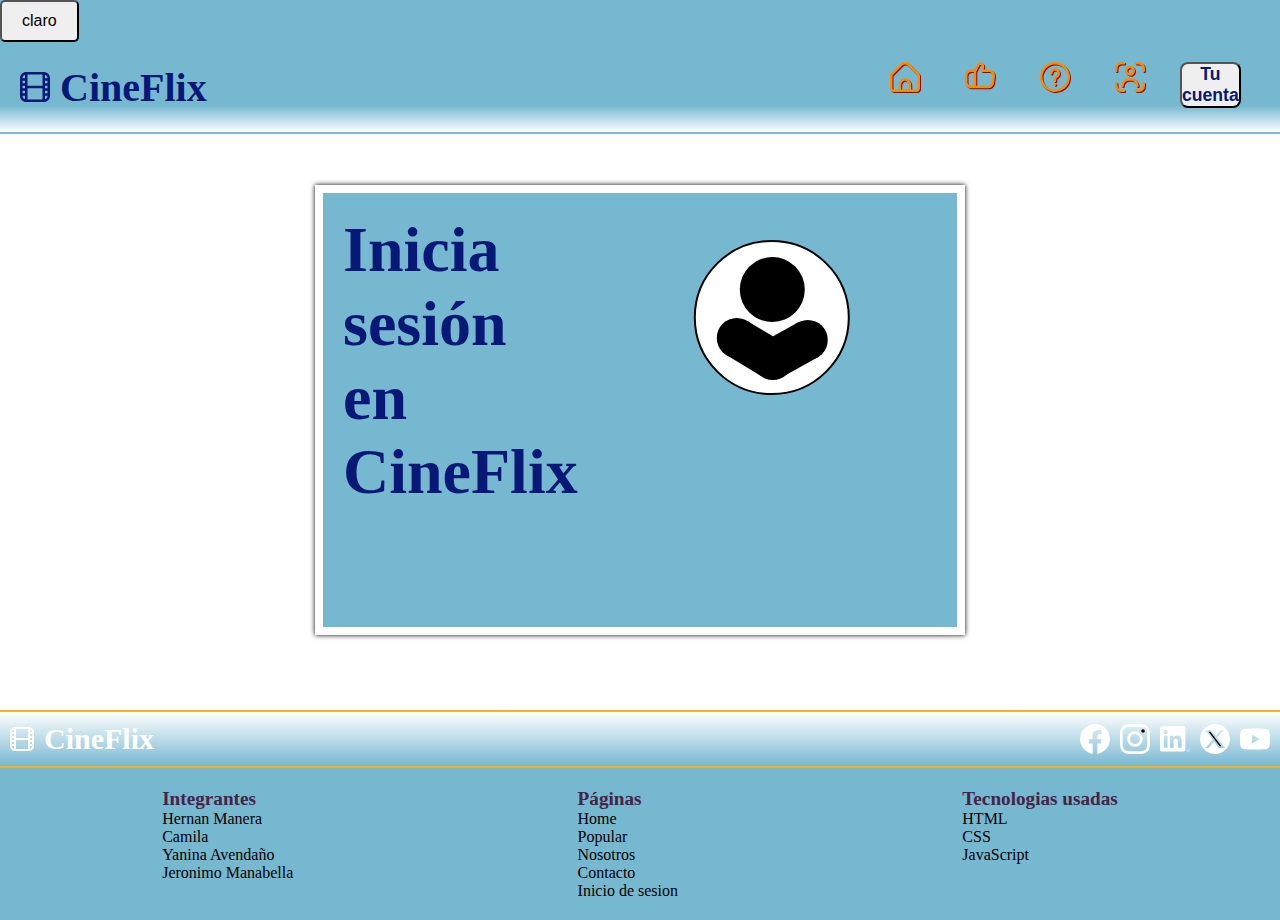
<file: pages/LogIn.html>
<!DOCTYPE html>
<html lang="en">

<head>
  <meta charset="UTF-8" />
  <meta name="viewport" content="width=device-width, initial-scale=1.0" />
  <link rel="stylesheet" href="../Estilos/style.css" id="hoja-estilos" />

  <title>Document</title>
</head>

<body>
  <header class="header">
    <button id="boton-inicio" class="boton-inicio">Inicio</button>

    <section class="contenedor-logotipo">
      <article class="logotipo">
        <svg class="logotipo-svg" width="24" height="24" viewBox="0 0 24 24" fill="none"
          xmlns="http://www.w3.org/2000/svg">
          <g clip-path="url(#clip0_403_3161)">
            <path
              d="M19 0H5C3.67441 0.00158786 2.40356 0.528882 1.46622 1.46622C0.528882 2.40356 0.00158786 3.67441 0 5L0 19C0.00158786 20.3256 0.528882 21.5964 1.46622 22.5338C2.40356 23.4711 3.67441 23.9984 5 24H19C20.3256 23.9984 21.5964 23.4711 22.5338 22.5338C23.4711 21.5964 23.9984 20.3256 24 19V5C23.9984 3.67441 23.4711 2.40356 22.5338 1.46622C21.5964 0.528882 20.3256 0.00158786 19 0V0ZM20 11H22V13H20V11ZM20 9V7H22V9H20ZM18 11H6V2H18V11ZM4 13H2V11H4V13ZM4 9H2V7H4V9ZM2 15H4V17H2V15ZM6 13H18V22H6V13ZM20 15H22V17H20V15ZM22 5H20V2.184C20.5829 2.39008 21.0879 2.77123 21.4459 3.2753C21.8039 3.77937 21.9974 4.38174 22 5ZM4 2.184V5H2C2.00256 4.38174 2.19608 3.77937 2.55409 3.2753C2.91209 2.77123 3.41709 2.39008 4 2.184ZM2 19H4V21.816C3.41709 21.6099 2.91209 21.2288 2.55409 20.7247C2.19608 20.2206 2.00256 19.6183 2 19ZM20 21.816V19H22C21.9974 19.6183 21.8039 20.2206 21.4459 20.7247C21.0879 21.2288 20.5829 21.6099 20 21.816Z"
              fill="#374957" />
          </g>
          <defs>
            <clipPath id="clip0_403_3161">
              <rect width="24" height="24" fill="white" />
            </clipPath>
          </defs>
        </svg>
        <h1 class="Logotipo-h1">CineFlix</h1>
      </article>
      <article class="contenedor-navbar">
        <nav class="navbar">
          <ul class="links-navdar">
            <li>
              <a href="./Home.html">
                <svg class="svg-nav-iconos" width="24" height="24" viewBox="0 0 24 24" fill="none"
                  xmlns="http://www.w3.org/2000/svg">
                  <g clip-path="url(#clip0_403_2969)">
                    <path
                      d="M23.1212 9.06887L15.5362 1.48287C14.5975 0.546856 13.3259 0.0212402 12.0002 0.0212402C10.6746 0.0212402 9.40298 0.546856 8.46423 1.48287L0.879226 9.06887C0.599651 9.34665 0.377996 9.67717 0.227108 10.0413C0.0762209 10.4053 -0.000896777 10.7958 0.000225703 11.1899V21.0069C0.000225703 21.8025 0.316296 22.5656 0.878905 23.1282C1.44151 23.6908 2.20458 24.0069 3.00023 24.0069H21.0002C21.7959 24.0069 22.5589 23.6908 23.1215 23.1282C23.6842 22.5656 24.0002 21.8025 24.0002 21.0069V11.1899C24.0014 10.7958 23.9242 10.4053 23.7733 10.0413C23.6225 9.67717 23.4008 9.34665 23.1212 9.06887ZM15.0002 22.0069H9.00023V18.0729C9.00023 17.2772 9.3163 16.5142 9.87891 15.9515C10.4415 15.3889 11.2046 15.0729 12.0002 15.0729C12.7959 15.0729 13.5589 15.3889 14.1215 15.9515C14.6842 16.5142 15.0002 17.2772 15.0002 18.0729V22.0069ZM22.0002 21.0069C22.0002 21.2721 21.8949 21.5264 21.7073 21.714C21.5198 21.9015 21.2654 22.0069 21.0002 22.0069H17.0002V18.0729C17.0002 16.7468 16.4734 15.475 15.5358 14.5373C14.5981 13.5997 13.3263 13.0729 12.0002 13.0729C10.6741 13.0729 9.40238 13.5997 8.46469 14.5373C7.52701 15.475 7.00023 16.7468 7.00023 18.0729V22.0069H3.00023C2.73501 22.0069 2.48066 21.9015 2.29312 21.714C2.10558 21.5264 2.00023 21.2721 2.00023 21.0069V11.1899C2.00115 10.9248 2.10642 10.6709 2.29323 10.4829L9.87823 2.89987C10.4419 2.3388 11.2049 2.02381 12.0002 2.02381C12.7956 2.02381 13.5585 2.3388 14.1222 2.89987L21.7072 10.4859C21.8933 10.6731 21.9985 10.9259 22.0002 11.1899V21.0069Z"
                      fill="#374957" />
                  </g>
                  <defs>
                    <clipPath id="clip0_403_2969">
                      <rect width="24" height="24" fill="white" />
                    </clipPath>
                  </defs>
                </svg>

                <h2 class="links-navdar-li-a-h2">Home</h2>
              </a>
            </li>
            <li>
              <a href="./popular.html">
                <svg class="svg-nav-iconos" width="24" height="24" viewBox="0 0 24 24" fill="none"
                  xmlns="http://www.w3.org/2000/svg">
                  <g clip-path="url(#clip0_403_2816)">
                    <path
                      d="M22.773 7.72138C22.3041 7.18098 21.7245 6.74766 21.0736 6.45073C20.4226 6.15381 19.7155 6.00023 19 6.00038H15.011L15.347 3.95938C15.4659 3.24064 15.3225 2.50311 14.9429 1.88132C14.5633 1.25952 13.9728 0.79489 13.2792 0.572169C12.5856 0.349448 11.835 0.383478 11.1644 0.668053C10.4938 0.952627 9.94777 1.46878 9.626 2.12238L7.712 6.00038H5C3.67441 6.00197 2.40356 6.52926 1.46622 7.4666C0.528882 8.40393 0.00158786 9.67478 0 11.0004L0 16.0004C0.00158786 17.326 0.528882 18.5968 1.46622 19.5342C2.40356 20.4715 3.67441 20.9988 5 21.0004H18.3C19.5035 20.9955 20.6652 20.5587 21.5738 19.7695C22.4824 18.9804 23.0776 17.8913 23.251 16.7004L23.956 11.7004C24.0553 10.9911 24.001 10.2688 23.7969 9.58231C23.5928 8.89582 23.2437 8.2612 22.773 7.72138ZM2 16.0004V11.0004C2 10.2047 2.31607 9.44167 2.87868 8.87906C3.44129 8.31645 4.20435 8.00038 5 8.00038H7V19.0004H5C4.20435 19.0004 3.44129 18.6843 2.87868 18.1217C2.31607 17.5591 2 16.796 2 16.0004ZM21.971 11.4194L21.265 16.4194C21.1618 17.1334 20.8057 17.7866 20.2616 18.2603C19.7175 18.7339 19.0214 18.9965 18.3 19.0004H9V7.73438C9.09424 7.65227 9.17226 7.55323 9.23 7.44238L11.419 3.00738C11.5011 2.85931 11.6171 2.73283 11.7576 2.63834C11.8981 2.54385 12.059 2.48404 12.2271 2.46384C12.3952 2.44363 12.5657 2.4636 12.7246 2.5221C12.8834 2.58061 13.0262 2.67598 13.141 2.80038C13.2392 2.91462 13.3111 3.04915 13.3513 3.19435C13.3916 3.33955 13.3994 3.49184 13.374 3.64038L12.846 6.84038C12.8228 6.98336 12.831 7.12967 12.8699 7.26918C12.9089 7.4087 12.9776 7.53809 13.0715 7.64841C13.1654 7.75872 13.2821 7.84733 13.4136 7.90811C13.545 7.96888 13.6882 8.00036 13.833 8.00038H19C19.4294 8.00032 19.8538 8.09244 20.2445 8.27052C20.6353 8.4486 20.9832 8.70849 21.2649 9.03261C21.5465 9.35674 21.7553 9.73755 21.8772 10.1493C21.999 10.5611 22.031 10.9942 21.971 11.4194Z"
                      fill="#374957" />
                  </g>
                  <defs>
                    <clipPath id="clip0_403_2816">
                      <rect width="24" height="24" fill="white" />
                    </clipPath>
                  </defs>
                </svg>
                <h2>Popular</h2>
              </a>
            </li>
            <li>
              <a href="./about.html">
                <svg class="svg-nav-iconos" width="24" height="24" viewBox="0 0 24 24" fill="none"
                  xmlns="http://www.w3.org/2000/svg">
                  <g clip-path="url(#clip0_403_2963)">
                    <path
                      d="M12 0C9.62663 0 7.30655 0.703788 5.33316 2.02236C3.35977 3.34094 1.8217 5.21509 0.913451 7.4078C0.00519943 9.60051 -0.232441 12.0133 0.230582 14.3411C0.693605 16.6689 1.83649 18.8071 3.51472 20.4853C5.19295 22.1635 7.33115 23.3064 9.65892 23.7694C11.9867 24.2324 14.3995 23.9948 16.5922 23.0866C18.7849 22.1783 20.6591 20.6402 21.9776 18.6668C23.2962 16.6935 24 14.3734 24 12C23.9966 8.81846 22.7312 5.76821 20.4815 3.51852C18.2318 1.26883 15.1815 0.00344108 12 0V0ZM12 22C10.0222 22 8.08879 21.4135 6.4443 20.3147C4.79981 19.2159 3.51809 17.6541 2.76121 15.8268C2.00433 13.9996 1.8063 11.9889 2.19215 10.0491C2.578 8.10929 3.53041 6.32746 4.92894 4.92893C6.32746 3.53041 8.10929 2.578 10.0491 2.19215C11.9889 1.8063 13.9996 2.00433 15.8268 2.7612C17.6541 3.51808 19.2159 4.79981 20.3147 6.4443C21.4135 8.08879 22 10.0222 22 12C21.9971 14.6513 20.9426 17.1931 19.0679 19.0679C17.1931 20.9426 14.6513 21.9971 12 22Z"
                      fill="#374957" />
                    <path
                      d="M12.7171 5.06271C12.1404 4.95764 11.5477 4.9806 10.9809 5.12995C10.4141 5.27931 9.88703 5.55141 9.43701 5.92701C8.987 6.30262 8.62503 6.77253 8.37673 7.30351C8.12843 7.83449 7.99986 8.41354 8.00012 8.99971C8.00012 9.26493 8.10548 9.51928 8.29302 9.70682C8.48055 9.89435 8.7349 9.99971 9.00012 9.99971C9.26534 9.99971 9.51969 9.89435 9.70723 9.70682C9.89476 9.51928 10.0001 9.26493 10.0001 8.99971C9.99987 8.70549 10.0645 8.41483 10.1895 8.14847C10.3145 7.88211 10.4967 7.6466 10.7231 7.45874C10.9496 7.27088 11.2147 7.1353 11.4995 7.06166C11.7844 6.98802 12.082 6.97813 12.3711 7.03271C12.7662 7.10939 13.1294 7.3021 13.4144 7.5862C13.6994 7.8703 13.8932 8.23291 13.9711 8.62771C14.0498 9.04211 13.9955 9.47079 13.8159 9.85245C13.6363 10.2341 13.3406 10.5492 12.9711 10.7527C12.3593 11.1072 11.8537 11.6192 11.507 12.2355C11.1604 12.8518 10.9853 13.5498 11.0001 14.2567V14.9997C11.0001 15.2649 11.1055 15.5193 11.293 15.7068C11.4805 15.8944 11.7349 15.9997 12.0001 15.9997C12.2653 15.9997 12.5197 15.8944 12.7072 15.7068C12.8948 15.5193 13.0001 15.2649 13.0001 14.9997V14.2567C12.9876 13.9087 13.0669 13.5636 13.2302 13.256C13.3934 12.9484 13.6349 12.6893 13.9301 12.5047C14.6546 12.1068 15.2381 11.4942 15.6002 10.7511C15.9623 10.0081 16.0854 9.17107 15.9524 8.35524C15.8194 7.5394 15.437 6.7848 14.8576 6.19521C14.2783 5.60561 13.5305 5.20997 12.7171 5.06271Z"
                      fill="#374957" />
                    <path
                      d="M13.0002 17.9996C13.0002 17.4474 12.5525 16.9996 12.0002 16.9996C11.4479 16.9996 11.0002 17.4474 11.0002 17.9996C11.0002 18.5519 11.4479 18.9996 12.0002 18.9996C12.5525 18.9996 13.0002 18.5519 13.0002 17.9996Z"
                      fill="#374957" />
                  </g>
                  <defs>
                    <clipPath id="clip0_403_2963">
                      <rect width="24" height="24" fill="white" />
                    </clipPath>
                  </defs>
                </svg>
                <h2>Nosotros</h2>
              </a>
            </li>
            <li>
              <a href="./Contacto.html">
                <svg class="svg-nav-iconos" width="24" height="24" viewBox="0 0 24 24" fill="none"
                  xmlns="http://www.w3.org/2000/svg">
                  <g clip-path="url(#clip0_403_2926)">
                    <path
                      d="M22.9998 16.0003C22.7346 16.0003 22.4803 16.1057 22.2927 16.2932C22.1052 16.4807 21.9998 16.7351 21.9998 17.0003V19.0003C21.9998 19.7959 21.6838 20.559 21.1212 21.1216C20.5586 21.6842 19.7955 22.0003 18.9998 22.0003H16.9998C16.7346 22.0003 16.4803 22.1056 16.2927 22.2932C16.1052 22.4807 15.9998 22.7351 15.9998 23.0003C15.9998 23.2655 16.1052 23.5199 16.2927 23.7074C16.4803 23.8949 16.7346 24.0003 16.9998 24.0003H18.9998C20.3254 23.9987 21.5963 23.4714 22.5336 22.5341C23.471 21.5967 23.9982 20.3259 23.9998 19.0003V17.0003C23.9998 16.7351 23.8945 16.4807 23.7069 16.2932C23.5194 16.1057 23.265 16.0003 22.9998 16.0003Z"
                      fill="#374957" />
                    <path
                      d="M1 8C1.26522 8 1.51957 7.89464 1.70711 7.70711C1.89464 7.51957 2 7.26522 2 7V5C2 4.20435 2.31607 3.44129 2.87868 2.87868C3.44129 2.31607 4.20435 2 5 2H7C7.26522 2 7.51957 1.89464 7.70711 1.70711C7.89464 1.51957 8 1.26522 8 1C8 0.734784 7.89464 0.48043 7.70711 0.292893C7.51957 0.105357 7.26522 0 7 0L5 0C3.67441 0.00158786 2.40356 0.528882 1.46622 1.46622C0.528882 2.40356 0.00158786 3.67441 0 5L0 7C0 7.26522 0.105357 7.51957 0.292893 7.70711C0.48043 7.89464 0.734784 8 1 8Z"
                      fill="#374957" />
                    <path
                      d="M7 22.0003H5C4.20435 22.0003 3.44129 21.6842 2.87868 21.1216C2.31607 20.559 2 19.7959 2 19.0003V17.0003C2 16.7351 1.89464 16.4807 1.70711 16.2932C1.51957 16.1057 1.26522 16.0003 1 16.0003C0.734784 16.0003 0.48043 16.1057 0.292893 16.2932C0.105357 16.4807 0 16.7351 0 17.0003L0 19.0003C0.00158786 20.3259 0.528882 21.5967 1.46622 22.5341C2.40356 23.4714 3.67441 23.9987 5 24.0003H7C7.26522 24.0003 7.51957 23.8949 7.70711 23.7074C7.89464 23.5199 8 23.2655 8 23.0003C8 22.7351 7.89464 22.4807 7.70711 22.2932C7.51957 22.1056 7.26522 22.0003 7 22.0003Z"
                      fill="#374957" />
                    <path
                      d="M18.9998 0H16.9998C16.7346 0 16.4803 0.105357 16.2927 0.292893C16.1052 0.48043 15.9998 0.734784 15.9998 1C15.9998 1.26522 16.1052 1.51957 16.2927 1.70711C16.4803 1.89464 16.7346 2 16.9998 2H18.9998C19.7955 2 20.5586 2.31607 21.1212 2.87868C21.6838 3.44129 21.9998 4.20435 21.9998 5V7C21.9998 7.26522 22.1052 7.51957 22.2927 7.70711C22.4803 7.89464 22.7346 8 22.9998 8C23.265 8 23.5194 7.89464 23.7069 7.70711C23.8945 7.51957 23.9998 7.26522 23.9998 7V5C23.9982 3.67441 23.471 2.40356 22.5336 1.46622C21.5963 0.528882 20.3254 0.00158786 18.9998 0V0Z"
                      fill="#374957" />
                    <path
                      d="M12.0002 10.9999C12.7913 10.9999 13.5646 10.7653 14.2224 10.3258C14.8802 9.88629 15.3929 9.26158 15.6957 8.53067C15.9984 7.79977 16.0776 6.9955 15.9233 6.21958C15.769 5.44366 15.388 4.73092 14.8286 4.17151C14.2692 3.6121 13.5564 3.23114 12.7805 3.0768C12.0046 2.92246 11.2003 3.00167 10.4694 3.30442C9.73851 3.60717 9.1138 4.11986 8.67427 4.77766C8.23475 5.43546 8.00015 6.20882 8.00015 6.99994C8.00015 8.06081 8.42158 9.07822 9.17173 9.82837C9.92187 10.5785 10.9393 10.9999 12.0002 10.9999ZM12.0002 4.99994C12.3957 4.99994 12.7824 5.11724 13.1113 5.337C13.4402 5.55676 13.6965 5.86912 13.8479 6.23457C13.9993 6.60003 14.0389 7.00216 13.9617 7.39012C13.8846 7.77808 13.6941 8.13445 13.4144 8.41415C13.1347 8.69386 12.7783 8.88434 12.3903 8.96151C12.0024 9.03868 11.6002 8.99908 11.2348 8.8477C10.8693 8.69632 10.557 8.43998 10.3372 8.11108C10.1175 7.78218 10.0002 7.3955 10.0002 6.99994C10.0002 6.46951 10.2109 5.9608 10.5859 5.58573C10.961 5.21065 11.4697 4.99994 12.0002 4.99994Z"
                      fill="#374957" />
                    <path
                      d="M18.0002 20.0003C18.2654 20.0003 18.5197 19.8949 18.7073 19.7074C18.8948 19.5199 19.0002 19.2655 19.0002 19.0003C18.9986 17.4095 18.3659 15.8843 17.241 14.7594C16.1162 13.6345 14.591 13.0019 13.0002 13.0003H11.0002C9.40934 13.0019 7.88414 13.6345 6.75927 14.7594C5.63439 15.8843 5.00174 17.4095 5.00015 19.0003C5.00015 19.2655 5.10551 19.5199 5.29305 19.7074C5.48058 19.8949 5.73494 20.0003 6.00015 20.0003C6.26537 20.0003 6.51972 19.8949 6.70726 19.7074C6.8948 19.5199 7.00015 19.2655 7.00015 19.0003C7.00015 17.9394 7.42158 16.922 8.17173 16.1719C8.92187 15.4217 9.93929 15.0003 11.0002 15.0003H13.0002C14.061 15.0003 15.0784 15.4217 15.8286 16.1719C16.5787 16.922 17.0002 17.9394 17.0002 19.0003C17.0002 19.2655 17.1055 19.5199 17.293 19.7074C17.4806 19.8949 17.7349 20.0003 18.0002 20.0003Z"
                      fill="#374957" />
                  </g>
                  <defs>
                    <clipPath id="clip0_403_2926">
                      <rect width="24" height="24" fill="white" />
                    </clipPath>
                  </defs>
                </svg>
                <h2>Contacto</h2>
              </a>
            </li>
            <li class="contenedor-de-boton">
              <button class="navbar-boton-de-inicio">Tu cuenta</button>
            </li>
          </ul>
        </nav>
      </article>
    </section>
  </header>
  <main class="main-LogIn">
    <div class="login-container">
      <div class="login-title">
        <h1>Inicia</h1>
        <h1>sesión</h1>
        <h1>en</h1>
        <h1>CineFlix</h1>
        <h6></h6>
      </div>
      <div class="login-container_form">

        <svg xmlns="http://www.w3.org/2000/svg" width="156" height="155" viewBox="0 0 156 155" fill="white">
          <path
            d="M155 77.5C155 119.744 120.532 154 78 154C35.468 154 1 119.744 1 77.5C1 35.2563 35.468 1 78 1C120.532 1 155 35.2563 155 77.5Z"
            fill="white" stroke="black" stroke-width="2" />
          <circle class="circle" cx="78.5" cy="49.5" r="32.5" fill="black" />
          <circle class="circle" cx="43" cy="98" r="20" fill="black" />
          <circle class="circle" cx="114" cy="100" r="20" fill="black" />
          <circle class="circle" cx="79" cy="120" r="20" fill="black" />
          <rect class="recta1" x="104.915" y="82" width="40" height="40" transform="rotate(60.7935 104.915 82)"
            fill="black" />
          <rect class="recta2" x="87.8864" y="101.597" width="40" height="40"
            transform="rotate(120.992 87.8864 101.597)" fill="black" />

          <style>
            @keyframes moveCircles {
              0% {
                fill: var(--color-tercerio);
                cx: 79;
                /* Posición inicial en x */
                cy: 120;
                /* Posición inicial en y */

              }
            }

            @keyframes moveRect {
              0% {
                fill: var(--color-tercerio);

                width: 10px;
                height: 10px;
                x: 110;
                /* Posición inicial en x */
                y: 100;
                /* Posición inicial en y */
              }
            }

            /* Aplicar la animación a todos los círculos */
            .circle {
              animation: moveCircles 2s ease forwards;
              /* Duración, curva de animación y retención final */
            }

            .svgUser:hover {
              animation: moveCircles 2s reverse forwards;
              /* Duración, curva de animación y retención final */
            }

            .recta1 {
              animation: moveRect 2s ease forwards;
            }

            .recta2 {
              animation: moveRect 2s ease forwards;
            }
          </style>
        </svg>

        <form class="form-group" onsubmit="verificarIngresoCuenta('form-group'); return false;">
          <input type="text" id="form-group-input-usuario" placeholder="Usuario" required />
          <input type="password" id="form-group-input-contrasena" placeholder="Contaseña" required />
          <button type="submit">Entrar</button>
          <div id="form-group-error">&nbsp;</div>
        </form>
      </div>
    </div>

  </main>
  <footer>
    <div class="logotipo_footer">
      <div class="contenedor_logotipo_footer">
        <svg class="logotipo_footer_svg" width="24" height="24" viewBox="0 0 24 24" fill="none"
          xmlns="http://www.w3.org/2000/svg">
          <g clip-path="url(#clip0_403_3161)">
            <path
              d="M19 0H5C3.67441 0.00158786 2.40356 0.528882 1.46622 1.46622C0.528882 2.40356 0.00158786 3.67441 0 5L0 19C0.00158786 20.3256 0.528882 21.5964 1.46622 22.5338C2.40356 23.4711 3.67441 23.9984 5 24H19C20.3256 23.9984 21.5964 23.4711 22.5338 22.5338C23.4711 21.5964 23.9984 20.3256 24 19V5C23.9984 3.67441 23.4711 2.40356 22.5338 1.46622C21.5964 0.528882 20.3256 0.00158786 19 0V0ZM20 11H22V13H20V11ZM20 9V7H22V9H20ZM18 11H6V2H18V11ZM4 13H2V11H4V13ZM4 9H2V7H4V9ZM2 15H4V17H2V15ZM6 13H18V22H6V13ZM20 15H22V17H20V15ZM22 5H20V2.184C20.5829 2.39008 21.0879 2.77123 21.4459 3.2753C21.8039 3.77937 21.9974 4.38174 22 5ZM4 2.184V5H2C2.00256 4.38174 2.19608 3.77937 2.55409 3.2753C2.91209 2.77123 3.41709 2.39008 4 2.184ZM2 19H4V21.816C3.41709 21.6099 2.91209 21.2288 2.55409 20.7247C2.19608 20.2206 2.00256 19.6183 2 19ZM20 21.816V19H22C21.9974 19.6183 21.8039 20.2206 21.4459 20.7247C21.0879 21.2288 20.5829 21.6099 20 21.816Z"
              fill="#374957" />
          </g>
          <defs>
            <clipPath id="clip0_403_3161">
              <rect width="24" height="24" fill="white" />
            </clipPath>
          </defs>
        </svg>
        <h1>CineFlix</h1>
      </div>
      <div class="iconos_footer">
        <svg class="iconos_footer_svg" xmlns="http://www.w3.org/2000/svg" xmlns:xlink="http://www.w3.org/1999/xlink"
          version="1.1" id="Capa_1" x="0px" y="0px" viewBox="0 0 24 24" style="enable-background: new 0 0 24 24"
          xml:space="preserve" width="30" height="30">
          <g>
            <path
              d="M24,12.073c0,5.989-4.394,10.954-10.13,11.855v-8.363h2.789l0.531-3.46H13.87V9.86c0-0.947,0.464-1.869,1.95-1.869h1.509   V5.045c0,0-1.37-0.234-2.679-0.234c-2.734,0-4.52,1.657-4.52,4.656v2.637H7.091v3.46h3.039v8.363C4.395,23.025,0,18.061,0,12.073   c0-6.627,5.373-12,12-12S24,5.445,24,12.073z" />
          </g>
        </svg>
        <svg class="iconos_footer_svg" xmlns="http://www.w3.org/2000/svg" xmlns:xlink="http://www.w3.org/1999/xlink"
          version="1.1" id="Capa_1" x="0px" y="0px" viewBox="0 0 24 24" style="enable-background: new 0 0 24 24"
          xml:space="preserve" width="30" height="30">
          <g>
            <path
              d="M12,2.162c3.204,0,3.584,0.012,4.849,0.07c1.308,0.06,2.655,0.358,3.608,1.311c0.962,0.962,1.251,2.296,1.311,3.608   c0.058,1.265,0.07,1.645,0.07,4.849c0,3.204-0.012,3.584-0.07,4.849c-0.059,1.301-0.364,2.661-1.311,3.608   c-0.962,0.962-2.295,1.251-3.608,1.311c-1.265,0.058-1.645,0.07-4.849,0.07s-3.584-0.012-4.849-0.07   c-1.291-0.059-2.669-0.371-3.608-1.311c-0.957-0.957-1.251-2.304-1.311-3.608c-0.058-1.265-0.07-1.645-0.07-4.849   c0-3.204,0.012-3.584,0.07-4.849c0.059-1.296,0.367-2.664,1.311-3.608c0.96-0.96,2.299-1.251,3.608-1.311   C8.416,2.174,8.796,2.162,12,2.162 M12,0C8.741,0,8.332,0.014,7.052,0.072C5.197,0.157,3.355,0.673,2.014,2.014   C0.668,3.36,0.157,5.198,0.072,7.052C0.014,8.332,0,8.741,0,12c0,3.259,0.014,3.668,0.072,4.948c0.085,1.853,0.603,3.7,1.942,5.038   c1.345,1.345,3.186,1.857,5.038,1.942C8.332,23.986,8.741,24,12,24c3.259,0,3.668-0.014,4.948-0.072   c1.854-0.085,3.698-0.602,5.038-1.942c1.347-1.347,1.857-3.184,1.942-5.038C23.986,15.668,24,15.259,24,12   c0-3.259-0.014-3.668-0.072-4.948c-0.085-1.855-0.602-3.698-1.942-5.038c-1.343-1.343-3.189-1.858-5.038-1.942   C15.668,0.014,15.259,0,12,0z" />
            <path
              d="M12,5.838c-3.403,0-6.162,2.759-6.162,6.162c0,3.403,2.759,6.162,6.162,6.162s6.162-2.759,6.162-6.162   C18.162,8.597,15.403,5.838,12,5.838z M12,16c-2.209,0-4-1.791-4-4s1.791-4,4-4s4,1.791,4,4S14.209,16,12,16z" />
            <circle cx="18.406" cy="5.594" r="1.44" />
          </g>
        </svg>
        <svg class="iconos_footer_svg" xmlns="http://www.w3.org/2000/svg" xmlns:xlink="http://www.w3.org/1999/xlink"
          version="1.1" id="Capa_1" x="0px" y="0px" viewBox="0 0 24 24" style="enable-background: new 0 0 24 24"
          xml:space="preserve" width="30" height="30">
          <g>
            <path id="Path_2525"
              d="M23.002,21.584h0.227l-0.435-0.658l0,0c0.266,0,0.407-0.169,0.409-0.376c0-0.008,0-0.017-0.001-0.025   c0-0.282-0.17-0.417-0.519-0.417h-0.564v1.476h0.212v-0.643h0.261L23.002,21.584z M22.577,20.774h-0.246v-0.499h0.312   c0.161,0,0.345,0.026,0.345,0.237c0,0.242-0.186,0.262-0.412,0.262" />
            <path id="Path_2520"
              d="M17.291,19.073h-3.007v-4.709c0-1.123-0.02-2.568-1.564-2.568c-1.566,0-1.806,1.223-1.806,2.487v4.79H7.908   V9.389h2.887v1.323h0.04c0.589-1.006,1.683-1.607,2.848-1.564c3.048,0,3.609,2.005,3.609,4.612L17.291,19.073z M4.515,8.065   c-0.964,0-1.745-0.781-1.745-1.745c0-0.964,0.781-1.745,1.745-1.745c0.964,0,1.745,0.781,1.745,1.745   C6.26,7.284,5.479,8.065,4.515,8.065L4.515,8.065 M6.018,19.073h-3.01V9.389h3.01V19.073z M18.79,1.783H1.497   C0.68,1.774,0.01,2.429,0,3.246V20.61c0.01,0.818,0.68,1.473,1.497,1.464H18.79c0.819,0.01,1.492-0.645,1.503-1.464V3.245   c-0.012-0.819-0.685-1.474-1.503-1.463" />
            <path id="Path_2526"
              d="M22.603,19.451c-0.764,0.007-1.378,0.633-1.37,1.397c0.007,0.764,0.633,1.378,1.397,1.37   c0.764-0.007,1.378-0.633,1.37-1.397c-0.007-0.754-0.617-1.363-1.37-1.37H22.603 M22.635,22.059   c-0.67,0.011-1.254-0.522-1.265-1.192c-0.011-0.67,0.523-1.222,1.193-1.233c0.67-0.011,1.222,0.523,1.233,1.193   c0,0.007,0,0.013,0,0.02C23.81,21.502,23.29,22.045,22.635,22.059h-0.031" />
          </g>
        </svg>
        <svg class="iconos_footer_svg" width="30" height="30" xmlns="http://www.w3.org/2000/svg" id="Capa_1"
          data-name="Capa 1" viewBox="0 0 24 24">
          <polygon points="6.861 6.159 15.737 17.764 17.097 17.764 8.322 6.159 6.861 6.159" />
          <path
            d="m12,0C5.373,0,0,5.373,0,12s5.373,12,12,12,12-5.373,12-12S18.627,0,12,0Zm3.063,19.232l-3.87-5.055-4.422,5.055h-2.458l5.733-6.554-6.046-7.91h5.062l3.494,4.621,4.043-4.621h2.455l-5.361,6.126,6.307,8.337h-4.937Z" />
        </svg>
        <svg class="iconos_footer_svg" xmlns="http://www.w3.org/2000/svg" xmlns:xlink="http://www.w3.org/1999/xlink"
          version="1.1" id="Capa_1" x="0px" y="0px" viewBox="0 0 24 24" style="enable-background: new 0 0 24 24"
          xml:space="preserve" width="30" height="30">
          <g id="XMLID_184_">
            <path
              d="M23.498,6.186c-0.276-1.039-1.089-1.858-2.122-2.136C19.505,3.546,12,3.546,12,3.546s-7.505,0-9.377,0.504   C1.591,4.328,0.778,5.146,0.502,6.186C0,8.07,0,12,0,12s0,3.93,0.502,5.814c0.276,1.039,1.089,1.858,2.122,2.136   C4.495,20.454,12,20.454,12,20.454s7.505,0,9.377-0.504c1.032-0.278,1.845-1.096,2.122-2.136C24,15.93,24,12,24,12   S24,8.07,23.498,6.186z M9.546,15.569V8.431L15.818,12L9.546,15.569z" />
          </g>
        </svg>
      </div>
    </div>

    <div class="contenedor-footer_listas">
      <ul class="footer_listas">
        <li>Integrantes</li>
        <li>Hernan Manera</li>
        <li>Camila</li>
        <li>Yanina Avendaño</li>
        <li>Jeronimo Manabella</li>
      </ul>
      <ul class="footer_listas">
        <li>Páginas</li>
        <li><a href="./Home.html">Home</a></li>
        <li><a href="./popular.html">Popular</a></li>
        <li><a href="./about.html">Nosotros</a></li>
        <li><a href="./Contacto.html">Contacto</a></li>
        <li><a href="./LogIn.html">Inicio de sesion</a></li>
      </ul>
      <ul class="footer_listas">
        <li>Tecnologias usadas</li>
        <li>HTML</li>
        <li>CSS</li>
        <li>JavaScript</li>
      </ul>
    </div>
  </footer>
  <script src="../AccionesJs/verificacion.js" charset="utf-8"></script>
  <script src="../AccionesJs/darkmode.js" charset="utf-8"></script>
</body>

</html>
</file>
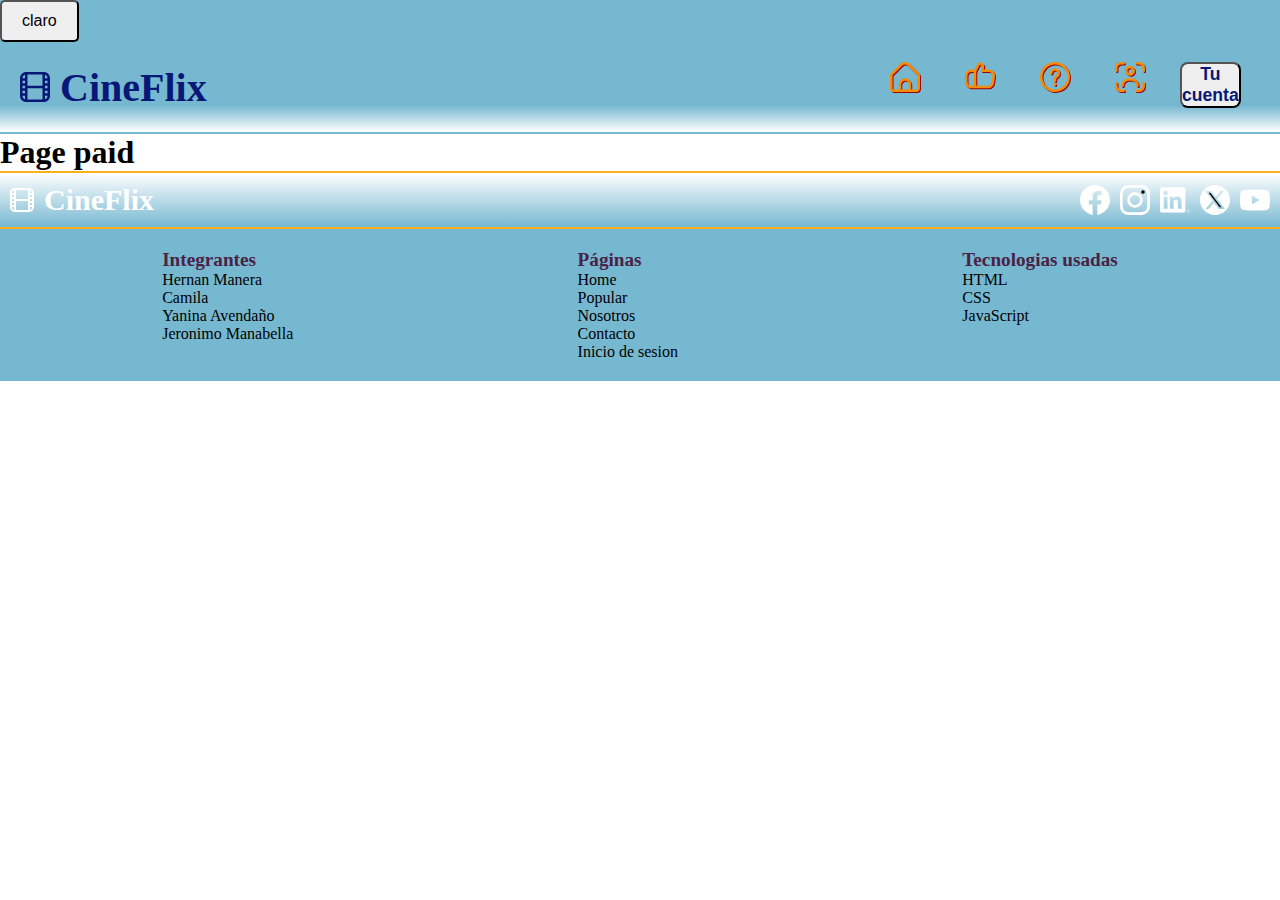
<file: pages/PagePaid.html>
<!DOCTYPE html>
<html lang="en">

<head>
    <meta charset="UTF-8">
    <meta name="viewport" content="width=device-width, initial-scale=1.0">
   <link rel="stylesheet" href="../Estilos/style.css" id="hoja-estilos" />
    <title>Document</title>
</head>

<body>
    <header class="header">
        <button id="boton-inicio" class="boton-inicio">Inicio</button>


        <section class="contenedor-logotipo">
            <article class="logotipo">
                <svg class="logotipo-svg" width="24" height="24" viewBox="0 0 24 24" fill="none"
                    xmlns="http://www.w3.org/2000/svg">
                    <g clip-path="url(#clip0_403_3161)">
                        <path
                            d="M19 0H5C3.67441 0.00158786 2.40356 0.528882 1.46622 1.46622C0.528882 2.40356 0.00158786 3.67441 0 5L0 19C0.00158786 20.3256 0.528882 21.5964 1.46622 22.5338C2.40356 23.4711 3.67441 23.9984 5 24H19C20.3256 23.9984 21.5964 23.4711 22.5338 22.5338C23.4711 21.5964 23.9984 20.3256 24 19V5C23.9984 3.67441 23.4711 2.40356 22.5338 1.46622C21.5964 0.528882 20.3256 0.00158786 19 0V0ZM20 11H22V13H20V11ZM20 9V7H22V9H20ZM18 11H6V2H18V11ZM4 13H2V11H4V13ZM4 9H2V7H4V9ZM2 15H4V17H2V15ZM6 13H18V22H6V13ZM20 15H22V17H20V15ZM22 5H20V2.184C20.5829 2.39008 21.0879 2.77123 21.4459 3.2753C21.8039 3.77937 21.9974 4.38174 22 5ZM4 2.184V5H2C2.00256 4.38174 2.19608 3.77937 2.55409 3.2753C2.91209 2.77123 3.41709 2.39008 4 2.184ZM2 19H4V21.816C3.41709 21.6099 2.91209 21.2288 2.55409 20.7247C2.19608 20.2206 2.00256 19.6183 2 19ZM20 21.816V19H22C21.9974 19.6183 21.8039 20.2206 21.4459 20.7247C21.0879 21.2288 20.5829 21.6099 20 21.816Z"
                            fill="#374957" />
                    </g>
                    <defs>
                        <clipPath id="clip0_403_3161">
                            <rect width="24" height="24" fill="white" />
                        </clipPath>
                    </defs>
                </svg>
                <h1 class="Logotipo-h1">CineFlix</h1>
            </article>
            <article class="contenedor-navbar">
                <nav class="navbar">
                    <ul class="links-navdar">
                        <li>
                            <a href="./Home.html">

                                <svg class="svg-nav-iconos" width="24" height="24" viewBox="0 0 24 24" fill="none"
                                    xmlns="http://www.w3.org/2000/svg">
                                    <g clip-path="url(#clip0_403_2969)">
                                        <path
                                            d="M23.1212 9.06887L15.5362 1.48287C14.5975 0.546856 13.3259 0.0212402 12.0002 0.0212402C10.6746 0.0212402 9.40298 0.546856 8.46423 1.48287L0.879226 9.06887C0.599651 9.34665 0.377996 9.67717 0.227108 10.0413C0.0762209 10.4053 -0.000896777 10.7958 0.000225703 11.1899V21.0069C0.000225703 21.8025 0.316296 22.5656 0.878905 23.1282C1.44151 23.6908 2.20458 24.0069 3.00023 24.0069H21.0002C21.7959 24.0069 22.5589 23.6908 23.1215 23.1282C23.6842 22.5656 24.0002 21.8025 24.0002 21.0069V11.1899C24.0014 10.7958 23.9242 10.4053 23.7733 10.0413C23.6225 9.67717 23.4008 9.34665 23.1212 9.06887ZM15.0002 22.0069H9.00023V18.0729C9.00023 17.2772 9.3163 16.5142 9.87891 15.9515C10.4415 15.3889 11.2046 15.0729 12.0002 15.0729C12.7959 15.0729 13.5589 15.3889 14.1215 15.9515C14.6842 16.5142 15.0002 17.2772 15.0002 18.0729V22.0069ZM22.0002 21.0069C22.0002 21.2721 21.8949 21.5264 21.7073 21.714C21.5198 21.9015 21.2654 22.0069 21.0002 22.0069H17.0002V18.0729C17.0002 16.7468 16.4734 15.475 15.5358 14.5373C14.5981 13.5997 13.3263 13.0729 12.0002 13.0729C10.6741 13.0729 9.40238 13.5997 8.46469 14.5373C7.52701 15.475 7.00023 16.7468 7.00023 18.0729V22.0069H3.00023C2.73501 22.0069 2.48066 21.9015 2.29312 21.714C2.10558 21.5264 2.00023 21.2721 2.00023 21.0069V11.1899C2.00115 10.9248 2.10642 10.6709 2.29323 10.4829L9.87823 2.89987C10.4419 2.3388 11.2049 2.02381 12.0002 2.02381C12.7956 2.02381 13.5585 2.3388 14.1222 2.89987L21.7072 10.4859C21.8933 10.6731 21.9985 10.9259 22.0002 11.1899V21.0069Z"
                                            fill="#374957" />
                                    </g>
                                    <defs>
                                        <clipPath id="clip0_403_2969">
                                            <rect width="24" height="24" fill="white" />
                                        </clipPath>
                                    </defs>
                                </svg>


                                <h2 class="links-navdar-li-a-h2">Home</h2>

                            </a>
                        </li>
                        <li>
                            <a href="./popular.html">
                                <svg class="svg-nav-iconos" width="24" height="24" viewBox="0 0 24 24" fill="none"
                                    xmlns="http://www.w3.org/2000/svg">
                                    <g clip-path="url(#clip0_403_2816)">
                                        <path
                                            d="M22.773 7.72138C22.3041 7.18098 21.7245 6.74766 21.0736 6.45073C20.4226 6.15381 19.7155 6.00023 19 6.00038H15.011L15.347 3.95938C15.4659 3.24064 15.3225 2.50311 14.9429 1.88132C14.5633 1.25952 13.9728 0.79489 13.2792 0.572169C12.5856 0.349448 11.835 0.383478 11.1644 0.668053C10.4938 0.952627 9.94777 1.46878 9.626 2.12238L7.712 6.00038H5C3.67441 6.00197 2.40356 6.52926 1.46622 7.4666C0.528882 8.40393 0.00158786 9.67478 0 11.0004L0 16.0004C0.00158786 17.326 0.528882 18.5968 1.46622 19.5342C2.40356 20.4715 3.67441 20.9988 5 21.0004H18.3C19.5035 20.9955 20.6652 20.5587 21.5738 19.7695C22.4824 18.9804 23.0776 17.8913 23.251 16.7004L23.956 11.7004C24.0553 10.9911 24.001 10.2688 23.7969 9.58231C23.5928 8.89582 23.2437 8.2612 22.773 7.72138ZM2 16.0004V11.0004C2 10.2047 2.31607 9.44167 2.87868 8.87906C3.44129 8.31645 4.20435 8.00038 5 8.00038H7V19.0004H5C4.20435 19.0004 3.44129 18.6843 2.87868 18.1217C2.31607 17.5591 2 16.796 2 16.0004ZM21.971 11.4194L21.265 16.4194C21.1618 17.1334 20.8057 17.7866 20.2616 18.2603C19.7175 18.7339 19.0214 18.9965 18.3 19.0004H9V7.73438C9.09424 7.65227 9.17226 7.55323 9.23 7.44238L11.419 3.00738C11.5011 2.85931 11.6171 2.73283 11.7576 2.63834C11.8981 2.54385 12.059 2.48404 12.2271 2.46384C12.3952 2.44363 12.5657 2.4636 12.7246 2.5221C12.8834 2.58061 13.0262 2.67598 13.141 2.80038C13.2392 2.91462 13.3111 3.04915 13.3513 3.19435C13.3916 3.33955 13.3994 3.49184 13.374 3.64038L12.846 6.84038C12.8228 6.98336 12.831 7.12967 12.8699 7.26918C12.9089 7.4087 12.9776 7.53809 13.0715 7.64841C13.1654 7.75872 13.2821 7.84733 13.4136 7.90811C13.545 7.96888 13.6882 8.00036 13.833 8.00038H19C19.4294 8.00032 19.8538 8.09244 20.2445 8.27052C20.6353 8.4486 20.9832 8.70849 21.2649 9.03261C21.5465 9.35674 21.7553 9.73755 21.8772 10.1493C21.999 10.5611 22.031 10.9942 21.971 11.4194Z"
                                            fill="#374957" />
                                    </g>
                                    <defs>
                                        <clipPath id="clip0_403_2816">
                                            <rect width="24" height="24" fill="white" />
                                        </clipPath>
                                    </defs>
                                </svg>
                                <h2>Popular</h2>
                            </a>
                        </li>
                        <li>
                            <a href="./about.html">
                                <svg class="svg-nav-iconos" width="24" height="24" viewBox="0 0 24 24" fill="none"
                                    xmlns="http://www.w3.org/2000/svg">
                                    <g clip-path="url(#clip0_403_2963)">
                                        <path
                                            d="M12 0C9.62663 0 7.30655 0.703788 5.33316 2.02236C3.35977 3.34094 1.8217 5.21509 0.913451 7.4078C0.00519943 9.60051 -0.232441 12.0133 0.230582 14.3411C0.693605 16.6689 1.83649 18.8071 3.51472 20.4853C5.19295 22.1635 7.33115 23.3064 9.65892 23.7694C11.9867 24.2324 14.3995 23.9948 16.5922 23.0866C18.7849 22.1783 20.6591 20.6402 21.9776 18.6668C23.2962 16.6935 24 14.3734 24 12C23.9966 8.81846 22.7312 5.76821 20.4815 3.51852C18.2318 1.26883 15.1815 0.00344108 12 0V0ZM12 22C10.0222 22 8.08879 21.4135 6.4443 20.3147C4.79981 19.2159 3.51809 17.6541 2.76121 15.8268C2.00433 13.9996 1.8063 11.9889 2.19215 10.0491C2.578 8.10929 3.53041 6.32746 4.92894 4.92893C6.32746 3.53041 8.10929 2.578 10.0491 2.19215C11.9889 1.8063 13.9996 2.00433 15.8268 2.7612C17.6541 3.51808 19.2159 4.79981 20.3147 6.4443C21.4135 8.08879 22 10.0222 22 12C21.9971 14.6513 20.9426 17.1931 19.0679 19.0679C17.1931 20.9426 14.6513 21.9971 12 22Z"
                                            fill="#374957" />
                                        <path
                                            d="M12.7171 5.06271C12.1404 4.95764 11.5477 4.9806 10.9809 5.12995C10.4141 5.27931 9.88703 5.55141 9.43701 5.92701C8.987 6.30262 8.62503 6.77253 8.37673 7.30351C8.12843 7.83449 7.99986 8.41354 8.00012 8.99971C8.00012 9.26493 8.10548 9.51928 8.29302 9.70682C8.48055 9.89435 8.7349 9.99971 9.00012 9.99971C9.26534 9.99971 9.51969 9.89435 9.70723 9.70682C9.89476 9.51928 10.0001 9.26493 10.0001 8.99971C9.99987 8.70549 10.0645 8.41483 10.1895 8.14847C10.3145 7.88211 10.4967 7.6466 10.7231 7.45874C10.9496 7.27088 11.2147 7.1353 11.4995 7.06166C11.7844 6.98802 12.082 6.97813 12.3711 7.03271C12.7662 7.10939 13.1294 7.3021 13.4144 7.5862C13.6994 7.8703 13.8932 8.23291 13.9711 8.62771C14.0498 9.04211 13.9955 9.47079 13.8159 9.85245C13.6363 10.2341 13.3406 10.5492 12.9711 10.7527C12.3593 11.1072 11.8537 11.6192 11.507 12.2355C11.1604 12.8518 10.9853 13.5498 11.0001 14.2567V14.9997C11.0001 15.2649 11.1055 15.5193 11.293 15.7068C11.4805 15.8944 11.7349 15.9997 12.0001 15.9997C12.2653 15.9997 12.5197 15.8944 12.7072 15.7068C12.8948 15.5193 13.0001 15.2649 13.0001 14.9997V14.2567C12.9876 13.9087 13.0669 13.5636 13.2302 13.256C13.3934 12.9484 13.6349 12.6893 13.9301 12.5047C14.6546 12.1068 15.2381 11.4942 15.6002 10.7511C15.9623 10.0081 16.0854 9.17107 15.9524 8.35524C15.8194 7.5394 15.437 6.7848 14.8576 6.19521C14.2783 5.60561 13.5305 5.20997 12.7171 5.06271Z"
                                            fill="#374957" />
                                        <path
                                            d="M13.0002 17.9996C13.0002 17.4474 12.5525 16.9996 12.0002 16.9996C11.4479 16.9996 11.0002 17.4474 11.0002 17.9996C11.0002 18.5519 11.4479 18.9996 12.0002 18.9996C12.5525 18.9996 13.0002 18.5519 13.0002 17.9996Z"
                                            fill="#374957" />
                                    </g>
                                    <defs>
                                        <clipPath id="clip0_403_2963">
                                            <rect width="24" height="24" fill="white" />
                                        </clipPath>
                                    </defs>
                                </svg>
                                <h2>Nosotros</h2>
                            </a>
                        </li>
                        <li>
                            <a href="./Contacto.html">
                                <svg class="svg-nav-iconos" width="24" height="24" viewBox="0 0 24 24" fill="none"
                                    xmlns="http://www.w3.org/2000/svg">
                                    <g clip-path="url(#clip0_403_2926)">
                                        <path
                                            d="M22.9998 16.0003C22.7346 16.0003 22.4803 16.1057 22.2927 16.2932C22.1052 16.4807 21.9998 16.7351 21.9998 17.0003V19.0003C21.9998 19.7959 21.6838 20.559 21.1212 21.1216C20.5586 21.6842 19.7955 22.0003 18.9998 22.0003H16.9998C16.7346 22.0003 16.4803 22.1056 16.2927 22.2932C16.1052 22.4807 15.9998 22.7351 15.9998 23.0003C15.9998 23.2655 16.1052 23.5199 16.2927 23.7074C16.4803 23.8949 16.7346 24.0003 16.9998 24.0003H18.9998C20.3254 23.9987 21.5963 23.4714 22.5336 22.5341C23.471 21.5967 23.9982 20.3259 23.9998 19.0003V17.0003C23.9998 16.7351 23.8945 16.4807 23.7069 16.2932C23.5194 16.1057 23.265 16.0003 22.9998 16.0003Z"
                                            fill="#374957" />
                                        <path
                                            d="M1 8C1.26522 8 1.51957 7.89464 1.70711 7.70711C1.89464 7.51957 2 7.26522 2 7V5C2 4.20435 2.31607 3.44129 2.87868 2.87868C3.44129 2.31607 4.20435 2 5 2H7C7.26522 2 7.51957 1.89464 7.70711 1.70711C7.89464 1.51957 8 1.26522 8 1C8 0.734784 7.89464 0.48043 7.70711 0.292893C7.51957 0.105357 7.26522 0 7 0L5 0C3.67441 0.00158786 2.40356 0.528882 1.46622 1.46622C0.528882 2.40356 0.00158786 3.67441 0 5L0 7C0 7.26522 0.105357 7.51957 0.292893 7.70711C0.48043 7.89464 0.734784 8 1 8Z"
                                            fill="#374957" />
                                        <path
                                            d="M7 22.0003H5C4.20435 22.0003 3.44129 21.6842 2.87868 21.1216C2.31607 20.559 2 19.7959 2 19.0003V17.0003C2 16.7351 1.89464 16.4807 1.70711 16.2932C1.51957 16.1057 1.26522 16.0003 1 16.0003C0.734784 16.0003 0.48043 16.1057 0.292893 16.2932C0.105357 16.4807 0 16.7351 0 17.0003L0 19.0003C0.00158786 20.3259 0.528882 21.5967 1.46622 22.5341C2.40356 23.4714 3.67441 23.9987 5 24.0003H7C7.26522 24.0003 7.51957 23.8949 7.70711 23.7074C7.89464 23.5199 8 23.2655 8 23.0003C8 22.7351 7.89464 22.4807 7.70711 22.2932C7.51957 22.1056 7.26522 22.0003 7 22.0003Z"
                                            fill="#374957" />
                                        <path
                                            d="M18.9998 0H16.9998C16.7346 0 16.4803 0.105357 16.2927 0.292893C16.1052 0.48043 15.9998 0.734784 15.9998 1C15.9998 1.26522 16.1052 1.51957 16.2927 1.70711C16.4803 1.89464 16.7346 2 16.9998 2H18.9998C19.7955 2 20.5586 2.31607 21.1212 2.87868C21.6838 3.44129 21.9998 4.20435 21.9998 5V7C21.9998 7.26522 22.1052 7.51957 22.2927 7.70711C22.4803 7.89464 22.7346 8 22.9998 8C23.265 8 23.5194 7.89464 23.7069 7.70711C23.8945 7.51957 23.9998 7.26522 23.9998 7V5C23.9982 3.67441 23.471 2.40356 22.5336 1.46622C21.5963 0.528882 20.3254 0.00158786 18.9998 0V0Z"
                                            fill="#374957" />
                                        <path
                                            d="M12.0002 10.9999C12.7913 10.9999 13.5646 10.7653 14.2224 10.3258C14.8802 9.88629 15.3929 9.26158 15.6957 8.53067C15.9984 7.79977 16.0776 6.9955 15.9233 6.21958C15.769 5.44366 15.388 4.73092 14.8286 4.17151C14.2692 3.6121 13.5564 3.23114 12.7805 3.0768C12.0046 2.92246 11.2003 3.00167 10.4694 3.30442C9.73851 3.60717 9.1138 4.11986 8.67427 4.77766C8.23475 5.43546 8.00015 6.20882 8.00015 6.99994C8.00015 8.06081 8.42158 9.07822 9.17173 9.82837C9.92187 10.5785 10.9393 10.9999 12.0002 10.9999ZM12.0002 4.99994C12.3957 4.99994 12.7824 5.11724 13.1113 5.337C13.4402 5.55676 13.6965 5.86912 13.8479 6.23457C13.9993 6.60003 14.0389 7.00216 13.9617 7.39012C13.8846 7.77808 13.6941 8.13445 13.4144 8.41415C13.1347 8.69386 12.7783 8.88434 12.3903 8.96151C12.0024 9.03868 11.6002 8.99908 11.2348 8.8477C10.8693 8.69632 10.557 8.43998 10.3372 8.11108C10.1175 7.78218 10.0002 7.3955 10.0002 6.99994C10.0002 6.46951 10.2109 5.9608 10.5859 5.58573C10.961 5.21065 11.4697 4.99994 12.0002 4.99994Z"
                                            fill="#374957" />
                                        <path
                                            d="M18.0002 20.0003C18.2654 20.0003 18.5197 19.8949 18.7073 19.7074C18.8948 19.5199 19.0002 19.2655 19.0002 19.0003C18.9986 17.4095 18.3659 15.8843 17.241 14.7594C16.1162 13.6345 14.591 13.0019 13.0002 13.0003H11.0002C9.40934 13.0019 7.88414 13.6345 6.75927 14.7594C5.63439 15.8843 5.00174 17.4095 5.00015 19.0003C5.00015 19.2655 5.10551 19.5199 5.29305 19.7074C5.48058 19.8949 5.73494 20.0003 6.00015 20.0003C6.26537 20.0003 6.51972 19.8949 6.70726 19.7074C6.8948 19.5199 7.00015 19.2655 7.00015 19.0003C7.00015 17.9394 7.42158 16.922 8.17173 16.1719C8.92187 15.4217 9.93929 15.0003 11.0002 15.0003H13.0002C14.061 15.0003 15.0784 15.4217 15.8286 16.1719C16.5787 16.922 17.0002 17.9394 17.0002 19.0003C17.0002 19.2655 17.1055 19.5199 17.293 19.7074C17.4806 19.8949 17.7349 20.0003 18.0002 20.0003Z"
                                            fill="#374957" />
                                    </g>
                                    <defs>
                                        <clipPath id="clip0_403_2926">
                                            <rect width="24" height="24" fill="white" />
                                        </clipPath>
                                    </defs>
                                </svg>
                                <h2>Contacto</h2>
                            </a>
                        </li>
                        <li class="contenedor-de-boton">
                            <Button class="navbar-boton-de-inicio">Tu cuenta</Button>

                        </li>
                    </ul>
                </nav>
            </article>
        </section>
    </header>

    <main>
        <h1>Page paid</h1>


    </main>
    <footer >
        <div class="logotipo_footer">
          <div class="contenedor_logotipo_footer">
            <svg
              class="logotipo_footer_svg"
              width="24"
              height="24"
              viewBox="0 0 24 24"
              fill="none"
              xmlns="http://www.w3.org/2000/svg"
            >
              <g clip-path="url(#clip0_403_3161)">
                <path
                  d="M19 0H5C3.67441 0.00158786 2.40356 0.528882 1.46622 1.46622C0.528882 2.40356 0.00158786 3.67441 0 5L0 19C0.00158786 20.3256 0.528882 21.5964 1.46622 22.5338C2.40356 23.4711 3.67441 23.9984 5 24H19C20.3256 23.9984 21.5964 23.4711 22.5338 22.5338C23.4711 21.5964 23.9984 20.3256 24 19V5C23.9984 3.67441 23.4711 2.40356 22.5338 1.46622C21.5964 0.528882 20.3256 0.00158786 19 0V0ZM20 11H22V13H20V11ZM20 9V7H22V9H20ZM18 11H6V2H18V11ZM4 13H2V11H4V13ZM4 9H2V7H4V9ZM2 15H4V17H2V15ZM6 13H18V22H6V13ZM20 15H22V17H20V15ZM22 5H20V2.184C20.5829 2.39008 21.0879 2.77123 21.4459 3.2753C21.8039 3.77937 21.9974 4.38174 22 5ZM4 2.184V5H2C2.00256 4.38174 2.19608 3.77937 2.55409 3.2753C2.91209 2.77123 3.41709 2.39008 4 2.184ZM2 19H4V21.816C3.41709 21.6099 2.91209 21.2288 2.55409 20.7247C2.19608 20.2206 2.00256 19.6183 2 19ZM20 21.816V19H22C21.9974 19.6183 21.8039 20.2206 21.4459 20.7247C21.0879 21.2288 20.5829 21.6099 20 21.816Z"
                  fill="#374957"
                />
              </g>
              <defs>
                <clipPath id="clip0_403_3161">
                  <rect width="24" height="24" fill="white" />
                </clipPath>
              </defs>
            </svg>
            <h1>CineFlix</h1>
          </div>
          <div class="iconos_footer">
            <svg
              class="iconos_footer_svg"
              xmlns="http://www.w3.org/2000/svg"
              xmlns:xlink="http://www.w3.org/1999/xlink"
              version="1.1"
              id="Capa_1"
              x="0px"
              y="0px"
              viewBox="0 0 24 24"
              style="enable-background: new 0 0 24 24"
              xml:space="preserve"
              width="30"
              height="30"
            >
              <g>
                <path
                  d="M24,12.073c0,5.989-4.394,10.954-10.13,11.855v-8.363h2.789l0.531-3.46H13.87V9.86c0-0.947,0.464-1.869,1.95-1.869h1.509   V5.045c0,0-1.37-0.234-2.679-0.234c-2.734,0-4.52,1.657-4.52,4.656v2.637H7.091v3.46h3.039v8.363C4.395,23.025,0,18.061,0,12.073   c0-6.627,5.373-12,12-12S24,5.445,24,12.073z"
                />
              </g>
            </svg>
            <svg
              class="iconos_footer_svg"
              xmlns="http://www.w3.org/2000/svg"
              xmlns:xlink="http://www.w3.org/1999/xlink"
              version="1.1"
              id="Capa_1"
              x="0px"
              y="0px"
              viewBox="0 0 24 24"
              style="enable-background: new 0 0 24 24"
              xml:space="preserve"
              width="30"
              height="30"
            >
              <g>
                <path
                  d="M12,2.162c3.204,0,3.584,0.012,4.849,0.07c1.308,0.06,2.655,0.358,3.608,1.311c0.962,0.962,1.251,2.296,1.311,3.608   c0.058,1.265,0.07,1.645,0.07,4.849c0,3.204-0.012,3.584-0.07,4.849c-0.059,1.301-0.364,2.661-1.311,3.608   c-0.962,0.962-2.295,1.251-3.608,1.311c-1.265,0.058-1.645,0.07-4.849,0.07s-3.584-0.012-4.849-0.07   c-1.291-0.059-2.669-0.371-3.608-1.311c-0.957-0.957-1.251-2.304-1.311-3.608c-0.058-1.265-0.07-1.645-0.07-4.849   c0-3.204,0.012-3.584,0.07-4.849c0.059-1.296,0.367-2.664,1.311-3.608c0.96-0.96,2.299-1.251,3.608-1.311   C8.416,2.174,8.796,2.162,12,2.162 M12,0C8.741,0,8.332,0.014,7.052,0.072C5.197,0.157,3.355,0.673,2.014,2.014   C0.668,3.36,0.157,5.198,0.072,7.052C0.014,8.332,0,8.741,0,12c0,3.259,0.014,3.668,0.072,4.948c0.085,1.853,0.603,3.7,1.942,5.038   c1.345,1.345,3.186,1.857,5.038,1.942C8.332,23.986,8.741,24,12,24c3.259,0,3.668-0.014,4.948-0.072   c1.854-0.085,3.698-0.602,5.038-1.942c1.347-1.347,1.857-3.184,1.942-5.038C23.986,15.668,24,15.259,24,12   c0-3.259-0.014-3.668-0.072-4.948c-0.085-1.855-0.602-3.698-1.942-5.038c-1.343-1.343-3.189-1.858-5.038-1.942   C15.668,0.014,15.259,0,12,0z"
                />
                <path
                  d="M12,5.838c-3.403,0-6.162,2.759-6.162,6.162c0,3.403,2.759,6.162,6.162,6.162s6.162-2.759,6.162-6.162   C18.162,8.597,15.403,5.838,12,5.838z M12,16c-2.209,0-4-1.791-4-4s1.791-4,4-4s4,1.791,4,4S14.209,16,12,16z"
                />
                <circle cx="18.406" cy="5.594" r="1.44" />
              </g>
            </svg>
            <svg
              class="iconos_footer_svg"
              xmlns="http://www.w3.org/2000/svg"
              xmlns:xlink="http://www.w3.org/1999/xlink"
              version="1.1"
              id="Capa_1"
              x="0px"
              y="0px"
              viewBox="0 0 24 24"
              style="enable-background: new 0 0 24 24"
              xml:space="preserve"
              width="30"
              height="30"
            >
              <g>
                <path
                  id="Path_2525"
                  d="M23.002,21.584h0.227l-0.435-0.658l0,0c0.266,0,0.407-0.169,0.409-0.376c0-0.008,0-0.017-0.001-0.025   c0-0.282-0.17-0.417-0.519-0.417h-0.564v1.476h0.212v-0.643h0.261L23.002,21.584z M22.577,20.774h-0.246v-0.499h0.312   c0.161,0,0.345,0.026,0.345,0.237c0,0.242-0.186,0.262-0.412,0.262"
                />
                <path
                  id="Path_2520"
                  d="M17.291,19.073h-3.007v-4.709c0-1.123-0.02-2.568-1.564-2.568c-1.566,0-1.806,1.223-1.806,2.487v4.79H7.908   V9.389h2.887v1.323h0.04c0.589-1.006,1.683-1.607,2.848-1.564c3.048,0,3.609,2.005,3.609,4.612L17.291,19.073z M4.515,8.065   c-0.964,0-1.745-0.781-1.745-1.745c0-0.964,0.781-1.745,1.745-1.745c0.964,0,1.745,0.781,1.745,1.745   C6.26,7.284,5.479,8.065,4.515,8.065L4.515,8.065 M6.018,19.073h-3.01V9.389h3.01V19.073z M18.79,1.783H1.497   C0.68,1.774,0.01,2.429,0,3.246V20.61c0.01,0.818,0.68,1.473,1.497,1.464H18.79c0.819,0.01,1.492-0.645,1.503-1.464V3.245   c-0.012-0.819-0.685-1.474-1.503-1.463"
                />
                <path
                  id="Path_2526"
                  d="M22.603,19.451c-0.764,0.007-1.378,0.633-1.37,1.397c0.007,0.764,0.633,1.378,1.397,1.37   c0.764-0.007,1.378-0.633,1.37-1.397c-0.007-0.754-0.617-1.363-1.37-1.37H22.603 M22.635,22.059   c-0.67,0.011-1.254-0.522-1.265-1.192c-0.011-0.67,0.523-1.222,1.193-1.233c0.67-0.011,1.222,0.523,1.233,1.193   c0,0.007,0,0.013,0,0.02C23.81,21.502,23.29,22.045,22.635,22.059h-0.031"
                />
              </g>
            </svg>
            <svg
              class="iconos_footer_svg"
              width="30"
              height="30"
              xmlns="http://www.w3.org/2000/svg"
              id="Capa_1"
              data-name="Capa 1"
              viewBox="0 0 24 24"
            >
              <polygon
                points="6.861 6.159 15.737 17.764 17.097 17.764 8.322 6.159 6.861 6.159"
              />
              <path
                d="m12,0C5.373,0,0,5.373,0,12s5.373,12,12,12,12-5.373,12-12S18.627,0,12,0Zm3.063,19.232l-3.87-5.055-4.422,5.055h-2.458l5.733-6.554-6.046-7.91h5.062l3.494,4.621,4.043-4.621h2.455l-5.361,6.126,6.307,8.337h-4.937Z"
              />
            </svg>
            <svg
              class="iconos_footer_svg"
              xmlns="http://www.w3.org/2000/svg"
              xmlns:xlink="http://www.w3.org/1999/xlink"
              version="1.1"
              id="Capa_1"
              x="0px"
              y="0px"
              viewBox="0 0 24 24"
              style="enable-background: new 0 0 24 24"
              xml:space="preserve"
              width="30"
              height="30"
            >
              <g id="XMLID_184_">
                <path
                  d="M23.498,6.186c-0.276-1.039-1.089-1.858-2.122-2.136C19.505,3.546,12,3.546,12,3.546s-7.505,0-9.377,0.504   C1.591,4.328,0.778,5.146,0.502,6.186C0,8.07,0,12,0,12s0,3.93,0.502,5.814c0.276,1.039,1.089,1.858,2.122,2.136   C4.495,20.454,12,20.454,12,20.454s7.505,0,9.377-0.504c1.032-0.278,1.845-1.096,2.122-2.136C24,15.93,24,12,24,12   S24,8.07,23.498,6.186z M9.546,15.569V8.431L15.818,12L9.546,15.569z"
                />
              </g>
            </svg>
          </div>
        </div>
  
        <div class="contenedor-footer_listas">
          <ul class="footer_listas">
            <li>Integrantes</li>
            <li>Hernan Manera</li>
            <li>Camila</li>
            <li>Yanina Avendaño</li>
            <li>Jeronimo Manabella</li>
          </ul>
          <ul class="footer_listas">
              <li>Páginas</li>
            <li><a href="./Home.html">Home</a></li>
            <li><a href="./popular.html">Popular</a></li>
            <li><a href="./about.html">Nosotros</a></li>
            <li><a href="./Contacto.html">Contacto</a></li>
            <li><a href="./LogIn.html">Inicio de sesion</a></li>
          </ul>
          <ul class="footer_listas">
            <li>Tecnologias usadas</li>
            <li>HTML</li>
            <li>CSS</li>
            <li>JavaScript</li>
          </ul>
        </div>
      </footer>
  
      <script src="../AccionesJs/darkmode.js" charset="utf-8"></script>
</body>

</html>
</file>
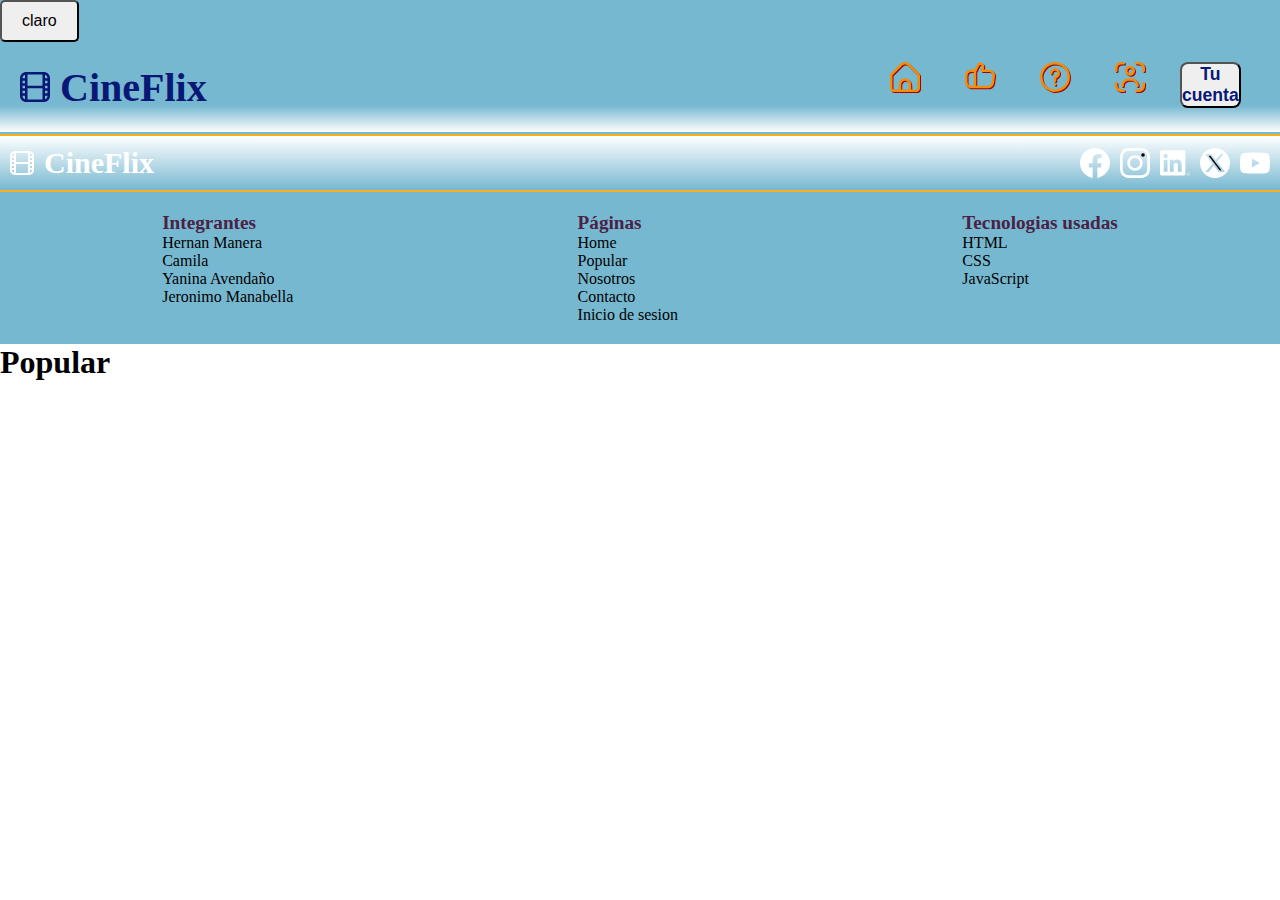
<file: pages/popular.html>
<!DOCTYPE html>
<html lang="en">

<head>
    <meta charset="UTF-8">
    <meta name="viewport" content="width=device-width, initial-scale=1.0">
   <link rel="stylesheet" href="../Estilos/style.css" id="hoja-estilos" />
    <title>Document</title>
</head>

<body>
    <header class="header">
        <button id="boton-inicio" class="boton-inicio">Inicio</button>


        <section class="contenedor-logotipo">
            <article class="logotipo">
                <svg class="logotipo-svg" width="24" height="24" viewBox="0 0 24 24" fill="none"
                    xmlns="http://www.w3.org/2000/svg">
                    <g clip-path="url(#clip0_403_3161)">
                        <path
                            d="M19 0H5C3.67441 0.00158786 2.40356 0.528882 1.46622 1.46622C0.528882 2.40356 0.00158786 3.67441 0 5L0 19C0.00158786 20.3256 0.528882 21.5964 1.46622 22.5338C2.40356 23.4711 3.67441 23.9984 5 24H19C20.3256 23.9984 21.5964 23.4711 22.5338 22.5338C23.4711 21.5964 23.9984 20.3256 24 19V5C23.9984 3.67441 23.4711 2.40356 22.5338 1.46622C21.5964 0.528882 20.3256 0.00158786 19 0V0ZM20 11H22V13H20V11ZM20 9V7H22V9H20ZM18 11H6V2H18V11ZM4 13H2V11H4V13ZM4 9H2V7H4V9ZM2 15H4V17H2V15ZM6 13H18V22H6V13ZM20 15H22V17H20V15ZM22 5H20V2.184C20.5829 2.39008 21.0879 2.77123 21.4459 3.2753C21.8039 3.77937 21.9974 4.38174 22 5ZM4 2.184V5H2C2.00256 4.38174 2.19608 3.77937 2.55409 3.2753C2.91209 2.77123 3.41709 2.39008 4 2.184ZM2 19H4V21.816C3.41709 21.6099 2.91209 21.2288 2.55409 20.7247C2.19608 20.2206 2.00256 19.6183 2 19ZM20 21.816V19H22C21.9974 19.6183 21.8039 20.2206 21.4459 20.7247C21.0879 21.2288 20.5829 21.6099 20 21.816Z"
                            fill="#374957" />
                    </g>
                    <defs>
                        <clipPath id="clip0_403_3161">
                            <rect width="24" height="24" fill="white" />
                        </clipPath>
                    </defs>
                </svg>
                <h1 class="Logotipo-h1">CineFlix</h1>
            </article>
            <article class="contenedor-navbar">
                <nav class="navbar">
                    <ul class="links-navdar">
                        <li>
                            <a href="./Home.html">

                                <svg class="svg-nav-iconos" width="24" height="24" viewBox="0 0 24 24" fill="none"
                                    xmlns="http://www.w3.org/2000/svg">
                                    <g clip-path="url(#clip0_403_2969)">
                                        <path
                                            d="M23.1212 9.06887L15.5362 1.48287C14.5975 0.546856 13.3259 0.0212402 12.0002 0.0212402C10.6746 0.0212402 9.40298 0.546856 8.46423 1.48287L0.879226 9.06887C0.599651 9.34665 0.377996 9.67717 0.227108 10.0413C0.0762209 10.4053 -0.000896777 10.7958 0.000225703 11.1899V21.0069C0.000225703 21.8025 0.316296 22.5656 0.878905 23.1282C1.44151 23.6908 2.20458 24.0069 3.00023 24.0069H21.0002C21.7959 24.0069 22.5589 23.6908 23.1215 23.1282C23.6842 22.5656 24.0002 21.8025 24.0002 21.0069V11.1899C24.0014 10.7958 23.9242 10.4053 23.7733 10.0413C23.6225 9.67717 23.4008 9.34665 23.1212 9.06887ZM15.0002 22.0069H9.00023V18.0729C9.00023 17.2772 9.3163 16.5142 9.87891 15.9515C10.4415 15.3889 11.2046 15.0729 12.0002 15.0729C12.7959 15.0729 13.5589 15.3889 14.1215 15.9515C14.6842 16.5142 15.0002 17.2772 15.0002 18.0729V22.0069ZM22.0002 21.0069C22.0002 21.2721 21.8949 21.5264 21.7073 21.714C21.5198 21.9015 21.2654 22.0069 21.0002 22.0069H17.0002V18.0729C17.0002 16.7468 16.4734 15.475 15.5358 14.5373C14.5981 13.5997 13.3263 13.0729 12.0002 13.0729C10.6741 13.0729 9.40238 13.5997 8.46469 14.5373C7.52701 15.475 7.00023 16.7468 7.00023 18.0729V22.0069H3.00023C2.73501 22.0069 2.48066 21.9015 2.29312 21.714C2.10558 21.5264 2.00023 21.2721 2.00023 21.0069V11.1899C2.00115 10.9248 2.10642 10.6709 2.29323 10.4829L9.87823 2.89987C10.4419 2.3388 11.2049 2.02381 12.0002 2.02381C12.7956 2.02381 13.5585 2.3388 14.1222 2.89987L21.7072 10.4859C21.8933 10.6731 21.9985 10.9259 22.0002 11.1899V21.0069Z"
                                            fill="#374957" />
                                    </g>
                                    <defs>
                                        <clipPath id="clip0_403_2969">
                                            <rect width="24" height="24" fill="white" />
                                        </clipPath>
                                    </defs>
                                </svg>


                                <h2 class="links-navdar-li-a-h2">Home</h2>

                            </a>
                        </li>
                        <li>
                            <a href="./popular.html">
                                <svg class="svg-nav-iconos" width="24" height="24" viewBox="0 0 24 24" fill="none"
                                    xmlns="http://www.w3.org/2000/svg">
                                    <g clip-path="url(#clip0_403_2816)">
                                        <path
                                            d="M22.773 7.72138C22.3041 7.18098 21.7245 6.74766 21.0736 6.45073C20.4226 6.15381 19.7155 6.00023 19 6.00038H15.011L15.347 3.95938C15.4659 3.24064 15.3225 2.50311 14.9429 1.88132C14.5633 1.25952 13.9728 0.79489 13.2792 0.572169C12.5856 0.349448 11.835 0.383478 11.1644 0.668053C10.4938 0.952627 9.94777 1.46878 9.626 2.12238L7.712 6.00038H5C3.67441 6.00197 2.40356 6.52926 1.46622 7.4666C0.528882 8.40393 0.00158786 9.67478 0 11.0004L0 16.0004C0.00158786 17.326 0.528882 18.5968 1.46622 19.5342C2.40356 20.4715 3.67441 20.9988 5 21.0004H18.3C19.5035 20.9955 20.6652 20.5587 21.5738 19.7695C22.4824 18.9804 23.0776 17.8913 23.251 16.7004L23.956 11.7004C24.0553 10.9911 24.001 10.2688 23.7969 9.58231C23.5928 8.89582 23.2437 8.2612 22.773 7.72138ZM2 16.0004V11.0004C2 10.2047 2.31607 9.44167 2.87868 8.87906C3.44129 8.31645 4.20435 8.00038 5 8.00038H7V19.0004H5C4.20435 19.0004 3.44129 18.6843 2.87868 18.1217C2.31607 17.5591 2 16.796 2 16.0004ZM21.971 11.4194L21.265 16.4194C21.1618 17.1334 20.8057 17.7866 20.2616 18.2603C19.7175 18.7339 19.0214 18.9965 18.3 19.0004H9V7.73438C9.09424 7.65227 9.17226 7.55323 9.23 7.44238L11.419 3.00738C11.5011 2.85931 11.6171 2.73283 11.7576 2.63834C11.8981 2.54385 12.059 2.48404 12.2271 2.46384C12.3952 2.44363 12.5657 2.4636 12.7246 2.5221C12.8834 2.58061 13.0262 2.67598 13.141 2.80038C13.2392 2.91462 13.3111 3.04915 13.3513 3.19435C13.3916 3.33955 13.3994 3.49184 13.374 3.64038L12.846 6.84038C12.8228 6.98336 12.831 7.12967 12.8699 7.26918C12.9089 7.4087 12.9776 7.53809 13.0715 7.64841C13.1654 7.75872 13.2821 7.84733 13.4136 7.90811C13.545 7.96888 13.6882 8.00036 13.833 8.00038H19C19.4294 8.00032 19.8538 8.09244 20.2445 8.27052C20.6353 8.4486 20.9832 8.70849 21.2649 9.03261C21.5465 9.35674 21.7553 9.73755 21.8772 10.1493C21.999 10.5611 22.031 10.9942 21.971 11.4194Z"
                                            fill="#374957" />
                                    </g>
                                    <defs>
                                        <clipPath id="clip0_403_2816">
                                            <rect width="24" height="24" fill="white" />
                                        </clipPath>
                                    </defs>
                                </svg>
                                <h2>Popular</h2>
                            </a>
                        </li>
                        <li>
                            <a href="./about.html">
                                <svg class="svg-nav-iconos" width="24" height="24" viewBox="0 0 24 24" fill="none"
                                    xmlns="http://www.w3.org/2000/svg">
                                    <g clip-path="url(#clip0_403_2963)">
                                        <path
                                            d="M12 0C9.62663 0 7.30655 0.703788 5.33316 2.02236C3.35977 3.34094 1.8217 5.21509 0.913451 7.4078C0.00519943 9.60051 -0.232441 12.0133 0.230582 14.3411C0.693605 16.6689 1.83649 18.8071 3.51472 20.4853C5.19295 22.1635 7.33115 23.3064 9.65892 23.7694C11.9867 24.2324 14.3995 23.9948 16.5922 23.0866C18.7849 22.1783 20.6591 20.6402 21.9776 18.6668C23.2962 16.6935 24 14.3734 24 12C23.9966 8.81846 22.7312 5.76821 20.4815 3.51852C18.2318 1.26883 15.1815 0.00344108 12 0V0ZM12 22C10.0222 22 8.08879 21.4135 6.4443 20.3147C4.79981 19.2159 3.51809 17.6541 2.76121 15.8268C2.00433 13.9996 1.8063 11.9889 2.19215 10.0491C2.578 8.10929 3.53041 6.32746 4.92894 4.92893C6.32746 3.53041 8.10929 2.578 10.0491 2.19215C11.9889 1.8063 13.9996 2.00433 15.8268 2.7612C17.6541 3.51808 19.2159 4.79981 20.3147 6.4443C21.4135 8.08879 22 10.0222 22 12C21.9971 14.6513 20.9426 17.1931 19.0679 19.0679C17.1931 20.9426 14.6513 21.9971 12 22Z"
                                            fill="#374957" />
                                        <path
                                            d="M12.7171 5.06271C12.1404 4.95764 11.5477 4.9806 10.9809 5.12995C10.4141 5.27931 9.88703 5.55141 9.43701 5.92701C8.987 6.30262 8.62503 6.77253 8.37673 7.30351C8.12843 7.83449 7.99986 8.41354 8.00012 8.99971C8.00012 9.26493 8.10548 9.51928 8.29302 9.70682C8.48055 9.89435 8.7349 9.99971 9.00012 9.99971C9.26534 9.99971 9.51969 9.89435 9.70723 9.70682C9.89476 9.51928 10.0001 9.26493 10.0001 8.99971C9.99987 8.70549 10.0645 8.41483 10.1895 8.14847C10.3145 7.88211 10.4967 7.6466 10.7231 7.45874C10.9496 7.27088 11.2147 7.1353 11.4995 7.06166C11.7844 6.98802 12.082 6.97813 12.3711 7.03271C12.7662 7.10939 13.1294 7.3021 13.4144 7.5862C13.6994 7.8703 13.8932 8.23291 13.9711 8.62771C14.0498 9.04211 13.9955 9.47079 13.8159 9.85245C13.6363 10.2341 13.3406 10.5492 12.9711 10.7527C12.3593 11.1072 11.8537 11.6192 11.507 12.2355C11.1604 12.8518 10.9853 13.5498 11.0001 14.2567V14.9997C11.0001 15.2649 11.1055 15.5193 11.293 15.7068C11.4805 15.8944 11.7349 15.9997 12.0001 15.9997C12.2653 15.9997 12.5197 15.8944 12.7072 15.7068C12.8948 15.5193 13.0001 15.2649 13.0001 14.9997V14.2567C12.9876 13.9087 13.0669 13.5636 13.2302 13.256C13.3934 12.9484 13.6349 12.6893 13.9301 12.5047C14.6546 12.1068 15.2381 11.4942 15.6002 10.7511C15.9623 10.0081 16.0854 9.17107 15.9524 8.35524C15.8194 7.5394 15.437 6.7848 14.8576 6.19521C14.2783 5.60561 13.5305 5.20997 12.7171 5.06271Z"
                                            fill="#374957" />
                                        <path
                                            d="M13.0002 17.9996C13.0002 17.4474 12.5525 16.9996 12.0002 16.9996C11.4479 16.9996 11.0002 17.4474 11.0002 17.9996C11.0002 18.5519 11.4479 18.9996 12.0002 18.9996C12.5525 18.9996 13.0002 18.5519 13.0002 17.9996Z"
                                            fill="#374957" />
                                    </g>
                                    <defs>
                                        <clipPath id="clip0_403_2963">
                                            <rect width="24" height="24" fill="white" />
                                        </clipPath>
                                    </defs>
                                </svg>
                                <h2>Nosotros</h2>
                            </a>
                        </li>
                        <li>
                            <a href="./Contacto.html">
                                <svg class="svg-nav-iconos" width="24" height="24" viewBox="0 0 24 24" fill="none"
                                    xmlns="http://www.w3.org/2000/svg">
                                    <g clip-path="url(#clip0_403_2926)">
                                        <path
                                            d="M22.9998 16.0003C22.7346 16.0003 22.4803 16.1057 22.2927 16.2932C22.1052 16.4807 21.9998 16.7351 21.9998 17.0003V19.0003C21.9998 19.7959 21.6838 20.559 21.1212 21.1216C20.5586 21.6842 19.7955 22.0003 18.9998 22.0003H16.9998C16.7346 22.0003 16.4803 22.1056 16.2927 22.2932C16.1052 22.4807 15.9998 22.7351 15.9998 23.0003C15.9998 23.2655 16.1052 23.5199 16.2927 23.7074C16.4803 23.8949 16.7346 24.0003 16.9998 24.0003H18.9998C20.3254 23.9987 21.5963 23.4714 22.5336 22.5341C23.471 21.5967 23.9982 20.3259 23.9998 19.0003V17.0003C23.9998 16.7351 23.8945 16.4807 23.7069 16.2932C23.5194 16.1057 23.265 16.0003 22.9998 16.0003Z"
                                            fill="#374957" />
                                        <path
                                            d="M1 8C1.26522 8 1.51957 7.89464 1.70711 7.70711C1.89464 7.51957 2 7.26522 2 7V5C2 4.20435 2.31607 3.44129 2.87868 2.87868C3.44129 2.31607 4.20435 2 5 2H7C7.26522 2 7.51957 1.89464 7.70711 1.70711C7.89464 1.51957 8 1.26522 8 1C8 0.734784 7.89464 0.48043 7.70711 0.292893C7.51957 0.105357 7.26522 0 7 0L5 0C3.67441 0.00158786 2.40356 0.528882 1.46622 1.46622C0.528882 2.40356 0.00158786 3.67441 0 5L0 7C0 7.26522 0.105357 7.51957 0.292893 7.70711C0.48043 7.89464 0.734784 8 1 8Z"
                                            fill="#374957" />
                                        <path
                                            d="M7 22.0003H5C4.20435 22.0003 3.44129 21.6842 2.87868 21.1216C2.31607 20.559 2 19.7959 2 19.0003V17.0003C2 16.7351 1.89464 16.4807 1.70711 16.2932C1.51957 16.1057 1.26522 16.0003 1 16.0003C0.734784 16.0003 0.48043 16.1057 0.292893 16.2932C0.105357 16.4807 0 16.7351 0 17.0003L0 19.0003C0.00158786 20.3259 0.528882 21.5967 1.46622 22.5341C2.40356 23.4714 3.67441 23.9987 5 24.0003H7C7.26522 24.0003 7.51957 23.8949 7.70711 23.7074C7.89464 23.5199 8 23.2655 8 23.0003C8 22.7351 7.89464 22.4807 7.70711 22.2932C7.51957 22.1056 7.26522 22.0003 7 22.0003Z"
                                            fill="#374957" />
                                        <path
                                            d="M18.9998 0H16.9998C16.7346 0 16.4803 0.105357 16.2927 0.292893C16.1052 0.48043 15.9998 0.734784 15.9998 1C15.9998 1.26522 16.1052 1.51957 16.2927 1.70711C16.4803 1.89464 16.7346 2 16.9998 2H18.9998C19.7955 2 20.5586 2.31607 21.1212 2.87868C21.6838 3.44129 21.9998 4.20435 21.9998 5V7C21.9998 7.26522 22.1052 7.51957 22.2927 7.70711C22.4803 7.89464 22.7346 8 22.9998 8C23.265 8 23.5194 7.89464 23.7069 7.70711C23.8945 7.51957 23.9998 7.26522 23.9998 7V5C23.9982 3.67441 23.471 2.40356 22.5336 1.46622C21.5963 0.528882 20.3254 0.00158786 18.9998 0V0Z"
                                            fill="#374957" />
                                        <path
                                            d="M12.0002 10.9999C12.7913 10.9999 13.5646 10.7653 14.2224 10.3258C14.8802 9.88629 15.3929 9.26158 15.6957 8.53067C15.9984 7.79977 16.0776 6.9955 15.9233 6.21958C15.769 5.44366 15.388 4.73092 14.8286 4.17151C14.2692 3.6121 13.5564 3.23114 12.7805 3.0768C12.0046 2.92246 11.2003 3.00167 10.4694 3.30442C9.73851 3.60717 9.1138 4.11986 8.67427 4.77766C8.23475 5.43546 8.00015 6.20882 8.00015 6.99994C8.00015 8.06081 8.42158 9.07822 9.17173 9.82837C9.92187 10.5785 10.9393 10.9999 12.0002 10.9999ZM12.0002 4.99994C12.3957 4.99994 12.7824 5.11724 13.1113 5.337C13.4402 5.55676 13.6965 5.86912 13.8479 6.23457C13.9993 6.60003 14.0389 7.00216 13.9617 7.39012C13.8846 7.77808 13.6941 8.13445 13.4144 8.41415C13.1347 8.69386 12.7783 8.88434 12.3903 8.96151C12.0024 9.03868 11.6002 8.99908 11.2348 8.8477C10.8693 8.69632 10.557 8.43998 10.3372 8.11108C10.1175 7.78218 10.0002 7.3955 10.0002 6.99994C10.0002 6.46951 10.2109 5.9608 10.5859 5.58573C10.961 5.21065 11.4697 4.99994 12.0002 4.99994Z"
                                            fill="#374957" />
                                        <path
                                            d="M18.0002 20.0003C18.2654 20.0003 18.5197 19.8949 18.7073 19.7074C18.8948 19.5199 19.0002 19.2655 19.0002 19.0003C18.9986 17.4095 18.3659 15.8843 17.241 14.7594C16.1162 13.6345 14.591 13.0019 13.0002 13.0003H11.0002C9.40934 13.0019 7.88414 13.6345 6.75927 14.7594C5.63439 15.8843 5.00174 17.4095 5.00015 19.0003C5.00015 19.2655 5.10551 19.5199 5.29305 19.7074C5.48058 19.8949 5.73494 20.0003 6.00015 20.0003C6.26537 20.0003 6.51972 19.8949 6.70726 19.7074C6.8948 19.5199 7.00015 19.2655 7.00015 19.0003C7.00015 17.9394 7.42158 16.922 8.17173 16.1719C8.92187 15.4217 9.93929 15.0003 11.0002 15.0003H13.0002C14.061 15.0003 15.0784 15.4217 15.8286 16.1719C16.5787 16.922 17.0002 17.9394 17.0002 19.0003C17.0002 19.2655 17.1055 19.5199 17.293 19.7074C17.4806 19.8949 17.7349 20.0003 18.0002 20.0003Z"
                                            fill="#374957" />
                                    </g>
                                    <defs>
                                        <clipPath id="clip0_403_2926">
                                            <rect width="24" height="24" fill="white" />
                                        </clipPath>
                                    </defs>
                                </svg>
                                <h2>Contacto</h2>
                            </a>
                        </li>
                        <li class="contenedor-de-boton">
                            <Button class="navbar-boton-de-inicio">Tu cuenta</Button>

                        </li>
                    </ul>
                </nav>
            </article>
        </section>
    </header>

    <main>



    </main>
    <footer >
        <div class="logotipo_footer">
          <div class="contenedor_logotipo_footer">
            <svg
              class="logotipo_footer_svg"
              width="24"
              height="24"
              viewBox="0 0 24 24"
              fill="none"
              xmlns="http://www.w3.org/2000/svg"
            >
              <g clip-path="url(#clip0_403_3161)">
                <path
                  d="M19 0H5C3.67441 0.00158786 2.40356 0.528882 1.46622 1.46622C0.528882 2.40356 0.00158786 3.67441 0 5L0 19C0.00158786 20.3256 0.528882 21.5964 1.46622 22.5338C2.40356 23.4711 3.67441 23.9984 5 24H19C20.3256 23.9984 21.5964 23.4711 22.5338 22.5338C23.4711 21.5964 23.9984 20.3256 24 19V5C23.9984 3.67441 23.4711 2.40356 22.5338 1.46622C21.5964 0.528882 20.3256 0.00158786 19 0V0ZM20 11H22V13H20V11ZM20 9V7H22V9H20ZM18 11H6V2H18V11ZM4 13H2V11H4V13ZM4 9H2V7H4V9ZM2 15H4V17H2V15ZM6 13H18V22H6V13ZM20 15H22V17H20V15ZM22 5H20V2.184C20.5829 2.39008 21.0879 2.77123 21.4459 3.2753C21.8039 3.77937 21.9974 4.38174 22 5ZM4 2.184V5H2C2.00256 4.38174 2.19608 3.77937 2.55409 3.2753C2.91209 2.77123 3.41709 2.39008 4 2.184ZM2 19H4V21.816C3.41709 21.6099 2.91209 21.2288 2.55409 20.7247C2.19608 20.2206 2.00256 19.6183 2 19ZM20 21.816V19H22C21.9974 19.6183 21.8039 20.2206 21.4459 20.7247C21.0879 21.2288 20.5829 21.6099 20 21.816Z"
                  fill="#374957"
                />
              </g>
              <defs>
                <clipPath id="clip0_403_3161">
                  <rect width="24" height="24" fill="white" />
                </clipPath>
              </defs>
            </svg>
            <h1>CineFlix</h1>
          </div>
          <div class="iconos_footer">
            <svg
              class="iconos_footer_svg"
              xmlns="http://www.w3.org/2000/svg"
              xmlns:xlink="http://www.w3.org/1999/xlink"
              version="1.1"
              id="Capa_1"
              x="0px"
              y="0px"
              viewBox="0 0 24 24"
              style="enable-background: new 0 0 24 24"
              xml:space="preserve"
              width="30"
              height="30"
            >
              <g>
                <path
                  d="M24,12.073c0,5.989-4.394,10.954-10.13,11.855v-8.363h2.789l0.531-3.46H13.87V9.86c0-0.947,0.464-1.869,1.95-1.869h1.509   V5.045c0,0-1.37-0.234-2.679-0.234c-2.734,0-4.52,1.657-4.52,4.656v2.637H7.091v3.46h3.039v8.363C4.395,23.025,0,18.061,0,12.073   c0-6.627,5.373-12,12-12S24,5.445,24,12.073z"
                />
              </g>
            </svg>
            <svg
              class="iconos_footer_svg"
              xmlns="http://www.w3.org/2000/svg"
              xmlns:xlink="http://www.w3.org/1999/xlink"
              version="1.1"
              id="Capa_1"
              x="0px"
              y="0px"
              viewBox="0 0 24 24"
              style="enable-background: new 0 0 24 24"
              xml:space="preserve"
              width="30"
              height="30"
            >
              <g>
                <path
                  d="M12,2.162c3.204,0,3.584,0.012,4.849,0.07c1.308,0.06,2.655,0.358,3.608,1.311c0.962,0.962,1.251,2.296,1.311,3.608   c0.058,1.265,0.07,1.645,0.07,4.849c0,3.204-0.012,3.584-0.07,4.849c-0.059,1.301-0.364,2.661-1.311,3.608   c-0.962,0.962-2.295,1.251-3.608,1.311c-1.265,0.058-1.645,0.07-4.849,0.07s-3.584-0.012-4.849-0.07   c-1.291-0.059-2.669-0.371-3.608-1.311c-0.957-0.957-1.251-2.304-1.311-3.608c-0.058-1.265-0.07-1.645-0.07-4.849   c0-3.204,0.012-3.584,0.07-4.849c0.059-1.296,0.367-2.664,1.311-3.608c0.96-0.96,2.299-1.251,3.608-1.311   C8.416,2.174,8.796,2.162,12,2.162 M12,0C8.741,0,8.332,0.014,7.052,0.072C5.197,0.157,3.355,0.673,2.014,2.014   C0.668,3.36,0.157,5.198,0.072,7.052C0.014,8.332,0,8.741,0,12c0,3.259,0.014,3.668,0.072,4.948c0.085,1.853,0.603,3.7,1.942,5.038   c1.345,1.345,3.186,1.857,5.038,1.942C8.332,23.986,8.741,24,12,24c3.259,0,3.668-0.014,4.948-0.072   c1.854-0.085,3.698-0.602,5.038-1.942c1.347-1.347,1.857-3.184,1.942-5.038C23.986,15.668,24,15.259,24,12   c0-3.259-0.014-3.668-0.072-4.948c-0.085-1.855-0.602-3.698-1.942-5.038c-1.343-1.343-3.189-1.858-5.038-1.942   C15.668,0.014,15.259,0,12,0z"
                />
                <path
                  d="M12,5.838c-3.403,0-6.162,2.759-6.162,6.162c0,3.403,2.759,6.162,6.162,6.162s6.162-2.759,6.162-6.162   C18.162,8.597,15.403,5.838,12,5.838z M12,16c-2.209,0-4-1.791-4-4s1.791-4,4-4s4,1.791,4,4S14.209,16,12,16z"
                />
                <circle cx="18.406" cy="5.594" r="1.44" />
              </g>
            </svg>
            <svg
              class="iconos_footer_svg"
              xmlns="http://www.w3.org/2000/svg"
              xmlns:xlink="http://www.w3.org/1999/xlink"
              version="1.1"
              id="Capa_1"
              x="0px"
              y="0px"
              viewBox="0 0 24 24"
              style="enable-background: new 0 0 24 24"
              xml:space="preserve"
              width="30"
              height="30"
            >
              <g>
                <path
                  id="Path_2525"
                  d="M23.002,21.584h0.227l-0.435-0.658l0,0c0.266,0,0.407-0.169,0.409-0.376c0-0.008,0-0.017-0.001-0.025   c0-0.282-0.17-0.417-0.519-0.417h-0.564v1.476h0.212v-0.643h0.261L23.002,21.584z M22.577,20.774h-0.246v-0.499h0.312   c0.161,0,0.345,0.026,0.345,0.237c0,0.242-0.186,0.262-0.412,0.262"
                />
                <path
                  id="Path_2520"
                  d="M17.291,19.073h-3.007v-4.709c0-1.123-0.02-2.568-1.564-2.568c-1.566,0-1.806,1.223-1.806,2.487v4.79H7.908   V9.389h2.887v1.323h0.04c0.589-1.006,1.683-1.607,2.848-1.564c3.048,0,3.609,2.005,3.609,4.612L17.291,19.073z M4.515,8.065   c-0.964,0-1.745-0.781-1.745-1.745c0-0.964,0.781-1.745,1.745-1.745c0.964,0,1.745,0.781,1.745,1.745   C6.26,7.284,5.479,8.065,4.515,8.065L4.515,8.065 M6.018,19.073h-3.01V9.389h3.01V19.073z M18.79,1.783H1.497   C0.68,1.774,0.01,2.429,0,3.246V20.61c0.01,0.818,0.68,1.473,1.497,1.464H18.79c0.819,0.01,1.492-0.645,1.503-1.464V3.245   c-0.012-0.819-0.685-1.474-1.503-1.463"
                />
                <path
                  id="Path_2526"
                  d="M22.603,19.451c-0.764,0.007-1.378,0.633-1.37,1.397c0.007,0.764,0.633,1.378,1.397,1.37   c0.764-0.007,1.378-0.633,1.37-1.397c-0.007-0.754-0.617-1.363-1.37-1.37H22.603 M22.635,22.059   c-0.67,0.011-1.254-0.522-1.265-1.192c-0.011-0.67,0.523-1.222,1.193-1.233c0.67-0.011,1.222,0.523,1.233,1.193   c0,0.007,0,0.013,0,0.02C23.81,21.502,23.29,22.045,22.635,22.059h-0.031"
                />
              </g>
            </svg>
            <svg
              class="iconos_footer_svg"
              width="30"
              height="30"
              xmlns="http://www.w3.org/2000/svg"
              id="Capa_1"
              data-name="Capa 1"
              viewBox="0 0 24 24"
            >
              <polygon
                points="6.861 6.159 15.737 17.764 17.097 17.764 8.322 6.159 6.861 6.159"
              />
              <path
                d="m12,0C5.373,0,0,5.373,0,12s5.373,12,12,12,12-5.373,12-12S18.627,0,12,0Zm3.063,19.232l-3.87-5.055-4.422,5.055h-2.458l5.733-6.554-6.046-7.91h5.062l3.494,4.621,4.043-4.621h2.455l-5.361,6.126,6.307,8.337h-4.937Z"
              />
            </svg>
            <svg
              class="iconos_footer_svg"
              xmlns="http://www.w3.org/2000/svg"
              xmlns:xlink="http://www.w3.org/1999/xlink"
              version="1.1"
              id="Capa_1"
              x="0px"
              y="0px"
              viewBox="0 0 24 24"
              style="enable-background: new 0 0 24 24"
              xml:space="preserve"
              width="30"
              height="30"
            >
              <g id="XMLID_184_">
                <path
                  d="M23.498,6.186c-0.276-1.039-1.089-1.858-2.122-2.136C19.505,3.546,12,3.546,12,3.546s-7.505,0-9.377,0.504   C1.591,4.328,0.778,5.146,0.502,6.186C0,8.07,0,12,0,12s0,3.93,0.502,5.814c0.276,1.039,1.089,1.858,2.122,2.136   C4.495,20.454,12,20.454,12,20.454s7.505,0,9.377-0.504c1.032-0.278,1.845-1.096,2.122-2.136C24,15.93,24,12,24,12   S24,8.07,23.498,6.186z M9.546,15.569V8.431L15.818,12L9.546,15.569z"
                />
              </g>
            </svg>
          </div>
        </div>
  
        <div class="contenedor-footer_listas">
          <ul class="footer_listas">
            <li>Integrantes</li>
            <li>Hernan Manera</li>
            <li>Camila</li>
            <li>Yanina Avendaño</li>
            <li>Jeronimo Manabella</li>
          </ul>
          <ul class="footer_listas">
              <li>Páginas</li>
            <li><a href="./Home.html">Home</a></li>
            <li><a href="./popular.html">Popular</a></li>
            <li><a href="./about.html">Nosotros</a></li>
            <li><a href="./Contacto.html">Contacto</a></li>
            <li><a href="./LogIn.html">Inicio de sesion</a></li>
          </ul>
          <ul class="footer_listas">
            <li>Tecnologias usadas</li>
            <li>HTML</li>
            <li>CSS</li>
            <li>JavaScript</li>
          </ul>
        </div>
      </footer>
  
      <script src="../AccionesJs/darkmode.js" charset="utf-8"></script>
</body>
<main>
    <h1>Popular</h1>
</main>

</html>
</file>
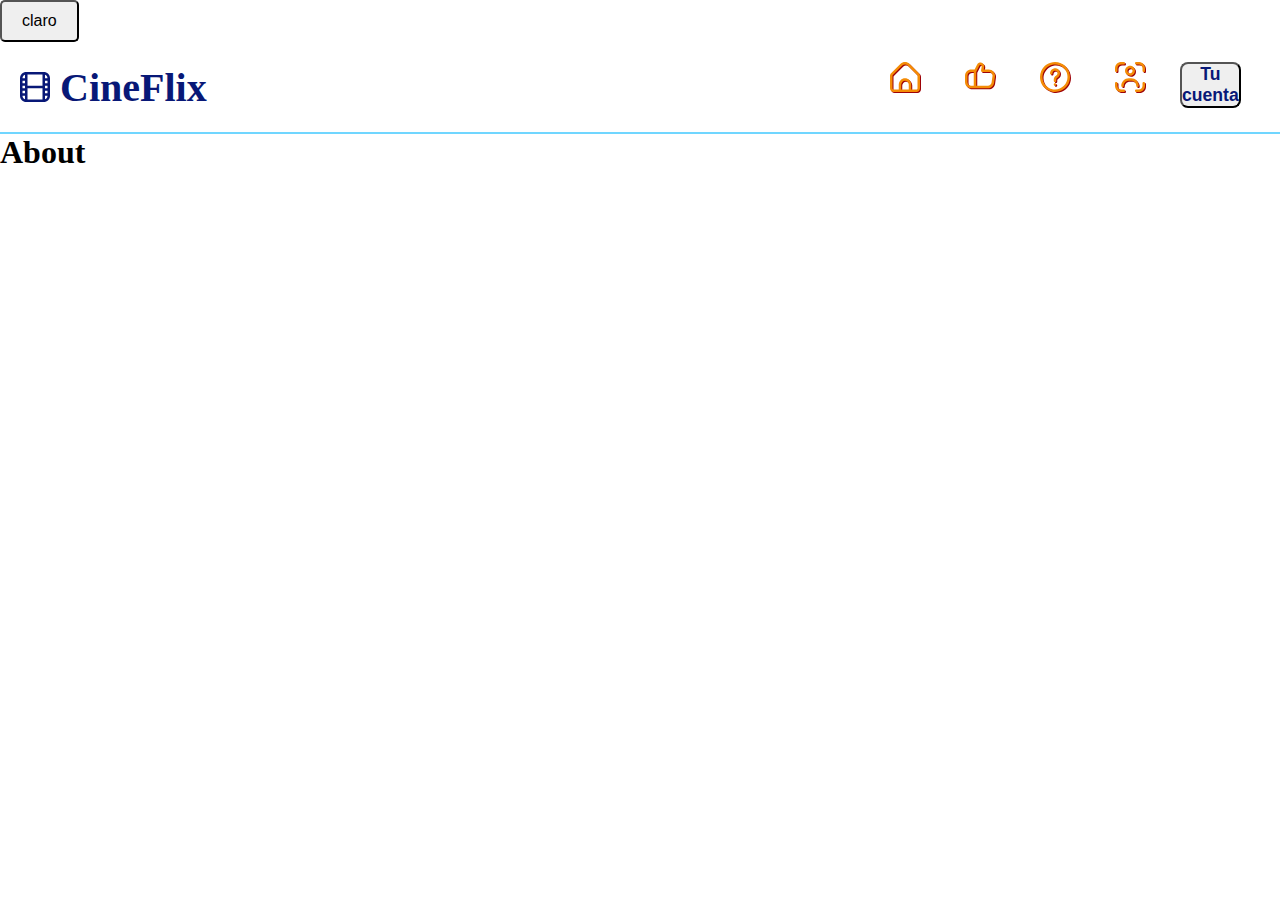
<file: Peliculas/pages/about.html>
<!DOCTYPE html>
<html lang="en">

<head>
    <meta charset="UTF-8">
    <meta name="viewport" content="width=device-width, initial-scale=1.0">
    <link rel="stylesheet" href="../style.css" id="hoja-estilos">
    <title>Document</title>
</head>

<body>
    <header class="header">
        <button id="boton-inicio" class="boton-inicio">Inicio</button>


        <section class="contenedor-logotipo">
            <article class="logotipo">
                <svg class="logotipo-svg" width="24" height="24" viewBox="0 0 24 24" fill="none" xmlns="http://www.w3.org/2000/svg">
                    <g clip-path="url(#clip0_403_3161)">
                        <path
                            d="M19 0H5C3.67441 0.00158786 2.40356 0.528882 1.46622 1.46622C0.528882 2.40356 0.00158786 3.67441 0 5L0 19C0.00158786 20.3256 0.528882 21.5964 1.46622 22.5338C2.40356 23.4711 3.67441 23.9984 5 24H19C20.3256 23.9984 21.5964 23.4711 22.5338 22.5338C23.4711 21.5964 23.9984 20.3256 24 19V5C23.9984 3.67441 23.4711 2.40356 22.5338 1.46622C21.5964 0.528882 20.3256 0.00158786 19 0V0ZM20 11H22V13H20V11ZM20 9V7H22V9H20ZM18 11H6V2H18V11ZM4 13H2V11H4V13ZM4 9H2V7H4V9ZM2 15H4V17H2V15ZM6 13H18V22H6V13ZM20 15H22V17H20V15ZM22 5H20V2.184C20.5829 2.39008 21.0879 2.77123 21.4459 3.2753C21.8039 3.77937 21.9974 4.38174 22 5ZM4 2.184V5H2C2.00256 4.38174 2.19608 3.77937 2.55409 3.2753C2.91209 2.77123 3.41709 2.39008 4 2.184ZM2 19H4V21.816C3.41709 21.6099 2.91209 21.2288 2.55409 20.7247C2.19608 20.2206 2.00256 19.6183 2 19ZM20 21.816V19H22C21.9974 19.6183 21.8039 20.2206 21.4459 20.7247C21.0879 21.2288 20.5829 21.6099 20 21.816Z"
                            fill="#374957" />
                    </g>
                    <defs>
                        <clipPath id="clip0_403_3161">
                            <rect width="24" height="24" fill="white" />
                        </clipPath>
                    </defs>
                </svg>
                <h1 class="Logotipo-h1">CineFlix</h1>
            </article>
            <article class="contenedor-navbar">
                <nav class="navbar">
                    <ul class="links-navdar">
                        <li>
                            <a href="./Home.html">
                            
                                <svg class="svg-nav-iconos" width="24" height="24" viewBox="0 0 24 24" fill="none"
                                    xmlns="http://www.w3.org/2000/svg">
                                    <g clip-path="url(#clip0_403_2969)">
                                        <path
                                            d="M23.1212 9.06887L15.5362 1.48287C14.5975 0.546856 13.3259 0.0212402 12.0002 0.0212402C10.6746 0.0212402 9.40298 0.546856 8.46423 1.48287L0.879226 9.06887C0.599651 9.34665 0.377996 9.67717 0.227108 10.0413C0.0762209 10.4053 -0.000896777 10.7958 0.000225703 11.1899V21.0069C0.000225703 21.8025 0.316296 22.5656 0.878905 23.1282C1.44151 23.6908 2.20458 24.0069 3.00023 24.0069H21.0002C21.7959 24.0069 22.5589 23.6908 23.1215 23.1282C23.6842 22.5656 24.0002 21.8025 24.0002 21.0069V11.1899C24.0014 10.7958 23.9242 10.4053 23.7733 10.0413C23.6225 9.67717 23.4008 9.34665 23.1212 9.06887ZM15.0002 22.0069H9.00023V18.0729C9.00023 17.2772 9.3163 16.5142 9.87891 15.9515C10.4415 15.3889 11.2046 15.0729 12.0002 15.0729C12.7959 15.0729 13.5589 15.3889 14.1215 15.9515C14.6842 16.5142 15.0002 17.2772 15.0002 18.0729V22.0069ZM22.0002 21.0069C22.0002 21.2721 21.8949 21.5264 21.7073 21.714C21.5198 21.9015 21.2654 22.0069 21.0002 22.0069H17.0002V18.0729C17.0002 16.7468 16.4734 15.475 15.5358 14.5373C14.5981 13.5997 13.3263 13.0729 12.0002 13.0729C10.6741 13.0729 9.40238 13.5997 8.46469 14.5373C7.52701 15.475 7.00023 16.7468 7.00023 18.0729V22.0069H3.00023C2.73501 22.0069 2.48066 21.9015 2.29312 21.714C2.10558 21.5264 2.00023 21.2721 2.00023 21.0069V11.1899C2.00115 10.9248 2.10642 10.6709 2.29323 10.4829L9.87823 2.89987C10.4419 2.3388 11.2049 2.02381 12.0002 2.02381C12.7956 2.02381 13.5585 2.3388 14.1222 2.89987L21.7072 10.4859C21.8933 10.6731 21.9985 10.9259 22.0002 11.1899V21.0069Z"
                                            fill="#374957" />
                                    </g>
                                    <defs>
                                        <clipPath id="clip0_403_2969">
                                            <rect width="24" height="24" fill="white" />
                                        </clipPath>
                                    </defs>
                                </svg>
                            
                            
                                <h2 class="links-navdar-li-a-h2">Home</h2>
                            
                            </a>
                        </li>
                        <li>
                            <a href="./popular.html">
                                <svg class="svg-nav-iconos" width="24" height="24" viewBox="0 0 24 24" fill="none"
                                    xmlns="http://www.w3.org/2000/svg">
                                    <g clip-path="url(#clip0_403_2816)">
                                        <path
                                            d="M22.773 7.72138C22.3041 7.18098 21.7245 6.74766 21.0736 6.45073C20.4226 6.15381 19.7155 6.00023 19 6.00038H15.011L15.347 3.95938C15.4659 3.24064 15.3225 2.50311 14.9429 1.88132C14.5633 1.25952 13.9728 0.79489 13.2792 0.572169C12.5856 0.349448 11.835 0.383478 11.1644 0.668053C10.4938 0.952627 9.94777 1.46878 9.626 2.12238L7.712 6.00038H5C3.67441 6.00197 2.40356 6.52926 1.46622 7.4666C0.528882 8.40393 0.00158786 9.67478 0 11.0004L0 16.0004C0.00158786 17.326 0.528882 18.5968 1.46622 19.5342C2.40356 20.4715 3.67441 20.9988 5 21.0004H18.3C19.5035 20.9955 20.6652 20.5587 21.5738 19.7695C22.4824 18.9804 23.0776 17.8913 23.251 16.7004L23.956 11.7004C24.0553 10.9911 24.001 10.2688 23.7969 9.58231C23.5928 8.89582 23.2437 8.2612 22.773 7.72138ZM2 16.0004V11.0004C2 10.2047 2.31607 9.44167 2.87868 8.87906C3.44129 8.31645 4.20435 8.00038 5 8.00038H7V19.0004H5C4.20435 19.0004 3.44129 18.6843 2.87868 18.1217C2.31607 17.5591 2 16.796 2 16.0004ZM21.971 11.4194L21.265 16.4194C21.1618 17.1334 20.8057 17.7866 20.2616 18.2603C19.7175 18.7339 19.0214 18.9965 18.3 19.0004H9V7.73438C9.09424 7.65227 9.17226 7.55323 9.23 7.44238L11.419 3.00738C11.5011 2.85931 11.6171 2.73283 11.7576 2.63834C11.8981 2.54385 12.059 2.48404 12.2271 2.46384C12.3952 2.44363 12.5657 2.4636 12.7246 2.5221C12.8834 2.58061 13.0262 2.67598 13.141 2.80038C13.2392 2.91462 13.3111 3.04915 13.3513 3.19435C13.3916 3.33955 13.3994 3.49184 13.374 3.64038L12.846 6.84038C12.8228 6.98336 12.831 7.12967 12.8699 7.26918C12.9089 7.4087 12.9776 7.53809 13.0715 7.64841C13.1654 7.75872 13.2821 7.84733 13.4136 7.90811C13.545 7.96888 13.6882 8.00036 13.833 8.00038H19C19.4294 8.00032 19.8538 8.09244 20.2445 8.27052C20.6353 8.4486 20.9832 8.70849 21.2649 9.03261C21.5465 9.35674 21.7553 9.73755 21.8772 10.1493C21.999 10.5611 22.031 10.9942 21.971 11.4194Z"
                                            fill="#374957" />
                                    </g>
                                    <defs>
                                        <clipPath id="clip0_403_2816">
                                            <rect width="24" height="24" fill="white" />
                                        </clipPath>
                                    </defs>
                                </svg>
                                <h2>Popular</h2>
                            </a>
                        </li>
                        <li>
                            <a href="./about.html">
                                <svg class="svg-nav-iconos" width="24" height="24" viewBox="0 0 24 24" fill="none"
                                    xmlns="http://www.w3.org/2000/svg">
                                    <g clip-path="url(#clip0_403_2963)">
                                        <path
                                            d="M12 0C9.62663 0 7.30655 0.703788 5.33316 2.02236C3.35977 3.34094 1.8217 5.21509 0.913451 7.4078C0.00519943 9.60051 -0.232441 12.0133 0.230582 14.3411C0.693605 16.6689 1.83649 18.8071 3.51472 20.4853C5.19295 22.1635 7.33115 23.3064 9.65892 23.7694C11.9867 24.2324 14.3995 23.9948 16.5922 23.0866C18.7849 22.1783 20.6591 20.6402 21.9776 18.6668C23.2962 16.6935 24 14.3734 24 12C23.9966 8.81846 22.7312 5.76821 20.4815 3.51852C18.2318 1.26883 15.1815 0.00344108 12 0V0ZM12 22C10.0222 22 8.08879 21.4135 6.4443 20.3147C4.79981 19.2159 3.51809 17.6541 2.76121 15.8268C2.00433 13.9996 1.8063 11.9889 2.19215 10.0491C2.578 8.10929 3.53041 6.32746 4.92894 4.92893C6.32746 3.53041 8.10929 2.578 10.0491 2.19215C11.9889 1.8063 13.9996 2.00433 15.8268 2.7612C17.6541 3.51808 19.2159 4.79981 20.3147 6.4443C21.4135 8.08879 22 10.0222 22 12C21.9971 14.6513 20.9426 17.1931 19.0679 19.0679C17.1931 20.9426 14.6513 21.9971 12 22Z"
                                            fill="#374957" />
                                        <path
                                            d="M12.7171 5.06271C12.1404 4.95764 11.5477 4.9806 10.9809 5.12995C10.4141 5.27931 9.88703 5.55141 9.43701 5.92701C8.987 6.30262 8.62503 6.77253 8.37673 7.30351C8.12843 7.83449 7.99986 8.41354 8.00012 8.99971C8.00012 9.26493 8.10548 9.51928 8.29302 9.70682C8.48055 9.89435 8.7349 9.99971 9.00012 9.99971C9.26534 9.99971 9.51969 9.89435 9.70723 9.70682C9.89476 9.51928 10.0001 9.26493 10.0001 8.99971C9.99987 8.70549 10.0645 8.41483 10.1895 8.14847C10.3145 7.88211 10.4967 7.6466 10.7231 7.45874C10.9496 7.27088 11.2147 7.1353 11.4995 7.06166C11.7844 6.98802 12.082 6.97813 12.3711 7.03271C12.7662 7.10939 13.1294 7.3021 13.4144 7.5862C13.6994 7.8703 13.8932 8.23291 13.9711 8.62771C14.0498 9.04211 13.9955 9.47079 13.8159 9.85245C13.6363 10.2341 13.3406 10.5492 12.9711 10.7527C12.3593 11.1072 11.8537 11.6192 11.507 12.2355C11.1604 12.8518 10.9853 13.5498 11.0001 14.2567V14.9997C11.0001 15.2649 11.1055 15.5193 11.293 15.7068C11.4805 15.8944 11.7349 15.9997 12.0001 15.9997C12.2653 15.9997 12.5197 15.8944 12.7072 15.7068C12.8948 15.5193 13.0001 15.2649 13.0001 14.9997V14.2567C12.9876 13.9087 13.0669 13.5636 13.2302 13.256C13.3934 12.9484 13.6349 12.6893 13.9301 12.5047C14.6546 12.1068 15.2381 11.4942 15.6002 10.7511C15.9623 10.0081 16.0854 9.17107 15.9524 8.35524C15.8194 7.5394 15.437 6.7848 14.8576 6.19521C14.2783 5.60561 13.5305 5.20997 12.7171 5.06271Z"
                                            fill="#374957" />
                                        <path
                                            d="M13.0002 17.9996C13.0002 17.4474 12.5525 16.9996 12.0002 16.9996C11.4479 16.9996 11.0002 17.4474 11.0002 17.9996C11.0002 18.5519 11.4479 18.9996 12.0002 18.9996C12.5525 18.9996 13.0002 18.5519 13.0002 17.9996Z"
                                            fill="#374957" />
                                    </g>
                                    <defs>
                                        <clipPath id="clip0_403_2963">
                                            <rect width="24" height="24" fill="white" />
                                        </clipPath>
                                    </defs>
                                </svg>
                                <h2>Nosotros</h2>
                            </a>
                        </li>
                        <li>
                            <a href="./Contacto.html">
                                <svg class="svg-nav-iconos" width="24" height="24" viewBox="0 0 24 24" fill="none"
                                    xmlns="http://www.w3.org/2000/svg">
                                    <g clip-path="url(#clip0_403_2926)">
                                        <path
                                            d="M22.9998 16.0003C22.7346 16.0003 22.4803 16.1057 22.2927 16.2932C22.1052 16.4807 21.9998 16.7351 21.9998 17.0003V19.0003C21.9998 19.7959 21.6838 20.559 21.1212 21.1216C20.5586 21.6842 19.7955 22.0003 18.9998 22.0003H16.9998C16.7346 22.0003 16.4803 22.1056 16.2927 22.2932C16.1052 22.4807 15.9998 22.7351 15.9998 23.0003C15.9998 23.2655 16.1052 23.5199 16.2927 23.7074C16.4803 23.8949 16.7346 24.0003 16.9998 24.0003H18.9998C20.3254 23.9987 21.5963 23.4714 22.5336 22.5341C23.471 21.5967 23.9982 20.3259 23.9998 19.0003V17.0003C23.9998 16.7351 23.8945 16.4807 23.7069 16.2932C23.5194 16.1057 23.265 16.0003 22.9998 16.0003Z"
                                            fill="#374957" />
                                        <path
                                            d="M1 8C1.26522 8 1.51957 7.89464 1.70711 7.70711C1.89464 7.51957 2 7.26522 2 7V5C2 4.20435 2.31607 3.44129 2.87868 2.87868C3.44129 2.31607 4.20435 2 5 2H7C7.26522 2 7.51957 1.89464 7.70711 1.70711C7.89464 1.51957 8 1.26522 8 1C8 0.734784 7.89464 0.48043 7.70711 0.292893C7.51957 0.105357 7.26522 0 7 0L5 0C3.67441 0.00158786 2.40356 0.528882 1.46622 1.46622C0.528882 2.40356 0.00158786 3.67441 0 5L0 7C0 7.26522 0.105357 7.51957 0.292893 7.70711C0.48043 7.89464 0.734784 8 1 8Z"
                                            fill="#374957" />
                                        <path
                                            d="M7 22.0003H5C4.20435 22.0003 3.44129 21.6842 2.87868 21.1216C2.31607 20.559 2 19.7959 2 19.0003V17.0003C2 16.7351 1.89464 16.4807 1.70711 16.2932C1.51957 16.1057 1.26522 16.0003 1 16.0003C0.734784 16.0003 0.48043 16.1057 0.292893 16.2932C0.105357 16.4807 0 16.7351 0 17.0003L0 19.0003C0.00158786 20.3259 0.528882 21.5967 1.46622 22.5341C2.40356 23.4714 3.67441 23.9987 5 24.0003H7C7.26522 24.0003 7.51957 23.8949 7.70711 23.7074C7.89464 23.5199 8 23.2655 8 23.0003C8 22.7351 7.89464 22.4807 7.70711 22.2932C7.51957 22.1056 7.26522 22.0003 7 22.0003Z"
                                            fill="#374957" />
                                        <path
                                            d="M18.9998 0H16.9998C16.7346 0 16.4803 0.105357 16.2927 0.292893C16.1052 0.48043 15.9998 0.734784 15.9998 1C15.9998 1.26522 16.1052 1.51957 16.2927 1.70711C16.4803 1.89464 16.7346 2 16.9998 2H18.9998C19.7955 2 20.5586 2.31607 21.1212 2.87868C21.6838 3.44129 21.9998 4.20435 21.9998 5V7C21.9998 7.26522 22.1052 7.51957 22.2927 7.70711C22.4803 7.89464 22.7346 8 22.9998 8C23.265 8 23.5194 7.89464 23.7069 7.70711C23.8945 7.51957 23.9998 7.26522 23.9998 7V5C23.9982 3.67441 23.471 2.40356 22.5336 1.46622C21.5963 0.528882 20.3254 0.00158786 18.9998 0V0Z"
                                            fill="#374957" />
                                        <path
                                            d="M12.0002 10.9999C12.7913 10.9999 13.5646 10.7653 14.2224 10.3258C14.8802 9.88629 15.3929 9.26158 15.6957 8.53067C15.9984 7.79977 16.0776 6.9955 15.9233 6.21958C15.769 5.44366 15.388 4.73092 14.8286 4.17151C14.2692 3.6121 13.5564 3.23114 12.7805 3.0768C12.0046 2.92246 11.2003 3.00167 10.4694 3.30442C9.73851 3.60717 9.1138 4.11986 8.67427 4.77766C8.23475 5.43546 8.00015 6.20882 8.00015 6.99994C8.00015 8.06081 8.42158 9.07822 9.17173 9.82837C9.92187 10.5785 10.9393 10.9999 12.0002 10.9999ZM12.0002 4.99994C12.3957 4.99994 12.7824 5.11724 13.1113 5.337C13.4402 5.55676 13.6965 5.86912 13.8479 6.23457C13.9993 6.60003 14.0389 7.00216 13.9617 7.39012C13.8846 7.77808 13.6941 8.13445 13.4144 8.41415C13.1347 8.69386 12.7783 8.88434 12.3903 8.96151C12.0024 9.03868 11.6002 8.99908 11.2348 8.8477C10.8693 8.69632 10.557 8.43998 10.3372 8.11108C10.1175 7.78218 10.0002 7.3955 10.0002 6.99994C10.0002 6.46951 10.2109 5.9608 10.5859 5.58573C10.961 5.21065 11.4697 4.99994 12.0002 4.99994Z"
                                            fill="#374957" />
                                        <path
                                            d="M18.0002 20.0003C18.2654 20.0003 18.5197 19.8949 18.7073 19.7074C18.8948 19.5199 19.0002 19.2655 19.0002 19.0003C18.9986 17.4095 18.3659 15.8843 17.241 14.7594C16.1162 13.6345 14.591 13.0019 13.0002 13.0003H11.0002C9.40934 13.0019 7.88414 13.6345 6.75927 14.7594C5.63439 15.8843 5.00174 17.4095 5.00015 19.0003C5.00015 19.2655 5.10551 19.5199 5.29305 19.7074C5.48058 19.8949 5.73494 20.0003 6.00015 20.0003C6.26537 20.0003 6.51972 19.8949 6.70726 19.7074C6.8948 19.5199 7.00015 19.2655 7.00015 19.0003C7.00015 17.9394 7.42158 16.922 8.17173 16.1719C8.92187 15.4217 9.93929 15.0003 11.0002 15.0003H13.0002C14.061 15.0003 15.0784 15.4217 15.8286 16.1719C16.5787 16.922 17.0002 17.9394 17.0002 19.0003C17.0002 19.2655 17.1055 19.5199 17.293 19.7074C17.4806 19.8949 17.7349 20.0003 18.0002 20.0003Z"
                                            fill="#374957" />
                                    </g>
                                    <defs>
                                        <clipPath id="clip0_403_2926">
                                            <rect width="24" height="24" fill="white" />
                                        </clipPath>
                                    </defs>
                                </svg>
                                <h2>Contacto</h2>
                            </a>
                        </li>
                        <li class="contenedor-de-boton">
                            <Button class="navbar-boton-de-inicio">Tu cuenta</Button>
                        
                        </li>
                    </ul>
                </nav>
            </article>
        </section>
    </header>
    <main>
        <h1>About</h1>
    </main>
<script>
const botonInicio = document.getElementById('boton-inicio');

// Supongamos que tienes una variable `modoOscuro` que indica si el modo oscuro está activado o no
let modoOscuro = false; // Cambia esto según el estado de tu aplicación
cambiarTextoBoton();

function cambiarModo() {
    modoOscuro = !modoOscuro;

    cambiarTextoBoton();
    /* Si el modo oscuro está activado, 
    agrega la hoja de estilos
     del modo oscuro, de lo contrario, la quíta*/
    if (modoOscuro) {
        agregarHojaEstilos('style-osc.css');
    } else {
        quitarHojaEstilos('style-osc.css');
    }
}
//cambia el nombre del boton (agregar un svg con un sol o una luna)
function cambiarTextoBoton() {

    botonInicio.textContent = modoOscuro ? "Oscuro" : "claro";
}
//logica pra agregar la etiqueta link el nuevo oscuro 
function agregarHojaEstilos(href) {
    const hojaEstilos = document.createElement('link');
    hojaEstilos.rel = 'stylesheet';
    hojaEstilos.href = href;
    hojaEstilos.id = 'hoja-estilos-oscuro';
    document.head.appendChild(hojaEstilos);
}
//logica para quitar el estilo de hoja clara
function quitarHojaEstilos(href) {
    const hojaEstilos = document.getElementById('hoja-estilos-oscuro');
    if (hojaEstilos) {
        hojaEstilos.remove();
    }
}
//escucha el evento click y llama a la funcion cambiar modo que es la que agrega y quita hoja de estilos
botonInicio.addEventListener('click', function() {
    cambiarModo();});
</script>
</body>

</html>
</file>
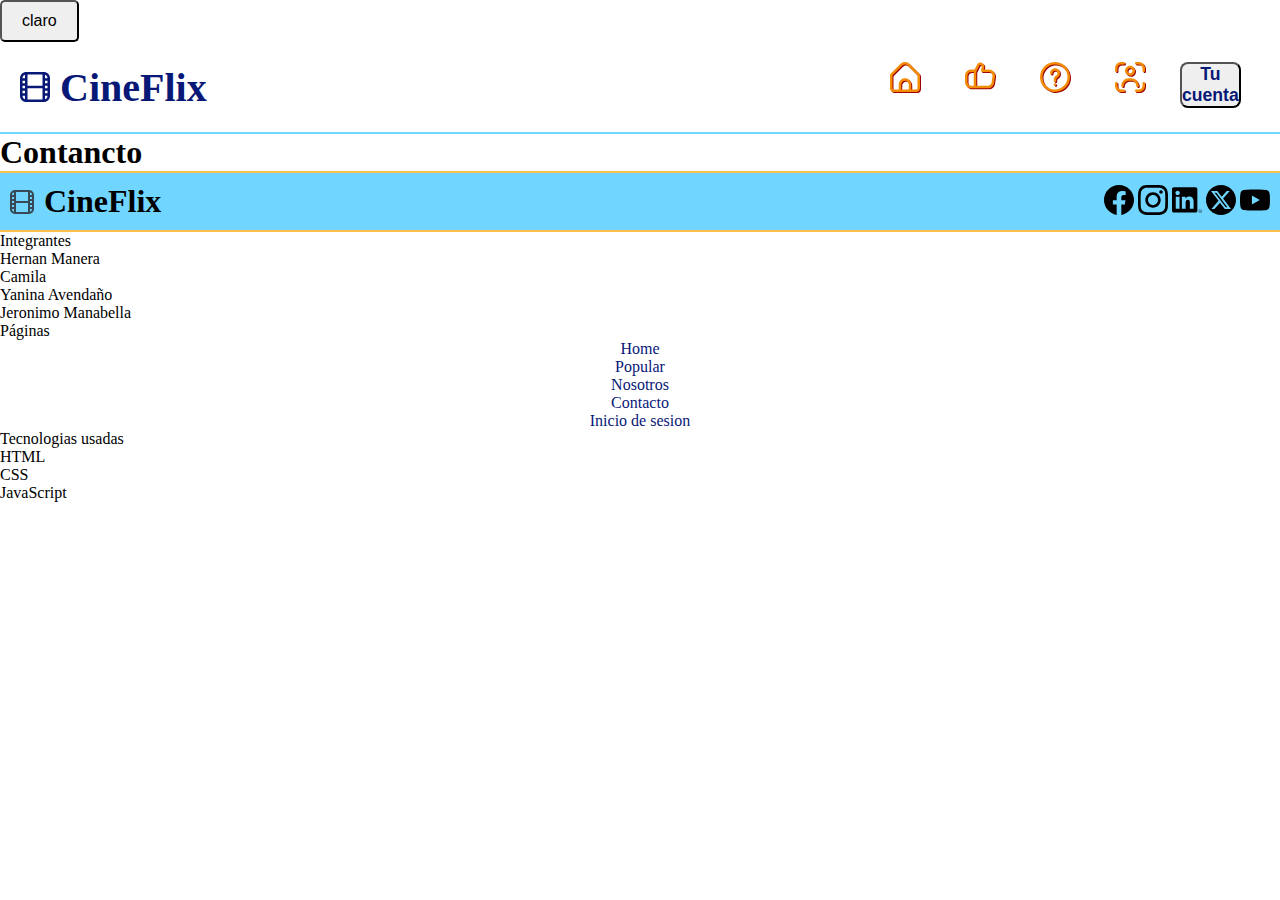
<file: Peliculas/pages/Contacto.html>
<!DOCTYPE html>
<html lang="en">

<head>
    <meta charset="UTF-8">
    <meta name="viewport" content="width=device-width, initial-scale=1.0">
    <link rel="stylesheet" href="../style.css" id="hoja-estilos">
    <title>Document</title>
</head>

<body>
    <header class="header">
        <button id="boton-inicio" class="boton-inicio">Inicio</button>


        <section class="contenedor-logotipo">
            <article class="logotipo">
                <svg class="logotipo-svg" width="24" height="24" viewBox="0 0 24 24" fill="none"
                    xmlns="http://www.w3.org/2000/svg">
                    <g clip-path="url(#clip0_403_3161)">
                        <path
                            d="M19 0H5C3.67441 0.00158786 2.40356 0.528882 1.46622 1.46622C0.528882 2.40356 0.00158786 3.67441 0 5L0 19C0.00158786 20.3256 0.528882 21.5964 1.46622 22.5338C2.40356 23.4711 3.67441 23.9984 5 24H19C20.3256 23.9984 21.5964 23.4711 22.5338 22.5338C23.4711 21.5964 23.9984 20.3256 24 19V5C23.9984 3.67441 23.4711 2.40356 22.5338 1.46622C21.5964 0.528882 20.3256 0.00158786 19 0V0ZM20 11H22V13H20V11ZM20 9V7H22V9H20ZM18 11H6V2H18V11ZM4 13H2V11H4V13ZM4 9H2V7H4V9ZM2 15H4V17H2V15ZM6 13H18V22H6V13ZM20 15H22V17H20V15ZM22 5H20V2.184C20.5829 2.39008 21.0879 2.77123 21.4459 3.2753C21.8039 3.77937 21.9974 4.38174 22 5ZM4 2.184V5H2C2.00256 4.38174 2.19608 3.77937 2.55409 3.2753C2.91209 2.77123 3.41709 2.39008 4 2.184ZM2 19H4V21.816C3.41709 21.6099 2.91209 21.2288 2.55409 20.7247C2.19608 20.2206 2.00256 19.6183 2 19ZM20 21.816V19H22C21.9974 19.6183 21.8039 20.2206 21.4459 20.7247C21.0879 21.2288 20.5829 21.6099 20 21.816Z"
                            fill="#374957" />
                    </g>
                    <defs>
                        <clipPath id="clip0_403_3161">
                            <rect width="24" height="24" fill="white" />
                        </clipPath>
                    </defs>
                </svg>
                <h1 class="Logotipo-h1">CineFlix</h1>
            </article>
            <article class="contenedor-navbar">
                <nav class="navbar">
                    <ul class="links-navdar">
                        <li>
                            <a href="./Home.html">

                                <svg class="svg-nav-iconos" width="24" height="24" viewBox="0 0 24 24" fill="none"
                                    xmlns="http://www.w3.org/2000/svg">
                                    <g clip-path="url(#clip0_403_2969)">
                                        <path
                                            d="M23.1212 9.06887L15.5362 1.48287C14.5975 0.546856 13.3259 0.0212402 12.0002 0.0212402C10.6746 0.0212402 9.40298 0.546856 8.46423 1.48287L0.879226 9.06887C0.599651 9.34665 0.377996 9.67717 0.227108 10.0413C0.0762209 10.4053 -0.000896777 10.7958 0.000225703 11.1899V21.0069C0.000225703 21.8025 0.316296 22.5656 0.878905 23.1282C1.44151 23.6908 2.20458 24.0069 3.00023 24.0069H21.0002C21.7959 24.0069 22.5589 23.6908 23.1215 23.1282C23.6842 22.5656 24.0002 21.8025 24.0002 21.0069V11.1899C24.0014 10.7958 23.9242 10.4053 23.7733 10.0413C23.6225 9.67717 23.4008 9.34665 23.1212 9.06887ZM15.0002 22.0069H9.00023V18.0729C9.00023 17.2772 9.3163 16.5142 9.87891 15.9515C10.4415 15.3889 11.2046 15.0729 12.0002 15.0729C12.7959 15.0729 13.5589 15.3889 14.1215 15.9515C14.6842 16.5142 15.0002 17.2772 15.0002 18.0729V22.0069ZM22.0002 21.0069C22.0002 21.2721 21.8949 21.5264 21.7073 21.714C21.5198 21.9015 21.2654 22.0069 21.0002 22.0069H17.0002V18.0729C17.0002 16.7468 16.4734 15.475 15.5358 14.5373C14.5981 13.5997 13.3263 13.0729 12.0002 13.0729C10.6741 13.0729 9.40238 13.5997 8.46469 14.5373C7.52701 15.475 7.00023 16.7468 7.00023 18.0729V22.0069H3.00023C2.73501 22.0069 2.48066 21.9015 2.29312 21.714C2.10558 21.5264 2.00023 21.2721 2.00023 21.0069V11.1899C2.00115 10.9248 2.10642 10.6709 2.29323 10.4829L9.87823 2.89987C10.4419 2.3388 11.2049 2.02381 12.0002 2.02381C12.7956 2.02381 13.5585 2.3388 14.1222 2.89987L21.7072 10.4859C21.8933 10.6731 21.9985 10.9259 22.0002 11.1899V21.0069Z"
                                            fill="#374957" />
                                    </g>
                                    <defs>
                                        <clipPath id="clip0_403_2969">
                                            <rect width="24" height="24" fill="white" />
                                        </clipPath>
                                    </defs>
                                </svg>


                                <h2 class="links-navdar-li-a-h2">Home</h2>

                            </a>
                        </li>
                        <li>
                            <a href="./popular.html">
                                <svg class="svg-nav-iconos" width="24" height="24" viewBox="0 0 24 24" fill="none"
                                    xmlns="http://www.w3.org/2000/svg">
                                    <g clip-path="url(#clip0_403_2816)">
                                        <path
                                            d="M22.773 7.72138C22.3041 7.18098 21.7245 6.74766 21.0736 6.45073C20.4226 6.15381 19.7155 6.00023 19 6.00038H15.011L15.347 3.95938C15.4659 3.24064 15.3225 2.50311 14.9429 1.88132C14.5633 1.25952 13.9728 0.79489 13.2792 0.572169C12.5856 0.349448 11.835 0.383478 11.1644 0.668053C10.4938 0.952627 9.94777 1.46878 9.626 2.12238L7.712 6.00038H5C3.67441 6.00197 2.40356 6.52926 1.46622 7.4666C0.528882 8.40393 0.00158786 9.67478 0 11.0004L0 16.0004C0.00158786 17.326 0.528882 18.5968 1.46622 19.5342C2.40356 20.4715 3.67441 20.9988 5 21.0004H18.3C19.5035 20.9955 20.6652 20.5587 21.5738 19.7695C22.4824 18.9804 23.0776 17.8913 23.251 16.7004L23.956 11.7004C24.0553 10.9911 24.001 10.2688 23.7969 9.58231C23.5928 8.89582 23.2437 8.2612 22.773 7.72138ZM2 16.0004V11.0004C2 10.2047 2.31607 9.44167 2.87868 8.87906C3.44129 8.31645 4.20435 8.00038 5 8.00038H7V19.0004H5C4.20435 19.0004 3.44129 18.6843 2.87868 18.1217C2.31607 17.5591 2 16.796 2 16.0004ZM21.971 11.4194L21.265 16.4194C21.1618 17.1334 20.8057 17.7866 20.2616 18.2603C19.7175 18.7339 19.0214 18.9965 18.3 19.0004H9V7.73438C9.09424 7.65227 9.17226 7.55323 9.23 7.44238L11.419 3.00738C11.5011 2.85931 11.6171 2.73283 11.7576 2.63834C11.8981 2.54385 12.059 2.48404 12.2271 2.46384C12.3952 2.44363 12.5657 2.4636 12.7246 2.5221C12.8834 2.58061 13.0262 2.67598 13.141 2.80038C13.2392 2.91462 13.3111 3.04915 13.3513 3.19435C13.3916 3.33955 13.3994 3.49184 13.374 3.64038L12.846 6.84038C12.8228 6.98336 12.831 7.12967 12.8699 7.26918C12.9089 7.4087 12.9776 7.53809 13.0715 7.64841C13.1654 7.75872 13.2821 7.84733 13.4136 7.90811C13.545 7.96888 13.6882 8.00036 13.833 8.00038H19C19.4294 8.00032 19.8538 8.09244 20.2445 8.27052C20.6353 8.4486 20.9832 8.70849 21.2649 9.03261C21.5465 9.35674 21.7553 9.73755 21.8772 10.1493C21.999 10.5611 22.031 10.9942 21.971 11.4194Z"
                                            fill="#374957" />
                                    </g>
                                    <defs>
                                        <clipPath id="clip0_403_2816">
                                            <rect width="24" height="24" fill="white" />
                                        </clipPath>
                                    </defs>
                                </svg>
                                <h2>Popular</h2>
                            </a>
                        </li>
                        <li>
                            <a href="./about.html">
                                <svg class="svg-nav-iconos" width="24" height="24" viewBox="0 0 24 24" fill="none"
                                    xmlns="http://www.w3.org/2000/svg">
                                    <g clip-path="url(#clip0_403_2963)">
                                        <path
                                            d="M12 0C9.62663 0 7.30655 0.703788 5.33316 2.02236C3.35977 3.34094 1.8217 5.21509 0.913451 7.4078C0.00519943 9.60051 -0.232441 12.0133 0.230582 14.3411C0.693605 16.6689 1.83649 18.8071 3.51472 20.4853C5.19295 22.1635 7.33115 23.3064 9.65892 23.7694C11.9867 24.2324 14.3995 23.9948 16.5922 23.0866C18.7849 22.1783 20.6591 20.6402 21.9776 18.6668C23.2962 16.6935 24 14.3734 24 12C23.9966 8.81846 22.7312 5.76821 20.4815 3.51852C18.2318 1.26883 15.1815 0.00344108 12 0V0ZM12 22C10.0222 22 8.08879 21.4135 6.4443 20.3147C4.79981 19.2159 3.51809 17.6541 2.76121 15.8268C2.00433 13.9996 1.8063 11.9889 2.19215 10.0491C2.578 8.10929 3.53041 6.32746 4.92894 4.92893C6.32746 3.53041 8.10929 2.578 10.0491 2.19215C11.9889 1.8063 13.9996 2.00433 15.8268 2.7612C17.6541 3.51808 19.2159 4.79981 20.3147 6.4443C21.4135 8.08879 22 10.0222 22 12C21.9971 14.6513 20.9426 17.1931 19.0679 19.0679C17.1931 20.9426 14.6513 21.9971 12 22Z"
                                            fill="#374957" />
                                        <path
                                            d="M12.7171 5.06271C12.1404 4.95764 11.5477 4.9806 10.9809 5.12995C10.4141 5.27931 9.88703 5.55141 9.43701 5.92701C8.987 6.30262 8.62503 6.77253 8.37673 7.30351C8.12843 7.83449 7.99986 8.41354 8.00012 8.99971C8.00012 9.26493 8.10548 9.51928 8.29302 9.70682C8.48055 9.89435 8.7349 9.99971 9.00012 9.99971C9.26534 9.99971 9.51969 9.89435 9.70723 9.70682C9.89476 9.51928 10.0001 9.26493 10.0001 8.99971C9.99987 8.70549 10.0645 8.41483 10.1895 8.14847C10.3145 7.88211 10.4967 7.6466 10.7231 7.45874C10.9496 7.27088 11.2147 7.1353 11.4995 7.06166C11.7844 6.98802 12.082 6.97813 12.3711 7.03271C12.7662 7.10939 13.1294 7.3021 13.4144 7.5862C13.6994 7.8703 13.8932 8.23291 13.9711 8.62771C14.0498 9.04211 13.9955 9.47079 13.8159 9.85245C13.6363 10.2341 13.3406 10.5492 12.9711 10.7527C12.3593 11.1072 11.8537 11.6192 11.507 12.2355C11.1604 12.8518 10.9853 13.5498 11.0001 14.2567V14.9997C11.0001 15.2649 11.1055 15.5193 11.293 15.7068C11.4805 15.8944 11.7349 15.9997 12.0001 15.9997C12.2653 15.9997 12.5197 15.8944 12.7072 15.7068C12.8948 15.5193 13.0001 15.2649 13.0001 14.9997V14.2567C12.9876 13.9087 13.0669 13.5636 13.2302 13.256C13.3934 12.9484 13.6349 12.6893 13.9301 12.5047C14.6546 12.1068 15.2381 11.4942 15.6002 10.7511C15.9623 10.0081 16.0854 9.17107 15.9524 8.35524C15.8194 7.5394 15.437 6.7848 14.8576 6.19521C14.2783 5.60561 13.5305 5.20997 12.7171 5.06271Z"
                                            fill="#374957" />
                                        <path
                                            d="M13.0002 17.9996C13.0002 17.4474 12.5525 16.9996 12.0002 16.9996C11.4479 16.9996 11.0002 17.4474 11.0002 17.9996C11.0002 18.5519 11.4479 18.9996 12.0002 18.9996C12.5525 18.9996 13.0002 18.5519 13.0002 17.9996Z"
                                            fill="#374957" />
                                    </g>
                                    <defs>
                                        <clipPath id="clip0_403_2963">
                                            <rect width="24" height="24" fill="white" />
                                        </clipPath>
                                    </defs>
                                </svg>
                                <h2>Nosotros</h2>
                            </a>
                        </li>
                        <li>
                            <a href="./Contacto.html">
                                <svg class="svg-nav-iconos" width="24" height="24" viewBox="0 0 24 24" fill="none"
                                    xmlns="http://www.w3.org/2000/svg">
                                    <g clip-path="url(#clip0_403_2926)">
                                        <path
                                            d="M22.9998 16.0003C22.7346 16.0003 22.4803 16.1057 22.2927 16.2932C22.1052 16.4807 21.9998 16.7351 21.9998 17.0003V19.0003C21.9998 19.7959 21.6838 20.559 21.1212 21.1216C20.5586 21.6842 19.7955 22.0003 18.9998 22.0003H16.9998C16.7346 22.0003 16.4803 22.1056 16.2927 22.2932C16.1052 22.4807 15.9998 22.7351 15.9998 23.0003C15.9998 23.2655 16.1052 23.5199 16.2927 23.7074C16.4803 23.8949 16.7346 24.0003 16.9998 24.0003H18.9998C20.3254 23.9987 21.5963 23.4714 22.5336 22.5341C23.471 21.5967 23.9982 20.3259 23.9998 19.0003V17.0003C23.9998 16.7351 23.8945 16.4807 23.7069 16.2932C23.5194 16.1057 23.265 16.0003 22.9998 16.0003Z"
                                            fill="#374957" />
                                        <path
                                            d="M1 8C1.26522 8 1.51957 7.89464 1.70711 7.70711C1.89464 7.51957 2 7.26522 2 7V5C2 4.20435 2.31607 3.44129 2.87868 2.87868C3.44129 2.31607 4.20435 2 5 2H7C7.26522 2 7.51957 1.89464 7.70711 1.70711C7.89464 1.51957 8 1.26522 8 1C8 0.734784 7.89464 0.48043 7.70711 0.292893C7.51957 0.105357 7.26522 0 7 0L5 0C3.67441 0.00158786 2.40356 0.528882 1.46622 1.46622C0.528882 2.40356 0.00158786 3.67441 0 5L0 7C0 7.26522 0.105357 7.51957 0.292893 7.70711C0.48043 7.89464 0.734784 8 1 8Z"
                                            fill="#374957" />
                                        <path
                                            d="M7 22.0003H5C4.20435 22.0003 3.44129 21.6842 2.87868 21.1216C2.31607 20.559 2 19.7959 2 19.0003V17.0003C2 16.7351 1.89464 16.4807 1.70711 16.2932C1.51957 16.1057 1.26522 16.0003 1 16.0003C0.734784 16.0003 0.48043 16.1057 0.292893 16.2932C0.105357 16.4807 0 16.7351 0 17.0003L0 19.0003C0.00158786 20.3259 0.528882 21.5967 1.46622 22.5341C2.40356 23.4714 3.67441 23.9987 5 24.0003H7C7.26522 24.0003 7.51957 23.8949 7.70711 23.7074C7.89464 23.5199 8 23.2655 8 23.0003C8 22.7351 7.89464 22.4807 7.70711 22.2932C7.51957 22.1056 7.26522 22.0003 7 22.0003Z"
                                            fill="#374957" />
                                        <path
                                            d="M18.9998 0H16.9998C16.7346 0 16.4803 0.105357 16.2927 0.292893C16.1052 0.48043 15.9998 0.734784 15.9998 1C15.9998 1.26522 16.1052 1.51957 16.2927 1.70711C16.4803 1.89464 16.7346 2 16.9998 2H18.9998C19.7955 2 20.5586 2.31607 21.1212 2.87868C21.6838 3.44129 21.9998 4.20435 21.9998 5V7C21.9998 7.26522 22.1052 7.51957 22.2927 7.70711C22.4803 7.89464 22.7346 8 22.9998 8C23.265 8 23.5194 7.89464 23.7069 7.70711C23.8945 7.51957 23.9998 7.26522 23.9998 7V5C23.9982 3.67441 23.471 2.40356 22.5336 1.46622C21.5963 0.528882 20.3254 0.00158786 18.9998 0V0Z"
                                            fill="#374957" />
                                        <path
                                            d="M12.0002 10.9999C12.7913 10.9999 13.5646 10.7653 14.2224 10.3258C14.8802 9.88629 15.3929 9.26158 15.6957 8.53067C15.9984 7.79977 16.0776 6.9955 15.9233 6.21958C15.769 5.44366 15.388 4.73092 14.8286 4.17151C14.2692 3.6121 13.5564 3.23114 12.7805 3.0768C12.0046 2.92246 11.2003 3.00167 10.4694 3.30442C9.73851 3.60717 9.1138 4.11986 8.67427 4.77766C8.23475 5.43546 8.00015 6.20882 8.00015 6.99994C8.00015 8.06081 8.42158 9.07822 9.17173 9.82837C9.92187 10.5785 10.9393 10.9999 12.0002 10.9999ZM12.0002 4.99994C12.3957 4.99994 12.7824 5.11724 13.1113 5.337C13.4402 5.55676 13.6965 5.86912 13.8479 6.23457C13.9993 6.60003 14.0389 7.00216 13.9617 7.39012C13.8846 7.77808 13.6941 8.13445 13.4144 8.41415C13.1347 8.69386 12.7783 8.88434 12.3903 8.96151C12.0024 9.03868 11.6002 8.99908 11.2348 8.8477C10.8693 8.69632 10.557 8.43998 10.3372 8.11108C10.1175 7.78218 10.0002 7.3955 10.0002 6.99994C10.0002 6.46951 10.2109 5.9608 10.5859 5.58573C10.961 5.21065 11.4697 4.99994 12.0002 4.99994Z"
                                            fill="#374957" />
                                        <path
                                            d="M18.0002 20.0003C18.2654 20.0003 18.5197 19.8949 18.7073 19.7074C18.8948 19.5199 19.0002 19.2655 19.0002 19.0003C18.9986 17.4095 18.3659 15.8843 17.241 14.7594C16.1162 13.6345 14.591 13.0019 13.0002 13.0003H11.0002C9.40934 13.0019 7.88414 13.6345 6.75927 14.7594C5.63439 15.8843 5.00174 17.4095 5.00015 19.0003C5.00015 19.2655 5.10551 19.5199 5.29305 19.7074C5.48058 19.8949 5.73494 20.0003 6.00015 20.0003C6.26537 20.0003 6.51972 19.8949 6.70726 19.7074C6.8948 19.5199 7.00015 19.2655 7.00015 19.0003C7.00015 17.9394 7.42158 16.922 8.17173 16.1719C8.92187 15.4217 9.93929 15.0003 11.0002 15.0003H13.0002C14.061 15.0003 15.0784 15.4217 15.8286 16.1719C16.5787 16.922 17.0002 17.9394 17.0002 19.0003C17.0002 19.2655 17.1055 19.5199 17.293 19.7074C17.4806 19.8949 17.7349 20.0003 18.0002 20.0003Z"
                                            fill="#374957" />
                                    </g>
                                    <defs>
                                        <clipPath id="clip0_403_2926">
                                            <rect width="24" height="24" fill="white" />
                                        </clipPath>
                                    </defs>
                                </svg>
                                <h2>Contacto</h2>
                            </a>
                        </li>
                        <li class="contenedor-de-boton">
                            <Button class="navbar-boton-de-inicio">Tu cuenta</Button>

                        </li>
                    </ul>
                </nav>
            </article>
        </section>
    </header>

    <main>
        <h1>Contancto</h1>


    </main>
    <footer >
        <div class="logotipo_footer">
          <div class="contenedor_logotipo_footer">
            <svg
              class="logotipo_footer_svg"
              width="24"
              height="24"
              viewBox="0 0 24 24"
              fill="none"
              xmlns="http://www.w3.org/2000/svg"
            >
              <g clip-path="url(#clip0_403_3161)">
                <path
                  d="M19 0H5C3.67441 0.00158786 2.40356 0.528882 1.46622 1.46622C0.528882 2.40356 0.00158786 3.67441 0 5L0 19C0.00158786 20.3256 0.528882 21.5964 1.46622 22.5338C2.40356 23.4711 3.67441 23.9984 5 24H19C20.3256 23.9984 21.5964 23.4711 22.5338 22.5338C23.4711 21.5964 23.9984 20.3256 24 19V5C23.9984 3.67441 23.4711 2.40356 22.5338 1.46622C21.5964 0.528882 20.3256 0.00158786 19 0V0ZM20 11H22V13H20V11ZM20 9V7H22V9H20ZM18 11H6V2H18V11ZM4 13H2V11H4V13ZM4 9H2V7H4V9ZM2 15H4V17H2V15ZM6 13H18V22H6V13ZM20 15H22V17H20V15ZM22 5H20V2.184C20.5829 2.39008 21.0879 2.77123 21.4459 3.2753C21.8039 3.77937 21.9974 4.38174 22 5ZM4 2.184V5H2C2.00256 4.38174 2.19608 3.77937 2.55409 3.2753C2.91209 2.77123 3.41709 2.39008 4 2.184ZM2 19H4V21.816C3.41709 21.6099 2.91209 21.2288 2.55409 20.7247C2.19608 20.2206 2.00256 19.6183 2 19ZM20 21.816V19H22C21.9974 19.6183 21.8039 20.2206 21.4459 20.7247C21.0879 21.2288 20.5829 21.6099 20 21.816Z"
                  fill="#374957"
                />
              </g>
              <defs>
                <clipPath id="clip0_403_3161">
                  <rect width="24" height="24" fill="white" />
                </clipPath>
              </defs>
            </svg>
            <h1>CineFlix</h1>
          </div>
          <div class="iconos_footer">
            <svg
              class="iconos_footer_svg"
              xmlns="http://www.w3.org/2000/svg"
              xmlns:xlink="http://www.w3.org/1999/xlink"
              version="1.1"
              id="Capa_1"
              x="0px"
              y="0px"
              viewBox="0 0 24 24"
              style="enable-background: new 0 0 24 24"
              xml:space="preserve"
              width="30"
              height="30"
            >
              <g>
                <path
                  d="M24,12.073c0,5.989-4.394,10.954-10.13,11.855v-8.363h2.789l0.531-3.46H13.87V9.86c0-0.947,0.464-1.869,1.95-1.869h1.509   V5.045c0,0-1.37-0.234-2.679-0.234c-2.734,0-4.52,1.657-4.52,4.656v2.637H7.091v3.46h3.039v8.363C4.395,23.025,0,18.061,0,12.073   c0-6.627,5.373-12,12-12S24,5.445,24,12.073z"
                />
              </g>
            </svg>
            <svg
              class="iconos_footer_svg"
              xmlns="http://www.w3.org/2000/svg"
              xmlns:xlink="http://www.w3.org/1999/xlink"
              version="1.1"
              id="Capa_1"
              x="0px"
              y="0px"
              viewBox="0 0 24 24"
              style="enable-background: new 0 0 24 24"
              xml:space="preserve"
              width="30"
              height="30"
            >
              <g>
                <path
                  d="M12,2.162c3.204,0,3.584,0.012,4.849,0.07c1.308,0.06,2.655,0.358,3.608,1.311c0.962,0.962,1.251,2.296,1.311,3.608   c0.058,1.265,0.07,1.645,0.07,4.849c0,3.204-0.012,3.584-0.07,4.849c-0.059,1.301-0.364,2.661-1.311,3.608   c-0.962,0.962-2.295,1.251-3.608,1.311c-1.265,0.058-1.645,0.07-4.849,0.07s-3.584-0.012-4.849-0.07   c-1.291-0.059-2.669-0.371-3.608-1.311c-0.957-0.957-1.251-2.304-1.311-3.608c-0.058-1.265-0.07-1.645-0.07-4.849   c0-3.204,0.012-3.584,0.07-4.849c0.059-1.296,0.367-2.664,1.311-3.608c0.96-0.96,2.299-1.251,3.608-1.311   C8.416,2.174,8.796,2.162,12,2.162 M12,0C8.741,0,8.332,0.014,7.052,0.072C5.197,0.157,3.355,0.673,2.014,2.014   C0.668,3.36,0.157,5.198,0.072,7.052C0.014,8.332,0,8.741,0,12c0,3.259,0.014,3.668,0.072,4.948c0.085,1.853,0.603,3.7,1.942,5.038   c1.345,1.345,3.186,1.857,5.038,1.942C8.332,23.986,8.741,24,12,24c3.259,0,3.668-0.014,4.948-0.072   c1.854-0.085,3.698-0.602,5.038-1.942c1.347-1.347,1.857-3.184,1.942-5.038C23.986,15.668,24,15.259,24,12   c0-3.259-0.014-3.668-0.072-4.948c-0.085-1.855-0.602-3.698-1.942-5.038c-1.343-1.343-3.189-1.858-5.038-1.942   C15.668,0.014,15.259,0,12,0z"
                />
                <path
                  d="M12,5.838c-3.403,0-6.162,2.759-6.162,6.162c0,3.403,2.759,6.162,6.162,6.162s6.162-2.759,6.162-6.162   C18.162,8.597,15.403,5.838,12,5.838z M12,16c-2.209,0-4-1.791-4-4s1.791-4,4-4s4,1.791,4,4S14.209,16,12,16z"
                />
                <circle cx="18.406" cy="5.594" r="1.44" />
              </g>
            </svg>
            <svg
              class="iconos_footer_svg"
              xmlns="http://www.w3.org/2000/svg"
              xmlns:xlink="http://www.w3.org/1999/xlink"
              version="1.1"
              id="Capa_1"
              x="0px"
              y="0px"
              viewBox="0 0 24 24"
              style="enable-background: new 0 0 24 24"
              xml:space="preserve"
              width="30"
              height="30"
            >
              <g>
                <path
                  id="Path_2525"
                  d="M23.002,21.584h0.227l-0.435-0.658l0,0c0.266,0,0.407-0.169,0.409-0.376c0-0.008,0-0.017-0.001-0.025   c0-0.282-0.17-0.417-0.519-0.417h-0.564v1.476h0.212v-0.643h0.261L23.002,21.584z M22.577,20.774h-0.246v-0.499h0.312   c0.161,0,0.345,0.026,0.345,0.237c0,0.242-0.186,0.262-0.412,0.262"
                />
                <path
                  id="Path_2520"
                  d="M17.291,19.073h-3.007v-4.709c0-1.123-0.02-2.568-1.564-2.568c-1.566,0-1.806,1.223-1.806,2.487v4.79H7.908   V9.389h2.887v1.323h0.04c0.589-1.006,1.683-1.607,2.848-1.564c3.048,0,3.609,2.005,3.609,4.612L17.291,19.073z M4.515,8.065   c-0.964,0-1.745-0.781-1.745-1.745c0-0.964,0.781-1.745,1.745-1.745c0.964,0,1.745,0.781,1.745,1.745   C6.26,7.284,5.479,8.065,4.515,8.065L4.515,8.065 M6.018,19.073h-3.01V9.389h3.01V19.073z M18.79,1.783H1.497   C0.68,1.774,0.01,2.429,0,3.246V20.61c0.01,0.818,0.68,1.473,1.497,1.464H18.79c0.819,0.01,1.492-0.645,1.503-1.464V3.245   c-0.012-0.819-0.685-1.474-1.503-1.463"
                />
                <path
                  id="Path_2526"
                  d="M22.603,19.451c-0.764,0.007-1.378,0.633-1.37,1.397c0.007,0.764,0.633,1.378,1.397,1.37   c0.764-0.007,1.378-0.633,1.37-1.397c-0.007-0.754-0.617-1.363-1.37-1.37H22.603 M22.635,22.059   c-0.67,0.011-1.254-0.522-1.265-1.192c-0.011-0.67,0.523-1.222,1.193-1.233c0.67-0.011,1.222,0.523,1.233,1.193   c0,0.007,0,0.013,0,0.02C23.81,21.502,23.29,22.045,22.635,22.059h-0.031"
                />
              </g>
            </svg>
            <svg
              class="iconos_footer_svg"
              width="30"
              height="30"
              xmlns="http://www.w3.org/2000/svg"
              id="Capa_1"
              data-name="Capa 1"
              viewBox="0 0 24 24"
            >
              <polygon
                points="6.861 6.159 15.737 17.764 17.097 17.764 8.322 6.159 6.861 6.159"
              />
              <path
                d="m12,0C5.373,0,0,5.373,0,12s5.373,12,12,12,12-5.373,12-12S18.627,0,12,0Zm3.063,19.232l-3.87-5.055-4.422,5.055h-2.458l5.733-6.554-6.046-7.91h5.062l3.494,4.621,4.043-4.621h2.455l-5.361,6.126,6.307,8.337h-4.937Z"
              />
            </svg>
            <svg
              class="iconos_footer_svg"
              xmlns="http://www.w3.org/2000/svg"
              xmlns:xlink="http://www.w3.org/1999/xlink"
              version="1.1"
              id="Capa_1"
              x="0px"
              y="0px"
              viewBox="0 0 24 24"
              style="enable-background: new 0 0 24 24"
              xml:space="preserve"
              width="30"
              height="30"
            >
              <g id="XMLID_184_">
                <path
                  d="M23.498,6.186c-0.276-1.039-1.089-1.858-2.122-2.136C19.505,3.546,12,3.546,12,3.546s-7.505,0-9.377,0.504   C1.591,4.328,0.778,5.146,0.502,6.186C0,8.07,0,12,0,12s0,3.93,0.502,5.814c0.276,1.039,1.089,1.858,2.122,2.136   C4.495,20.454,12,20.454,12,20.454s7.505,0,9.377-0.504c1.032-0.278,1.845-1.096,2.122-2.136C24,15.93,24,12,24,12   S24,8.07,23.498,6.186z M9.546,15.569V8.431L15.818,12L9.546,15.569z"
                />
              </g>
            </svg>
          </div>
        </div>
  
        <div class="contenedor-footer_listas">
          <ul class="footer_listas">
            <li>Integrantes</li>
            <li>Hernan Manera</li>
            <li>Camila</li>
            <li>Yanina Avendaño</li>
            <li>Jeronimo Manabella</li>
          </ul>
          <ul class="footer_listas">
              <li>Páginas</li>
            <li><a href="./Home.html">Home</a></li>
            <li><a href="./popular.html">Popular</a></li>
            <li><a href="./about.html">Nosotros</a></li>
            <li><a href="./Contacto.html">Contacto</a></li>
            <li><a href="./LogIn.html">Inicio de sesion</a></li>
          </ul>
          <ul class="footer_listas">
            <li>Tecnologias usadas</li>
            <li>HTML</li>
            <li>CSS</li>
            <li>JavaScript</li>
          </ul>
        </div>
      </footer>
  
      <script src="../AccionesJs/darkmode.js" charset="utf-8"></script>
</body>

</html>
</file>
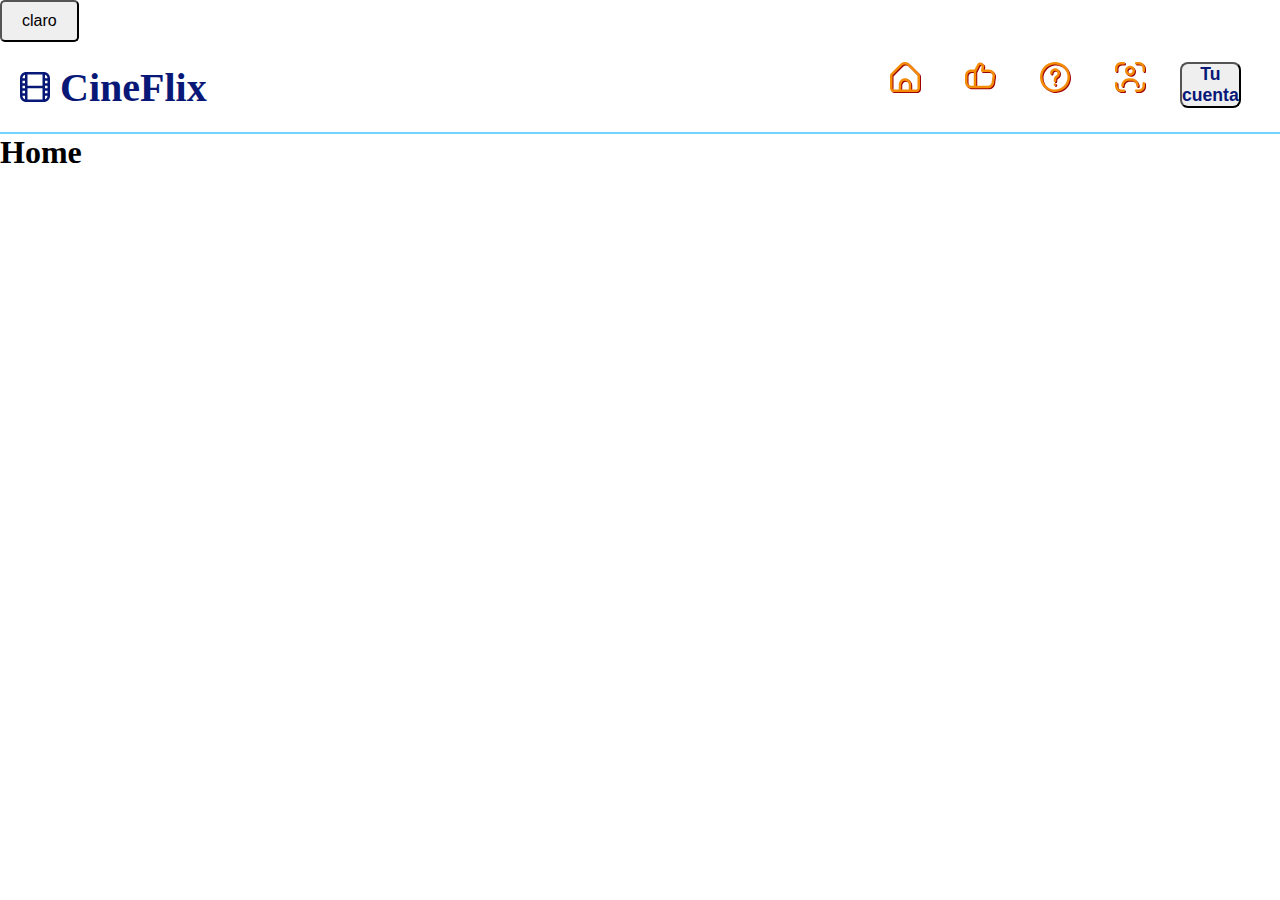
<file: Peliculas/pages/Home.html>
<!DOCTYPE html>
<html lang="en">

<head>
    <meta charset="UTF-8">
    <meta name="viewport" content="width=device-width, initial-scale=1.0">
    <link rel="stylesheet" href="../style.css" id="hoja-estilos">
    <title>Document</title>
</head>

<body>
    <header class="header">
        <button id="boton-inicio" class="boton-inicio">Inicio</button>


        <section class="contenedor-logotipo">
            <article class="logotipo">
                <svg class="logotipo-svg" width="24" height="24" viewBox="0 0 24 24" fill="none" xmlns="http://www.w3.org/2000/svg">
                    <g clip-path="url(#clip0_403_3161)">
                        <path
                            d="M19 0H5C3.67441 0.00158786 2.40356 0.528882 1.46622 1.46622C0.528882 2.40356 0.00158786 3.67441 0 5L0 19C0.00158786 20.3256 0.528882 21.5964 1.46622 22.5338C2.40356 23.4711 3.67441 23.9984 5 24H19C20.3256 23.9984 21.5964 23.4711 22.5338 22.5338C23.4711 21.5964 23.9984 20.3256 24 19V5C23.9984 3.67441 23.4711 2.40356 22.5338 1.46622C21.5964 0.528882 20.3256 0.00158786 19 0V0ZM20 11H22V13H20V11ZM20 9V7H22V9H20ZM18 11H6V2H18V11ZM4 13H2V11H4V13ZM4 9H2V7H4V9ZM2 15H4V17H2V15ZM6 13H18V22H6V13ZM20 15H22V17H20V15ZM22 5H20V2.184C20.5829 2.39008 21.0879 2.77123 21.4459 3.2753C21.8039 3.77937 21.9974 4.38174 22 5ZM4 2.184V5H2C2.00256 4.38174 2.19608 3.77937 2.55409 3.2753C2.91209 2.77123 3.41709 2.39008 4 2.184ZM2 19H4V21.816C3.41709 21.6099 2.91209 21.2288 2.55409 20.7247C2.19608 20.2206 2.00256 19.6183 2 19ZM20 21.816V19H22C21.9974 19.6183 21.8039 20.2206 21.4459 20.7247C21.0879 21.2288 20.5829 21.6099 20 21.816Z"
                            fill="#374957" />
                    </g>
                    <defs>
                        <clipPath id="clip0_403_3161">
                            <rect width="24" height="24" fill="white" />
                        </clipPath>
                    </defs>
                </svg>
                <h1 class="Logotipo-h1">CineFlix</h1>
            </article>
            <article class="contenedor-navbar">
                <nav class="navbar">
                    <ul class="links-navdar">
                        <li>
                            <a href="./Home.html">
                            
                                <svg class="svg-nav-iconos" width="24" height="24" viewBox="0 0 24 24" fill="none"
                                    xmlns="http://www.w3.org/2000/svg">
                                    <g clip-path="url(#clip0_403_2969)">
                                        <path
                                            d="M23.1212 9.06887L15.5362 1.48287C14.5975 0.546856 13.3259 0.0212402 12.0002 0.0212402C10.6746 0.0212402 9.40298 0.546856 8.46423 1.48287L0.879226 9.06887C0.599651 9.34665 0.377996 9.67717 0.227108 10.0413C0.0762209 10.4053 -0.000896777 10.7958 0.000225703 11.1899V21.0069C0.000225703 21.8025 0.316296 22.5656 0.878905 23.1282C1.44151 23.6908 2.20458 24.0069 3.00023 24.0069H21.0002C21.7959 24.0069 22.5589 23.6908 23.1215 23.1282C23.6842 22.5656 24.0002 21.8025 24.0002 21.0069V11.1899C24.0014 10.7958 23.9242 10.4053 23.7733 10.0413C23.6225 9.67717 23.4008 9.34665 23.1212 9.06887ZM15.0002 22.0069H9.00023V18.0729C9.00023 17.2772 9.3163 16.5142 9.87891 15.9515C10.4415 15.3889 11.2046 15.0729 12.0002 15.0729C12.7959 15.0729 13.5589 15.3889 14.1215 15.9515C14.6842 16.5142 15.0002 17.2772 15.0002 18.0729V22.0069ZM22.0002 21.0069C22.0002 21.2721 21.8949 21.5264 21.7073 21.714C21.5198 21.9015 21.2654 22.0069 21.0002 22.0069H17.0002V18.0729C17.0002 16.7468 16.4734 15.475 15.5358 14.5373C14.5981 13.5997 13.3263 13.0729 12.0002 13.0729C10.6741 13.0729 9.40238 13.5997 8.46469 14.5373C7.52701 15.475 7.00023 16.7468 7.00023 18.0729V22.0069H3.00023C2.73501 22.0069 2.48066 21.9015 2.29312 21.714C2.10558 21.5264 2.00023 21.2721 2.00023 21.0069V11.1899C2.00115 10.9248 2.10642 10.6709 2.29323 10.4829L9.87823 2.89987C10.4419 2.3388 11.2049 2.02381 12.0002 2.02381C12.7956 2.02381 13.5585 2.3388 14.1222 2.89987L21.7072 10.4859C21.8933 10.6731 21.9985 10.9259 22.0002 11.1899V21.0069Z"
                                            fill="#374957" />
                                    </g>
                                    <defs>
                                        <clipPath id="clip0_403_2969">
                                            <rect width="24" height="24" fill="white" />
                                        </clipPath>
                                    </defs>
                                </svg>
                            
                            
                                <h2 class="links-navdar-li-a-h2">Home</h2>
                            
                            </a>
                        </li>
                        <li>
                            <a href="./popular.html">
                                <svg class="svg-nav-iconos" width="24" height="24" viewBox="0 0 24 24" fill="none"
                                    xmlns="http://www.w3.org/2000/svg">
                                    <g clip-path="url(#clip0_403_2816)">
                                        <path
                                            d="M22.773 7.72138C22.3041 7.18098 21.7245 6.74766 21.0736 6.45073C20.4226 6.15381 19.7155 6.00023 19 6.00038H15.011L15.347 3.95938C15.4659 3.24064 15.3225 2.50311 14.9429 1.88132C14.5633 1.25952 13.9728 0.79489 13.2792 0.572169C12.5856 0.349448 11.835 0.383478 11.1644 0.668053C10.4938 0.952627 9.94777 1.46878 9.626 2.12238L7.712 6.00038H5C3.67441 6.00197 2.40356 6.52926 1.46622 7.4666C0.528882 8.40393 0.00158786 9.67478 0 11.0004L0 16.0004C0.00158786 17.326 0.528882 18.5968 1.46622 19.5342C2.40356 20.4715 3.67441 20.9988 5 21.0004H18.3C19.5035 20.9955 20.6652 20.5587 21.5738 19.7695C22.4824 18.9804 23.0776 17.8913 23.251 16.7004L23.956 11.7004C24.0553 10.9911 24.001 10.2688 23.7969 9.58231C23.5928 8.89582 23.2437 8.2612 22.773 7.72138ZM2 16.0004V11.0004C2 10.2047 2.31607 9.44167 2.87868 8.87906C3.44129 8.31645 4.20435 8.00038 5 8.00038H7V19.0004H5C4.20435 19.0004 3.44129 18.6843 2.87868 18.1217C2.31607 17.5591 2 16.796 2 16.0004ZM21.971 11.4194L21.265 16.4194C21.1618 17.1334 20.8057 17.7866 20.2616 18.2603C19.7175 18.7339 19.0214 18.9965 18.3 19.0004H9V7.73438C9.09424 7.65227 9.17226 7.55323 9.23 7.44238L11.419 3.00738C11.5011 2.85931 11.6171 2.73283 11.7576 2.63834C11.8981 2.54385 12.059 2.48404 12.2271 2.46384C12.3952 2.44363 12.5657 2.4636 12.7246 2.5221C12.8834 2.58061 13.0262 2.67598 13.141 2.80038C13.2392 2.91462 13.3111 3.04915 13.3513 3.19435C13.3916 3.33955 13.3994 3.49184 13.374 3.64038L12.846 6.84038C12.8228 6.98336 12.831 7.12967 12.8699 7.26918C12.9089 7.4087 12.9776 7.53809 13.0715 7.64841C13.1654 7.75872 13.2821 7.84733 13.4136 7.90811C13.545 7.96888 13.6882 8.00036 13.833 8.00038H19C19.4294 8.00032 19.8538 8.09244 20.2445 8.27052C20.6353 8.4486 20.9832 8.70849 21.2649 9.03261C21.5465 9.35674 21.7553 9.73755 21.8772 10.1493C21.999 10.5611 22.031 10.9942 21.971 11.4194Z"
                                            fill="#374957" />
                                    </g>
                                    <defs>
                                        <clipPath id="clip0_403_2816">
                                            <rect width="24" height="24" fill="white" />
                                        </clipPath>
                                    </defs>
                                </svg>
                                <h2>Popular</h2>
                            </a>
                        </li>
                        <li>
                            <a href="./about.html">
                                <svg class="svg-nav-iconos" width="24" height="24" viewBox="0 0 24 24" fill="none"
                                    xmlns="http://www.w3.org/2000/svg">
                                    <g clip-path="url(#clip0_403_2963)">
                                        <path
                                            d="M12 0C9.62663 0 7.30655 0.703788 5.33316 2.02236C3.35977 3.34094 1.8217 5.21509 0.913451 7.4078C0.00519943 9.60051 -0.232441 12.0133 0.230582 14.3411C0.693605 16.6689 1.83649 18.8071 3.51472 20.4853C5.19295 22.1635 7.33115 23.3064 9.65892 23.7694C11.9867 24.2324 14.3995 23.9948 16.5922 23.0866C18.7849 22.1783 20.6591 20.6402 21.9776 18.6668C23.2962 16.6935 24 14.3734 24 12C23.9966 8.81846 22.7312 5.76821 20.4815 3.51852C18.2318 1.26883 15.1815 0.00344108 12 0V0ZM12 22C10.0222 22 8.08879 21.4135 6.4443 20.3147C4.79981 19.2159 3.51809 17.6541 2.76121 15.8268C2.00433 13.9996 1.8063 11.9889 2.19215 10.0491C2.578 8.10929 3.53041 6.32746 4.92894 4.92893C6.32746 3.53041 8.10929 2.578 10.0491 2.19215C11.9889 1.8063 13.9996 2.00433 15.8268 2.7612C17.6541 3.51808 19.2159 4.79981 20.3147 6.4443C21.4135 8.08879 22 10.0222 22 12C21.9971 14.6513 20.9426 17.1931 19.0679 19.0679C17.1931 20.9426 14.6513 21.9971 12 22Z"
                                            fill="#374957" />
                                        <path
                                            d="M12.7171 5.06271C12.1404 4.95764 11.5477 4.9806 10.9809 5.12995C10.4141 5.27931 9.88703 5.55141 9.43701 5.92701C8.987 6.30262 8.62503 6.77253 8.37673 7.30351C8.12843 7.83449 7.99986 8.41354 8.00012 8.99971C8.00012 9.26493 8.10548 9.51928 8.29302 9.70682C8.48055 9.89435 8.7349 9.99971 9.00012 9.99971C9.26534 9.99971 9.51969 9.89435 9.70723 9.70682C9.89476 9.51928 10.0001 9.26493 10.0001 8.99971C9.99987 8.70549 10.0645 8.41483 10.1895 8.14847C10.3145 7.88211 10.4967 7.6466 10.7231 7.45874C10.9496 7.27088 11.2147 7.1353 11.4995 7.06166C11.7844 6.98802 12.082 6.97813 12.3711 7.03271C12.7662 7.10939 13.1294 7.3021 13.4144 7.5862C13.6994 7.8703 13.8932 8.23291 13.9711 8.62771C14.0498 9.04211 13.9955 9.47079 13.8159 9.85245C13.6363 10.2341 13.3406 10.5492 12.9711 10.7527C12.3593 11.1072 11.8537 11.6192 11.507 12.2355C11.1604 12.8518 10.9853 13.5498 11.0001 14.2567V14.9997C11.0001 15.2649 11.1055 15.5193 11.293 15.7068C11.4805 15.8944 11.7349 15.9997 12.0001 15.9997C12.2653 15.9997 12.5197 15.8944 12.7072 15.7068C12.8948 15.5193 13.0001 15.2649 13.0001 14.9997V14.2567C12.9876 13.9087 13.0669 13.5636 13.2302 13.256C13.3934 12.9484 13.6349 12.6893 13.9301 12.5047C14.6546 12.1068 15.2381 11.4942 15.6002 10.7511C15.9623 10.0081 16.0854 9.17107 15.9524 8.35524C15.8194 7.5394 15.437 6.7848 14.8576 6.19521C14.2783 5.60561 13.5305 5.20997 12.7171 5.06271Z"
                                            fill="#374957" />
                                        <path
                                            d="M13.0002 17.9996C13.0002 17.4474 12.5525 16.9996 12.0002 16.9996C11.4479 16.9996 11.0002 17.4474 11.0002 17.9996C11.0002 18.5519 11.4479 18.9996 12.0002 18.9996C12.5525 18.9996 13.0002 18.5519 13.0002 17.9996Z"
                                            fill="#374957" />
                                    </g>
                                    <defs>
                                        <clipPath id="clip0_403_2963">
                                            <rect width="24" height="24" fill="white" />
                                        </clipPath>
                                    </defs>
                                </svg>
                                <h2>Nosotros</h2>
                            </a>
                        </li>
                        <li>
                            <a href="./Contacto.html">
                                <svg class="svg-nav-iconos" width="24" height="24" viewBox="0 0 24 24" fill="none"
                                    xmlns="http://www.w3.org/2000/svg">
                                    <g clip-path="url(#clip0_403_2926)">
                                        <path
                                            d="M22.9998 16.0003C22.7346 16.0003 22.4803 16.1057 22.2927 16.2932C22.1052 16.4807 21.9998 16.7351 21.9998 17.0003V19.0003C21.9998 19.7959 21.6838 20.559 21.1212 21.1216C20.5586 21.6842 19.7955 22.0003 18.9998 22.0003H16.9998C16.7346 22.0003 16.4803 22.1056 16.2927 22.2932C16.1052 22.4807 15.9998 22.7351 15.9998 23.0003C15.9998 23.2655 16.1052 23.5199 16.2927 23.7074C16.4803 23.8949 16.7346 24.0003 16.9998 24.0003H18.9998C20.3254 23.9987 21.5963 23.4714 22.5336 22.5341C23.471 21.5967 23.9982 20.3259 23.9998 19.0003V17.0003C23.9998 16.7351 23.8945 16.4807 23.7069 16.2932C23.5194 16.1057 23.265 16.0003 22.9998 16.0003Z"
                                            fill="#374957" />
                                        <path
                                            d="M1 8C1.26522 8 1.51957 7.89464 1.70711 7.70711C1.89464 7.51957 2 7.26522 2 7V5C2 4.20435 2.31607 3.44129 2.87868 2.87868C3.44129 2.31607 4.20435 2 5 2H7C7.26522 2 7.51957 1.89464 7.70711 1.70711C7.89464 1.51957 8 1.26522 8 1C8 0.734784 7.89464 0.48043 7.70711 0.292893C7.51957 0.105357 7.26522 0 7 0L5 0C3.67441 0.00158786 2.40356 0.528882 1.46622 1.46622C0.528882 2.40356 0.00158786 3.67441 0 5L0 7C0 7.26522 0.105357 7.51957 0.292893 7.70711C0.48043 7.89464 0.734784 8 1 8Z"
                                            fill="#374957" />
                                        <path
                                            d="M7 22.0003H5C4.20435 22.0003 3.44129 21.6842 2.87868 21.1216C2.31607 20.559 2 19.7959 2 19.0003V17.0003C2 16.7351 1.89464 16.4807 1.70711 16.2932C1.51957 16.1057 1.26522 16.0003 1 16.0003C0.734784 16.0003 0.48043 16.1057 0.292893 16.2932C0.105357 16.4807 0 16.7351 0 17.0003L0 19.0003C0.00158786 20.3259 0.528882 21.5967 1.46622 22.5341C2.40356 23.4714 3.67441 23.9987 5 24.0003H7C7.26522 24.0003 7.51957 23.8949 7.70711 23.7074C7.89464 23.5199 8 23.2655 8 23.0003C8 22.7351 7.89464 22.4807 7.70711 22.2932C7.51957 22.1056 7.26522 22.0003 7 22.0003Z"
                                            fill="#374957" />
                                        <path
                                            d="M18.9998 0H16.9998C16.7346 0 16.4803 0.105357 16.2927 0.292893C16.1052 0.48043 15.9998 0.734784 15.9998 1C15.9998 1.26522 16.1052 1.51957 16.2927 1.70711C16.4803 1.89464 16.7346 2 16.9998 2H18.9998C19.7955 2 20.5586 2.31607 21.1212 2.87868C21.6838 3.44129 21.9998 4.20435 21.9998 5V7C21.9998 7.26522 22.1052 7.51957 22.2927 7.70711C22.4803 7.89464 22.7346 8 22.9998 8C23.265 8 23.5194 7.89464 23.7069 7.70711C23.8945 7.51957 23.9998 7.26522 23.9998 7V5C23.9982 3.67441 23.471 2.40356 22.5336 1.46622C21.5963 0.528882 20.3254 0.00158786 18.9998 0V0Z"
                                            fill="#374957" />
                                        <path
                                            d="M12.0002 10.9999C12.7913 10.9999 13.5646 10.7653 14.2224 10.3258C14.8802 9.88629 15.3929 9.26158 15.6957 8.53067C15.9984 7.79977 16.0776 6.9955 15.9233 6.21958C15.769 5.44366 15.388 4.73092 14.8286 4.17151C14.2692 3.6121 13.5564 3.23114 12.7805 3.0768C12.0046 2.92246 11.2003 3.00167 10.4694 3.30442C9.73851 3.60717 9.1138 4.11986 8.67427 4.77766C8.23475 5.43546 8.00015 6.20882 8.00015 6.99994C8.00015 8.06081 8.42158 9.07822 9.17173 9.82837C9.92187 10.5785 10.9393 10.9999 12.0002 10.9999ZM12.0002 4.99994C12.3957 4.99994 12.7824 5.11724 13.1113 5.337C13.4402 5.55676 13.6965 5.86912 13.8479 6.23457C13.9993 6.60003 14.0389 7.00216 13.9617 7.39012C13.8846 7.77808 13.6941 8.13445 13.4144 8.41415C13.1347 8.69386 12.7783 8.88434 12.3903 8.96151C12.0024 9.03868 11.6002 8.99908 11.2348 8.8477C10.8693 8.69632 10.557 8.43998 10.3372 8.11108C10.1175 7.78218 10.0002 7.3955 10.0002 6.99994C10.0002 6.46951 10.2109 5.9608 10.5859 5.58573C10.961 5.21065 11.4697 4.99994 12.0002 4.99994Z"
                                            fill="#374957" />
                                        <path
                                            d="M18.0002 20.0003C18.2654 20.0003 18.5197 19.8949 18.7073 19.7074C18.8948 19.5199 19.0002 19.2655 19.0002 19.0003C18.9986 17.4095 18.3659 15.8843 17.241 14.7594C16.1162 13.6345 14.591 13.0019 13.0002 13.0003H11.0002C9.40934 13.0019 7.88414 13.6345 6.75927 14.7594C5.63439 15.8843 5.00174 17.4095 5.00015 19.0003C5.00015 19.2655 5.10551 19.5199 5.29305 19.7074C5.48058 19.8949 5.73494 20.0003 6.00015 20.0003C6.26537 20.0003 6.51972 19.8949 6.70726 19.7074C6.8948 19.5199 7.00015 19.2655 7.00015 19.0003C7.00015 17.9394 7.42158 16.922 8.17173 16.1719C8.92187 15.4217 9.93929 15.0003 11.0002 15.0003H13.0002C14.061 15.0003 15.0784 15.4217 15.8286 16.1719C16.5787 16.922 17.0002 17.9394 17.0002 19.0003C17.0002 19.2655 17.1055 19.5199 17.293 19.7074C17.4806 19.8949 17.7349 20.0003 18.0002 20.0003Z"
                                            fill="#374957" />
                                    </g>
                                    <defs>
                                        <clipPath id="clip0_403_2926">
                                            <rect width="24" height="24" fill="white" />
                                        </clipPath>
                                    </defs>
                                </svg>
                                <h2>Contacto</h2>
                            </a>
                        </li>
                        <li class="contenedor-de-boton">
                            <Button class="navbar-boton-de-inicio">Tu cuenta</Button>
                        
                        </li>
                    </ul>
                </nav>
            </article>
        </section>
    </header>
    
    <main>
<h1>Home</h1>


    </main>
<script>
const botonInicio = document.getElementById('boton-inicio');

// Supongamos que tienes una variable `modoOscuro` que indica si el modo oscuro está activado o no
let modoOscuro = false; // Cambia esto según el estado de tu aplicación
cambiarTextoBoton();

function cambiarModo() {
    modoOscuro = !modoOscuro;

    cambiarTextoBoton();
    /* Si el modo oscuro está activado, 
    agrega la hoja de estilos
     del modo oscuro, de lo contrario, la quíta*/
    if (modoOscuro) {
        agregarHojaEstilos('style-osc.css');
    } else {
        quitarHojaEstilos('style-osc.css');
    }
}
//cambia el nombre del boton (agregar un svg con un sol o una luna)
function cambiarTextoBoton() {

    botonInicio.textContent = modoOscuro ? "Oscuro" : "claro";
}
//logica pra agregar la etiqueta link el nuevo oscuro 
function agregarHojaEstilos(href) {
    const hojaEstilos = document.createElement('link');
    hojaEstilos.rel = 'stylesheet';
    hojaEstilos.href = href;
    hojaEstilos.id = 'hoja-estilos-oscuro';
    document.head.appendChild(hojaEstilos);
}
//logica para quitar el estilo de hoja clara
function quitarHojaEstilos(href) {
    const hojaEstilos = document.getElementById('hoja-estilos-oscuro');
    if (hojaEstilos) {
        hojaEstilos.remove();
    }
}
//escucha el evento click y llama a la funcion cambiar modo que es la que agrega y quita hoja de estilos
botonInicio.addEventListener('click', function() {
    cambiarModo();});
</script>
</body>

</html>
</file>
<file: Estilos/style.css>
@import "./header.css";
@import "./constantes.css";
@import "./footer.css";
@import "./LogIn.css";
@import "./slider.css";
@import "./home.css";
@import "./slider-lateral.css";
@import "./index.css";
@import "./responsive.css";
@import "./about.css";
@import "./contacto.css";
* {
    margin: 0;
    padding: 0;
    box-sizing: border-box;

}
.fondo-intercambiable {
    background-size: cover;
    background-position: center;
    transition: background-image 1s ease;
}
</file>
<file: Peliculas/style.css>
@import "./Estilos/header.css";
@import "./Estilos/constantes.css";
@import "./Estilos/footer.css";
@import "./Estilos/LogIn.css";
@import "./Estilos/slider.css";
@import "./Estilos/home.css";
@import "./Estilos/slider-lateral.css";
@import "./Estilos/index.css";
* {
    margin: 0;
    padding: 0;
    box-sizing: border-box;

}
</file>
<file: Actividad 1.css>
body{
    max-width: 80%;
    margin: 10px auto;
}

header{
    text-align: center;
    width: 100%;
    margin: 0px auto;
    padding: 10px;
    background: linear-gradient(rgba(255, 166, 0, 0.932), rgba(185, 149, 30, 0.24));
}

header > h1{
 text-align: center;
 font-weight: bold;
 font-style: unset;
}

.ArticuloRecetas{
    margin: 20px;
    display: flex;
    justify-content: space-between;
    
    
}
   .ArticuloRecetas  >h2{
    text-align: center;
    font-size: 30px;
    width: 300px;
    height: 1fr;
}

  .ArticuloRecetas  >img{
        max-width: 40%;
        height: auto;
        border-radius: 10px;
        border: 1px solid black;
        
    }

    .ArticuloPasos {
        margin: 30px 20px;
        text-align: justify;
        
    }
    .ArticuloPasos > ol{
    max-width: 90%;    
    
    }
    .ArticuloPasos > li {
        max-width: 50%;
        margin-left: 100px;
        font-size: larger;
    
    }

    footer{

        text-align: center;
        width: 100%;
        height: 50px;
        margin: 0px auto;
        padding: 10px;
        background: linear-gradient(rgba(255, 166, 0, 0.932), rgba(185, 149, 30, 0.24));

    }
</file>
